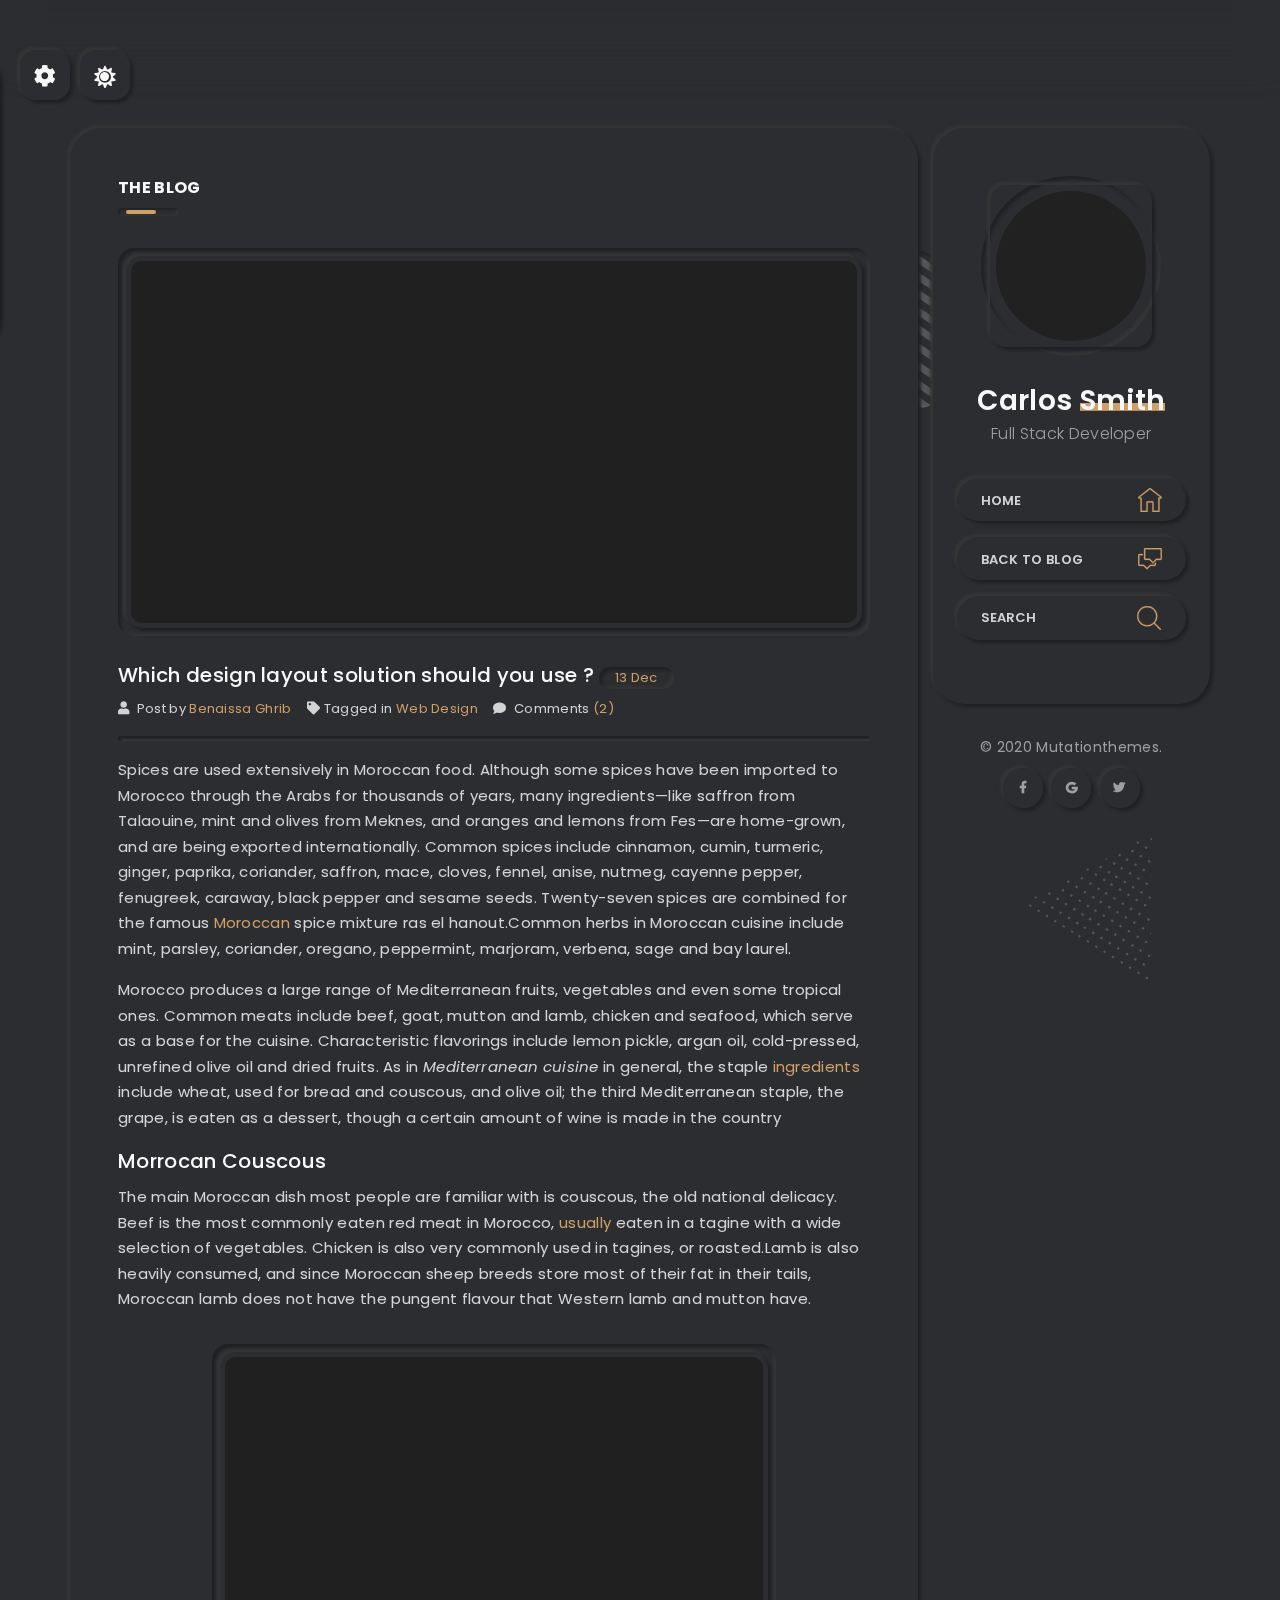
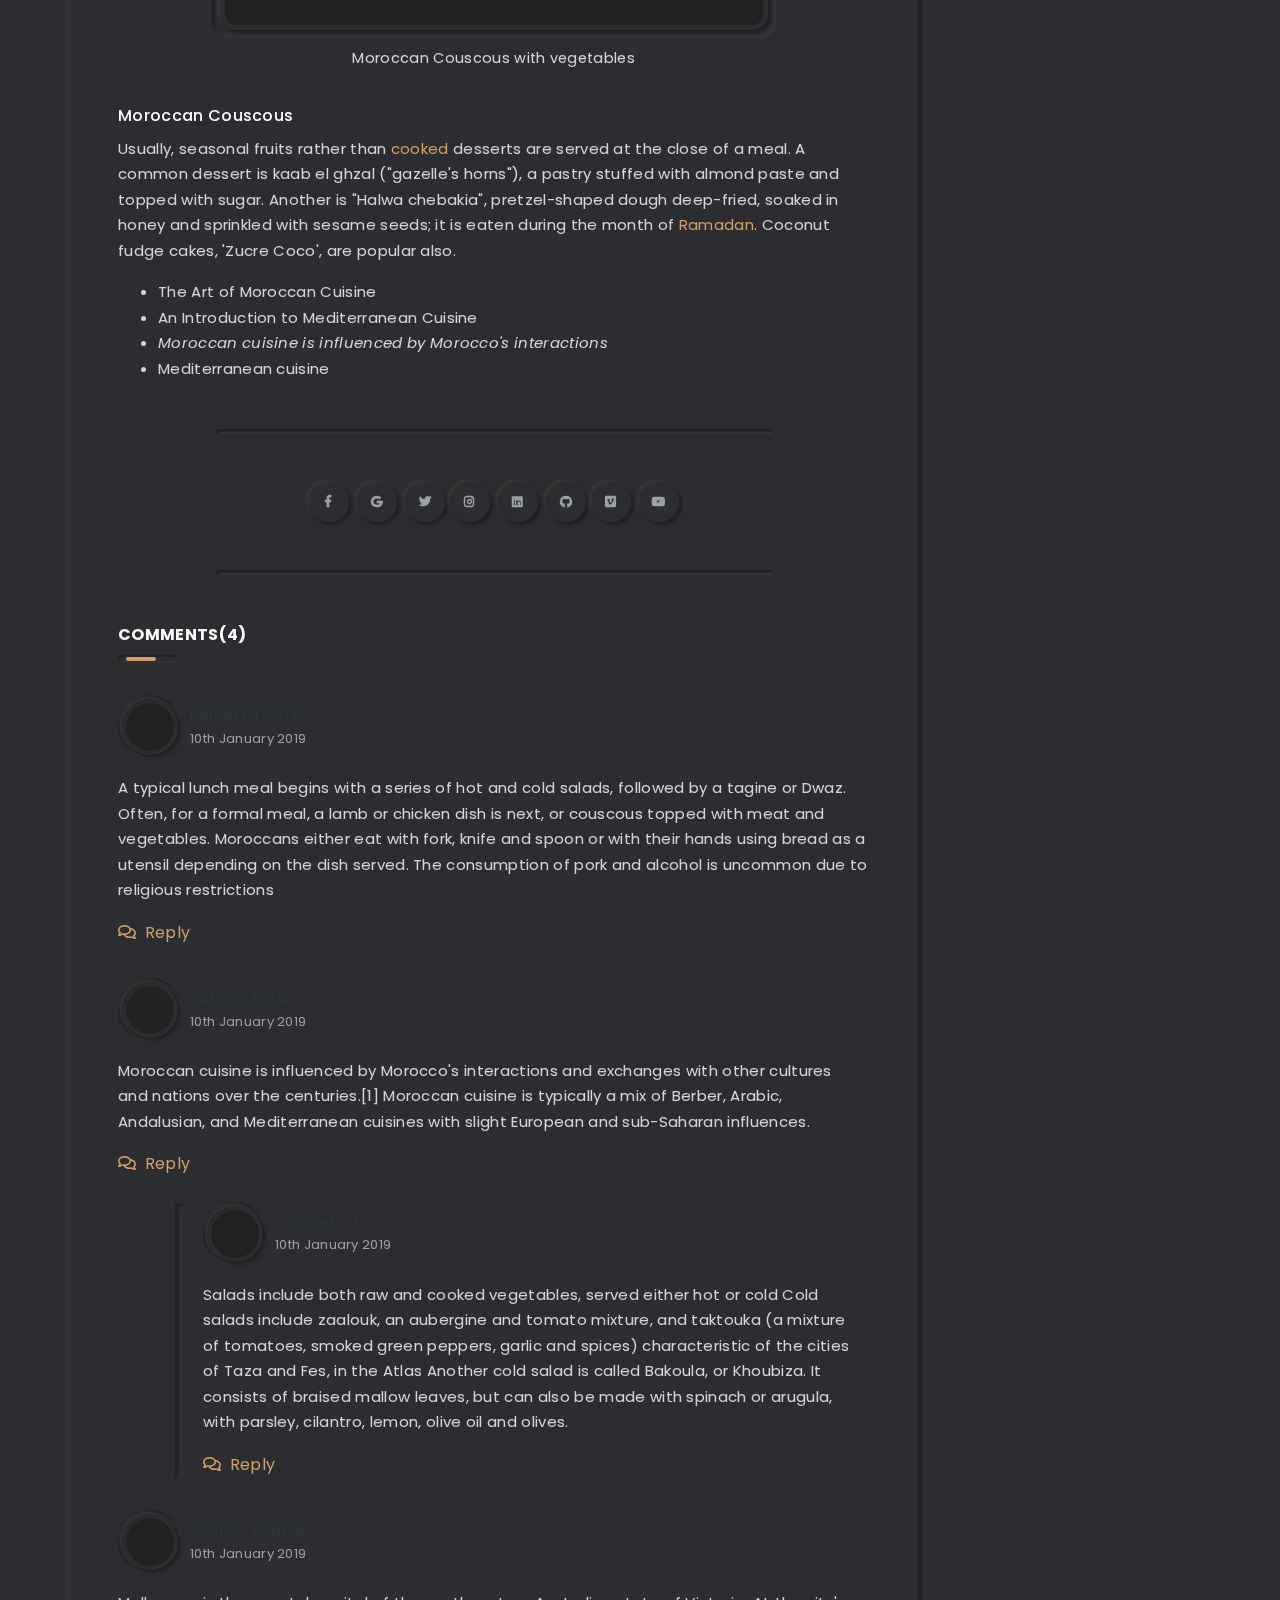
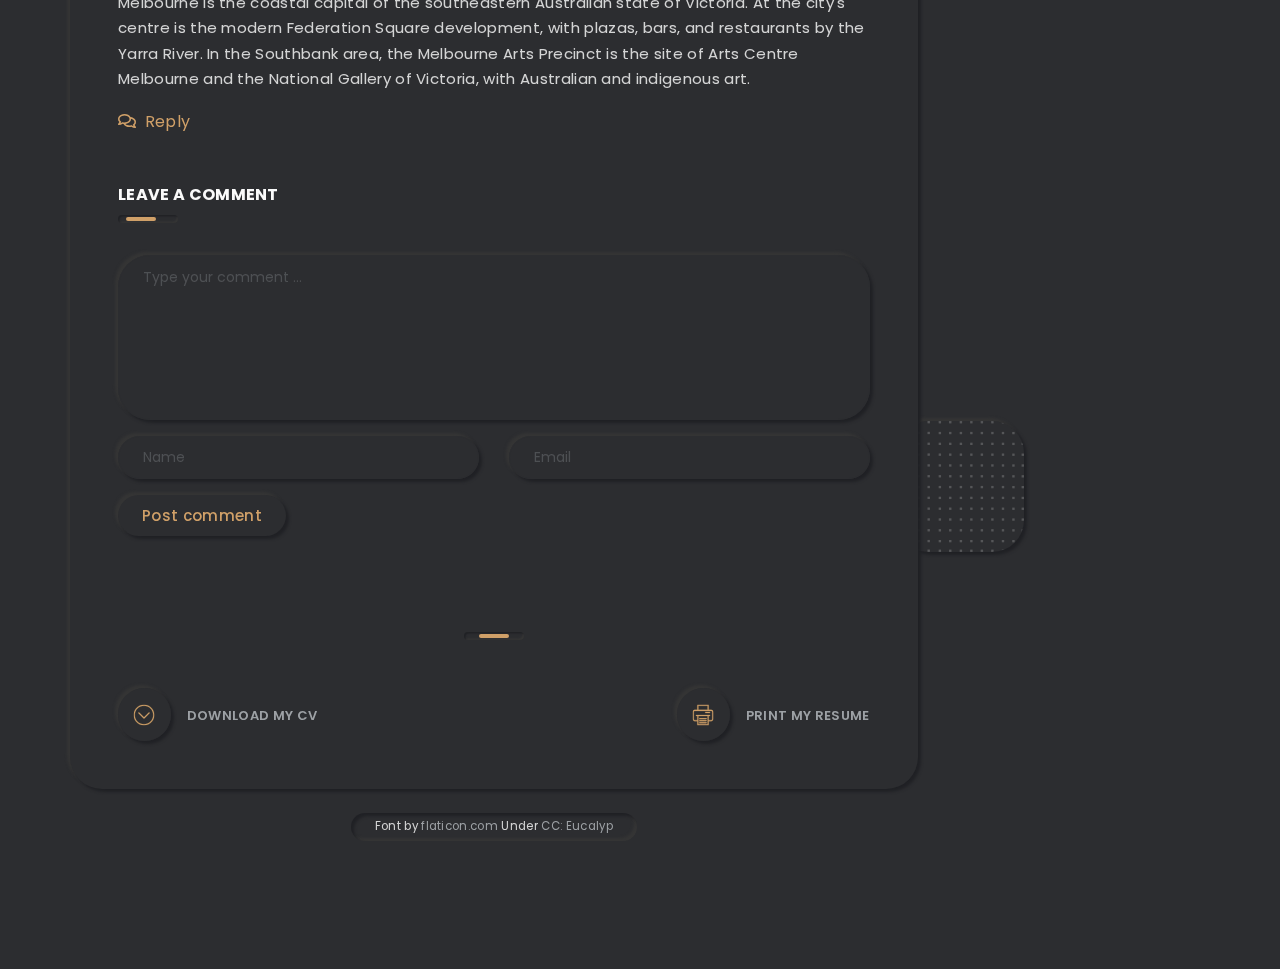
<file: blog-single.html>
<!DOCTYPE html>
<html lang="en">
   <head>
      <!-- Metas -->
      <meta charset="utf-8">
      <title>Foxevcard - Premium Resume/ CV/ Vcard Html Template</title>
      <meta name="description" content="">
      <meta name="viewport" content="width=device-width, initial-scale=1.0">
      <!-- Css -->
      <link href="css/bootstrap.css" rel="stylesheet" type="text/css" media="all" />
      <link href="css/main.css" rel="stylesheet" type="text/css" media="all" />
      <link href="css/venobox.css" rel="stylesheet" type="text/css" media="all" />
      <link href="css/animate.css" rel="stylesheet" type="text/css" media="all"/>
      <link href="css/fonts.css" rel="stylesheet" type="text/css" media="all" />
      <link href="css/owl-carousel/owl.carousel.css" rel="stylesheet"  media="all"/>
      <link href="css/owl-carousel/owl.theme.css" rel="stylesheet"  media="all" />
      <link href="css/owl-carousel/owl.transitions.css" rel="stylesheet"  media="all" />
      <link href="//fonts.googleapis.com/css?family=Poppins:300,400,500,600,700" rel="stylesheet">
      <!--Alternate styles for demo purposes only-->
      <link href="css/switcher.css"  rel="stylesheet" type="text/css"/>
      <link href="css/styles/clr-1.css" rel="stylesheet" type="text/css" title="clr-1" media="all"/>
      <link href="css/styles/clr-2.css" rel="alternate stylesheet" type="text/css" title="clr-2" media="all" />
      <link href="css/styles/clr-3.css" rel="alternate stylesheet" type="text/css" title="clr-3" media="all" />
      <link href="css/styles/clr-4.css" rel="alternate stylesheet" type="text/css" title="clr-4" media="all" />
      <link href="css/styles/clr-5.css" rel="alternate stylesheet" type="text/css" title="clr-5" media="all" />
      <link href="css/styles/clr-6.css" rel="alternate stylesheet" type="text/css" title="clr-6" media="all" />
      <link href="css/styles/clr-7.css" rel="alternate stylesheet" type="text/css" title="clr-7" media="all" />
      <link href="css/styles/clr-8.css" rel="alternate stylesheet" type="text/css" title="clr-8" media="all" />
      <link href="css/styles/clr-9.css" rel="alternate stylesheet" type="text/css" title="clr-9" media="all" />
      <link href="css/styles/clr-10.css" rel="alternate stylesheet" type="text/css" title="clr-10" media="all" />
      <link href="css/styles/clr-11.css" rel="alternate stylesheet" type="text/css" title="clr-11" media="all" />
      <link href="css/styles/clr-12.css" rel="alternate stylesheet" type="text/css" title="clr-12" media="all" />
      <link href="css/styles/clr-13.css" rel="alternate stylesheet" type="text/css" title="clr-13" media="all" />
      <link href="css/styles/clr-14.css" rel="alternate stylesheet" type="text/css" title="clr-14" media="all" />
      <link href="css/styles/clr-15.css" rel="alternate stylesheet" type="text/css" title="clr-15" media="all" />
      <link href="css/styles/clr-16.css" rel="alternate stylesheet" type="text/css" title="clr-16" media="all" />
      <link href="css/styles/clr-17.css" rel="alternate stylesheet" type="text/css" title="clr-17" media="all" />
      <link href="css/styles/clr-18.css" rel="alternate stylesheet" type="text/css" title="clr-18" media="all" />
      <link href="css/styles/clr-19.css" rel="alternate stylesheet" type="text/css" title="clr-19" media="all" />
      <link href="css/styles/clr-20.css" rel="alternate stylesheet" type="text/css" title="clr-20" media="all" />
      <link href="css/styles/clr-21.css" rel="alternate stylesheet" type="text/css" title="clr-21" media="all" />
      <link href="css/styles/clr-22.css" rel="alternate stylesheet" type="text/css" title="clr-22" media="all" />
      <link href="css/styles/clr-23.css" rel="alternate stylesheet" type="text/css" title="clr-23" media="all" />
      <link href="css/styles/clr-24.css" rel="alternate stylesheet" type="text/css" title="clr-24" media="all" />
      <link href="css/styles/clr-25.css" rel="alternate stylesheet" type="text/css" title="clr-25" media="all" />
      <link href="css/styles/clr-26.css" rel="alternate stylesheet" type="text/css" title="clr-26" media="all" />
      <link href="css/styles/clr-27.css" rel="alternate stylesheet" type="text/css" title="clr-27" media="all" />
      <link href="css/styles/clr-28.css" rel="alternate stylesheet" type="text/css" title="clr-28" media="all" />
      <link href="css/styles/clr-29.css" rel="alternate stylesheet" type="text/css" title="clr-29" media="all" />
      <link href="css/styles/clr-30.css" rel="alternate stylesheet" type="text/css" title="clr-30" media="all" />
      <link href="css/styles/clr-31.css" rel="alternate stylesheet" type="text/css" title="clr-31" media="all" />
      <link href="css/styles/clr-32.css" rel="alternate stylesheet" type="text/css" title="clr-32" media="all" />
      <link href="css/styles/clr-33.css" rel="alternate stylesheet" type="text/css" title="clr-33" media="all" />
   </head>
   <body>
      <div class="loader">
         <div class="loader-inner">
            <div class="bounce">
               <div class="bounce-circle"></div>
            </div>
         </div>
      </div>
      <div id="wrapper" class="wrapper">
         <!--Alternate styles for demo purposes only-->
         <div class="styler">
            <div class="mb-3">
               <h6 class="font-weight-600 font-size-17">Theme Colors</h6>
               <hr class="divider divider-md divider-center m-0">
            </div>
            <div class="toggle">
               <div class="outer radius-1 d-inline-block">
                  <a class=" inner radius-1 d-block" href="#"><span class="fa fa-cog"></span></a>
               </div>
            </div>
            <div class="day-night-mode">
               <div class="outer radius-1 d-inline-block">
                  <a class=" inner radius-1 d-block" href="../LIGHT/index.html"><span class="fa fa-sun"></span></a>
               </div>
            </div>
            <div>
               <h6 class="text-muted font-weight-400 mb-0">Pick a color</h6>
               <ul class="color-list pl-0 mb-0">
                  <li class="outer-sm"><a onclick="setActiveStyleSheet('clr-1'); return false;" class="clr-1 inner" href="#"><span></span></a></li>
                  <li class="outer-sm"><a onclick="setActiveStyleSheet('clr-2'); return false;" class="clr-2 inner-sm" href="#"><span></span></a></li>
                  <li class="outer-sm"><a onclick="setActiveStyleSheet('clr-3'); return false;" class="clr-3 inner-sm" href="#"><span></span></a></li>
                  <li class="outer-sm"><a onclick="setActiveStyleSheet('clr-4'); return false;" class="clr-4 inner-sm" href="#"><span></span></a></li>
                  <li class="outer-sm"><a onclick="setActiveStyleSheet('clr-5'); return false;" class="clr-5 inner-sm" href="#"><span></span></a></li>
                  <li class="outer-sm"><a onclick="setActiveStyleSheet('clr-6'); return false;" class="clr-6 inner-sm" href="#"><span></span></a></li>
                  <li class="outer-sm"><a onclick="setActiveStyleSheet('clr-7'); return false;" class="clr-7 inner-sm" href="#"><span></span></a></li>
                  <li class="outer-sm"><a onclick="setActiveStyleSheet('clr-8'); return false;" class="clr-8 inner-sm" href="#"><span></span></a></li>
                  <li class="outer-sm"><a onclick="setActiveStyleSheet('clr-9'); return false;" class="clr-9 inner-sm" href="#"><span></span></a></li>
                  <li class="outer-sm"><a onclick="setActiveStyleSheet('clr-10'); return false;" class="clr-10 inner-sm" href="#"><span></span></a></li>
                  <li class="outer-sm"><a onclick="setActiveStyleSheet('clr-11'); return false;" class="clr-11 inner-sm" href="#"><span></span></a></li>
                  <li class="outer-sm"><a onclick="setActiveStyleSheet('clr-12'); return false;" class="clr-12 inner-sm" href="#"><span></span></a></li>
                  <li class="outer-sm"><a onclick="setActiveStyleSheet('clr-13'); return false;" class="clr-13 inner-sm" href="#"><span></span></a></li>
                  <li class="outer-sm"><a onclick="setActiveStyleSheet('clr-14'); return false;" class="clr-14 inner-sm" href="#"><span></span></a></li>
                  <li class="outer-sm"><a onclick="setActiveStyleSheet('clr-15'); return false;" class="clr-15 inner-sm" href="#"><span></span></a></li>
                  <li class="outer-sm"><a onclick="setActiveStyleSheet('clr-16'); return false;" class="clr-16 inner-sm" href="#"><span></span></a></li>
                  <li class="outer-sm"><a onclick="setActiveStyleSheet('clr-17'); return false;" class="clr-17 inner-sm" href="#"><span></span></a></li>
                  <li class="outer-sm"><a onclick="setActiveStyleSheet('clr-18'); return false;" class="clr-18 inner-sm" href="#"><span></span></a></li>
                  <li class="outer-sm"><a onclick="setActiveStyleSheet('clr-19'); return false;" class="clr-19 inner-sm" href="#"><span></span></a></li>
                  <li class="outer-sm"><a onclick="setActiveStyleSheet('clr-20'); return false;" class="clr-20 inner-sm" href="#"><span></span></a></li>
                  <li class="outer"><a onclick="setActiveStyleSheet('clr-21'); return false;" class="clr-21 inner-sm" href="#"><span></span></a></li>
                  <li class="outer-sm"><a onclick="setActiveStyleSheet('clr-22'); return false;" class="clr-22 inner-sm" href="#"><span></span></a></li>
                  <li class="outer-sm"><a onclick="setActiveStyleSheet('clr-23'); return false;" class="clr-23 inner-sm" href="#"><span></span></a></li>
                  <li class="outer-sm"><a onclick="setActiveStyleSheet('clr-24'); return false;" class="clr-24 inner-sm" href="#"><span></span></a></li>
                  <li class="outer-sm"><a onclick="setActiveStyleSheet('clr-25'); return false;" class="clr-25 inner-sm" href="#"><span></span></a></li>
                  <li class="outer"><a onclick="setActiveStyleSheet('clr-26'); return false;" class="clr-26 inner" href="#"><span></span></a></li>
                  <li class="outer-sm"><a onclick="setActiveStyleSheet('clr-27'); return false;" class="clr-27 inner-sm" href="#"><span></span></a></li>
                  <li class="outer-sm"><a onclick="setActiveStyleSheet('clr-28'); return false;" class="clr-28 inner-sm" href="#"><span></span></a></li>
                  <li class="outer-sm"><a onclick="setActiveStyleSheet('clr-29'); return false;" class="clr-29 inner-sm" href="#"><span></span></a></li>
                  <li class="outer-sm"><a onclick="setActiveStyleSheet('clr-30'); return false;" class="clr-30 inner-sm" href="#"><span></span></a></li>
                  <li class="outer-sm"><a onclick="setActiveStyleSheet('clr-31'); return false;" class="clr-31 inner-sm" href="#"><span></span></a></li>
                  <li class="outer-sm"><a onclick="setActiveStyleSheet('clr-32'); return false;" class="clr-32 inner-sm" href="#"><span></span></a></li>
                  <li class="outer-sm"><a onclick="setActiveStyleSheet('clr-33'); return false;" class="clr-33 inner-sm" href="#"><span></span></a></li>
               </ul>
            </div>
             <div class="mt-3">
            <div class="reset outer radius-2 d-inline-block">
               <a class="inner radius-2 d-block px-4 py-1 font-size-13 text-alt font-weight-500" href="#" onclick="setActiveStyleSheet('clr-1'); return false;">
               Reset
               </a>
            </div>
            <div class="ml-1 close-styler outer radius-2 d-inline-block">
               <a class="inner radius-2 d-block px-4 py-1 font-size-13 text-alt font-weight-500" href="#">
               Close
               </a>
            </div>
            </div>
         </div>
         <div class="parallax position-absolute" data-relative-input="true">
            <svg class="max-width-8 layer p1 " version="1.1" xmlns="http://www.w3.org/2000/svg" xmlns:xlink="http://www.w3.org/1999/xlink" x="0px" y="0px"
               viewBox="0 0 35.9 38.6" enable-background="new 0 0 35.9 38.6;" xml:space="preserve" data-depth="0.3">
               <g>
                  <g>
                     <g>
                        <g>
                           <defs>
                              <path id="SVGID_1_" d="M0,4.6l2.7,30.1c0.3,3.3,4,5,6.7,3.1l24.7-17.3c2.7-1.9,2.3-6-0.6-7.4L6.1,0.4C3.1-1-0.3,1.4,0,4.6z"/>
                           </defs>
                           <clipPath id="SVGID_2_">
                              <use xlink:href="#SVGID_1_"/>
                           </clipPath>
                           <line class="st0" x1="-26.8" y1="10.7" x2="20.7" y2="-22.8"/>
                        </g>
                     </g>
                  </g>
               </g>
               <g>
                  <g>
                     <g>
                        <g>
                           <defs>
                              <path id="SVGID_3_" d="M0,4.6l2.7,30.1c0.3,3.3,4,5,6.7,3.1l24.7-17.3c2.7-1.9,2.3-6-0.6-7.4L6.1,0.4C3.1-1-0.3,1.4,0,4.6z"/>
                           </defs>
                           <clipPath id="SVGID_4_">
                              <use xlink:href="#SVGID_3_"/>
                           </clipPath>
                           <line class="st1" x1="-24.2" y1="14.5" x2="23.5" y2="-19"/>
                        </g>
                     </g>
                  </g>
               </g>
               <g>
                  <g>
                     <g>
                        <defs>
                           <path id="SVGID_5_" d="M0,4.6l2.7,30.1c0.3,3.3,4,5,6.7,3.1l24.7-17.3c2.7-1.9,2.3-6-0.6-7.4L6.1,0.4C3.1-1-0.3,1.4,0,4.6z"/>
                        </defs>
                        <clipPath id="SVGID_6_">
                           <use xlink:href="#SVGID_5_"/>
                        </clipPath>
                        <line class="st2" x1="-21.5" y1="18.4" x2="26.2" y2="-15.1"/>
                     </g>
                  </g>
               </g>
               <g>
                  <g>
                     <g>
                        <defs>
                           <path id="SVGID_7_" d="M0,4.6l2.7,30.1c0.3,3.3,4,5,6.7,3.1l24.7-17.3c2.7-1.9,2.3-6-0.6-7.4L6.1,0.4C3.1-1-0.3,1.4,0,4.6z"/>
                        </defs>
                        <clipPath id="SVGID_8_">
                           <use xlink:href="#SVGID_7_" />
                        </clipPath>
                        <line class="st3" x1="-18.7" y1="22.2" x2="28.9" y2="-11.3"/>
                     </g>
                  </g>
               </g>
               <g>
                  <g>
                     <g>
                        <g>
                           <defs>
                              <path id="SVGID_9_" d="M0,4.6l2.7,30.1c0.3,3.3,4,5,6.7,3.1l24.7-17.3c2.7-1.9,2.3-6-0.6-7.4L6.1,0.4C3.1-1-0.3,1.4,0,4.6z"/>
                           </defs>
                           <clipPath id="SVGID_10_">
                              <use xlink:href="#SVGID_9_"/>
                           </clipPath>
                           <line class="st4" x1="-16.1" y1="26.1" x2="31.6" y2="-7.4"/>
                        </g>
                     </g>
                  </g>
               </g>
               <g>
                  <g>
                     <g>
                        <g>
                           <defs>
                              <path id="SVGID_11_" d="M0,4.6l2.7,30.1c0.3,3.3,4,5,6.7,3.1l24.7-17.3c2.7-1.9,2.3-6-0.6-7.4L6.1,0.4C3.1-1-0.3,1.4,0,4.6z"/>
                           </defs>
                           <clipPath id="SVGID_12_">
                              <use xlink:href="#SVGID_11_"/>
                           </clipPath>
                           <line class="st5" x1="-13.3" y1="29.9" x2="34.4" y2="-3.5"/>
                        </g>
                     </g>
                  </g>
               </g>
               <g>
                  <g>
                     <g>
                        <g>
                           <defs>
                              <path id="SVGID_13_" d="M0,4.6l2.7,30.1c0.3,3.3,4,5,6.7,3.1l24.7-17.3c2.7-1.9,2.3-6-0.6-7.4L6.1,0.4C3.1-1-0.3,1.4,0,4.6z"/>
                           </defs>
                           <clipPath id="SVGID_14_">
                              <use xlink:href="#SVGID_13_"/>
                           </clipPath>
                           <line class="st6" x1="-10.6" y1="33.8" x2="37" y2="0.3"/>
                        </g>
                     </g>
                  </g>
               </g>
               <g>
                  <g>
                     <defs>
                        <path id="SVGID_15_" d="M0,4.6l2.7,30.1c0.3,3.3,4,5,6.7,3.1l24.7-17.3c2.7-1.9,2.3-6-0.6-7.4L6.1,0.4C3.1-1-0.3,1.4,0,4.6z"/>
                     </defs>
                     <clipPath id="SVGID_16_">
                        <use xlink:href="#SVGID_15_"/>
                     </clipPath>
                     <line class="st7" x1="-7.9" y1="37.7" x2="39.7" y2="4.2"/>
                  </g>
               </g>
               <g>
                  <g>
                     <g>
                        <g>
                           <defs>
                              <path id="SVGID_17_" d="M0,4.6l2.7,30.1c0.3,3.3,4,5,6.7,3.1l24.7-17.3c2.7-1.9,2.3-6-0.6-7.4L6.1,0.4C3.1-1-0.3,1.4,0,4.6z"/>
                           </defs>
                           <clipPath id="SVGID_18_">
                              <use xlink:href="#SVGID_17_"/>
                           </clipPath>
                           <line class="st8" x1="-5.2" y1="41.5" x2="42.5" y2="8"/>
                        </g>
                     </g>
                  </g>
               </g>
               <g>
                  <g>
                     <g>
                        <g>
                           <defs>
                              <path id="SVGID_19_" d="M0,4.6l2.7,30.1c0.3,3.3,4,5,6.7,3.1l24.7-17.3c2.7-1.9,2.3-6-0.6-7.4L6.1,0.4C3.1-1-0.3,1.4,0,4.6z"/>
                           </defs>
                           <clipPath id="SVGID_20_">
                              <use xlink:href="#SVGID_19_"/>
                           </clipPath>
                           <line class="st9" x1="-2.4" y1="45.4" x2="45.1" y2="11.9"/>
                        </g>
                     </g>
                  </g>
               </g>
               <g>
                  <g>
                     <g>
                        <g>
                           <defs>
                              <path id="SVGID_21_" d="M0,4.6l2.7,30.1c0.3,3.3,4,5,6.7,3.1l24.7-17.3c2.7-1.9,2.3-6-0.6-7.4L6.1,0.4C3.1-1-0.3,1.4,0,4.6z"/>
                           </defs>
                           <clipPath id="SVGID_22_">
                              <use xlink:href="#SVGID_21_"/>
                           </clipPath>
                           <line class="st10" x1="0.2" y1="49.2" x2="47.9" y2="15.8"/>
                        </g>
                     </g>
                  </g>
               </g>
            </svg>
            <img class="max-width-9 layer p2 " src="assets/svg/square-rl.svg" alt="" data-depth="0.7">
            <img class="max-width-9 shadow-inner radius-5 layer p3" src="assets/svg/circle.svg" alt="" data-depth="0.5">
            <img class="max-width-10 shadow-inner radius-5 layer p4 " src="assets/svg/dashed-circle.svg" alt="" data-depth="0.3">
            <img class="max-width-8 layer p5 " src="assets/svg/square-poly.svg" alt="" data-depth="0.7">
            <img class="max-width-8 layer shadow radius-2 p6" src="assets/svg/square.svg" alt="" data-depth="0.5">
         </div>
         <div class="blurred-content"></div>
         <div class="container spacer-xlg">
            <div class="row ">
               <div class="col-lg-9 my-order-switch-1">
                  <section id="blog" class="shadow bg-dark radius-2 padding-dy">
                     <div class="row mb-5">
                        <div class="col">
                           <h6 class="font-weight-700  mb-0 text-uppercase mb-2">The blog</h6>
                           <hr class="divider divider-left divider-lg float-left">
                        </div>
                     </div>
                     <div class="row align-items-center justify-content-center">
                        <div class="col-md-12">
                           <div class="mb-4 item">
                              <div class="radius-1 shadow-inner d-block ">
                                 <div class="  p-2  ">
                                    <div class="shadow radius-1">
                                       <img class="img-fluid radius-1" src="assets/img/blog/1.jpg" alt="">
                                    </div>
                                 </div>
                              </div>
                           </div>
                           <div>
                              <h1 class="h5 font-weight-500 d-inline-block">Which design layout solution should you use ?</h1>
                              <span class="d-inline-block shadow-inner text-secondary radius-1 font-size-13 mb-3 mb-lg-0  px-3">13 Dec</span>
                           </div>
                           <ul class="list-inline font-size-13">
                              <li class="list-inline-item">
                                 <span class=" fas fa-user mr-1 "></span>
                                 <span>Post by
                                 <a href="#">Benaissa Ghrib</a>
                                 </span>
                              </li>
                              <li class="list-inline-item">
                                 <span class=" fas fa-tag "></span>
                                 <span>Tagged in
                                 <a href="#">Web Design</a>
                                 </span>
                              </li>
                              <li class="list-inline-item">
                                 <span class=" fas fa-comment mr-1  "></span>
                                 <span>Comments
                                 <a href="#">(2)</a>
                                 </span>
                              </li>
                           </ul>
                           <hr class="mt-3 mb-3">
                           <p>Spices are used extensively in Moroccan food. Although some spices have been imported to Morocco through the Arabs for thousands of years, many ingredients—like saffron from Talaouine, mint and olives from Meknes, and oranges and lemons from Fes—are home-grown, and are being exported internationally. Common spices include cinnamon, cumin, turmeric, ginger, paprika, coriander, saffron, mace, cloves, fennel, anise, nutmeg, cayenne pepper, fenugreek, caraway, black pepper and sesame seeds. Twenty-seven spices are combined for the famous <a href="#">Moroccan</a> spice mixture ras el hanout.Common herbs in Moroccan cuisine include mint, parsley, coriander, oregano, peppermint, marjoram, verbena, sage and bay laurel.</p>
                           <p>Morocco produces a large range of Mediterranean fruits, vegetables and even some tropical ones. Common meats include beef, goat, mutton and lamb, chicken and seafood, which serve as a base for the cuisine. Characteristic flavorings include lemon pickle, argan oil, cold-pressed, unrefined olive oil and dried fruits. As in <em>Mediterranean cuisine</em> in general, the staple <a href="#">ingredients</a> include wheat, used for bread and couscous, and olive oil; the third Mediterranean staple, the grape, is eaten as a dessert, though a certain amount of wine is made in the country</p>
                           <h4 class="h5 font-weight-500">Morrocan Couscous</h4>
                           <p>The main Moroccan dish most people are familiar with is couscous, the old national delicacy. Beef is the most commonly eaten red meat in Morocco, <a href="#">usually</a> eaten in a tagine with a wide selection of vegetables. Chicken is also very commonly used in tagines, or roasted.Lamb is also heavily consumed, and since Moroccan sheep breeds store most of their fat in their tails, Moroccan lamb does not have the pungent flavour that Western lamb and mutton have.</p>
                           <figure class="text-center mt-5 mb-5 w-75 mx-auto item">
                              <div class="radius-1 shadow-inner d-block " >
                                 <div class="  p-2  ">
                                    <div class="shadow radius-1">
                                       <img class="img-fluid radius-1" src="assets/img/blog/2.jpg" alt="">
                                    </div>
                                 </div>
                              </div>
                              <figcaption class="small mt-2 text-muted">Moroccan Couscous with vegetables</figcaption>
                           </figure>
                           <h5 class="h6 font-weight-500">Moroccan Couscous</h5>
                           <p>Usually, seasonal fruits rather than <a href="#">cooked</a> desserts are served at the close of a meal. A common dessert is kaab el ghzal ("gazelle's horns"), a pastry stuffed with almond paste and topped with sugar. Another is "Halwa chebakia", pretzel-shaped dough deep-fried, soaked in honey and sprinkled with sesame seeds; it is eaten during the month of <a href="#">Ramadan</a>. Coconut fudge cakes, 'Zucre Coco', are popular also. </p>
                           <ul class="mb-0 font-size-15">
                              <li>The Art of Moroccan Cuisine</li>
                              <li>An Introduction to Mediterranean Cuisine</li>
                              <li><em>Moroccan cuisine is influenced by Morocco's interactions</em></li>
                              <li>Mediterranean cuisine</li>
                           </ul>
                        </div>
                        <div class="col-xl-9 col-lg-8 col-md-10">
                           <hr class="my-6">
                           <ul class="list-inline  mb-0  text-center">
                              <li class="list-inline-item outer radius-2 mr-1 mb-2 mb-lg-0">
                                 <a class="inner btn btn-round btn-icon" href="#">
                                 <span class="fab fa-facebook-f btn-icon-inner"></span>
                                 </a>
                              </li>
                              <li class="list-inline-item mr-1 outer radius-2 mb-2 mb-lg-0">
                                 <a class="inner btn btn-round btn-icon" href="#">
                                 <span class="fab fa-google btn-icon-inner"></span>
                                 </a>
                              </li>
                              <li class="list-inline-item mx-0 outer radius-2 mb-2 mb-lg-0">
                                 <a class="inner btn btn-round btn-icon" href="#">
                                 <span class="fab fa-twitter btn-icon-inner"></span>
                                 </a>
                              </li>
                              <li class="list-inline-item outer radius-2 mr-1 mb-2 mb-lg-0">
                                 <a class="inner btn btn-round btn-icon" href="#">
                                 <span class="fab fa-instagram btn-icon-inner"></span>
                                 </a>
                              </li>
                              <li class="list-inline-item mr-1 outer radius-2 mb-2 mb-lg-0">
                                 <a class="inner btn btn-round btn-icon" href="#">
                                 <span class="fab fa-linkedin btn-icon-inner"></span>
                                 </a>
                              </li>
                              <li class="list-inline-item mx-0 outer radius-2 mb-2 mb-lg-0">
                                 <a class="inner btn btn-round btn-icon" href="#">
                                 <span class="fab fa-github btn-icon-inner"></span>
                                 </a>
                              </li>
                              <li class="list-inline-item mr-1 outer radius-2 mb-2 mb-lg-0">
                                 <a class="inner btn btn-round btn-icon" href="#">
                                 <span class="fab fa-vimeo btn-icon-inner"></span>
                                 </a>
                              </li>
                              <li class="list-inline-item mx-0 outer radius-2 mb-2 mb-lg-0">
                                 <a class="inner btn btn-round btn-icon" href="#">
                                 <span class="fab fa-youtube btn-icon-inner"></span>
                                 </a>
                              </li>
                           </ul>
                           <hr class="my-6">
                        </div>
                     </div>
                     <div class="row mb-5">
                        <div class="col">
                           <h6 class="font-weight-700  mb-0 text-uppercase mb-2">Comments(4)</h6>
                           <hr class="divider divider-left divider-lg float-left">
                        </div>
                     </div>
                     <div class="row justify-content-center">
                        <div class="col-md-12">
                           <ul class="comments-list list-inline mb-0">
                              <li class="list-inline-item mr-0">
                                 <div class="comment">
                                    <div class="media align-items-center mb-3">
                                       <div class="radius-3 shadow-inner">
                                          <div class="  p-1  ">
                                             <div class="shadow radius-3 p-1">
                                                <img src="assets/img/avatar/4.jpg" alt="" class="avatar-sm  rounded-circle img-fluid ">
                                             </div>
                                          </div>
                                       </div>
                                       <div class="ml-2 media-body">
                                          <a class="d-block text-dark mb-0 font-weight-500 font-size-14" href="#">Benaissa Ghrib</a>
                                          <small class="d-block text-alt font-size-13">10th January 2019</small>
                                       </div>
                                    </div>
                                    <p>
                                       A typical lunch meal begins with a series of hot and cold salads, followed by a tagine or Dwaz. Often, for a formal meal, a lamb or chicken dish is next, or couscous topped with meat and vegetables. Moroccans either eat with fork, knife and spoon or with their hands using bread as a utensil depending on the dish served. The consumption of pork and alcohol is uncommon due to religious restrictions
                                    </p>
                                    <a href="#">
                                    <span class="far fa-comments mr-1"></span>
                                    Reply
                                    </a>
                                 </div>
                              </li>
                              <li class="list-inline-item">
                                 <div class="comment">
                                    <div class="media align-items-center mb-3">
                                       <div class="radius-3 shadow-inner">
                                          <div class="  p-1  ">
                                             <div class="shadow radius-3 p-1">
                                                <img src="assets/img/avatar/3.jpg" alt="" class="avatar-sm  rounded-circle img-fluid ">
                                             </div>
                                          </div>
                                       </div>
                                       <div class="ml-2 media-body">
                                          <a class="d-block text-dark mb-0 font-weight-500 font-size-14" href="#">Zakaria Kalal</a>
                                          <small class="d-block text-alt font-size-13">10th January 2019</small>
                                       </div>
                                    </div>
                                    <p>
                                       Moroccan cuisine is influenced by Morocco's interactions and exchanges with other cultures and nations over the centuries.[1] Moroccan cuisine is typically a mix of Berber, Arabic, Andalusian, and Mediterranean cuisines with slight European and sub-Saharan influences. 
                                    </p>
                                    <a href="#">
                                    <span class="far fa-comments mr-1"></span>
                                    Reply
                                    </a>
                                 </div>
                                 <div class="comment">
                                    <div class="media align-items-center mb-3">
                                       <div class="radius-3 shadow-inner">
                                          <div class="  p-1  ">
                                             <div class="shadow radius-3 p-1">
                                                <img src="assets/img/avatar/2.jpg" alt="" class="avatar-sm  rounded-circle img-fluid ">
                                             </div>
                                          </div>
                                       </div>
                                       <div class="ml-2 media-body">
                                          <a class="d-block text-dark mb-0 font-weight-500 font-size-14" href="#">Youssef Ait</a>
                                          <small class="d-block text-alt font-size-13">10th January 2019</small>
                                       </div>
                                    </div>
                                    <p>
                                       Salads include both raw and cooked vegetables, served either hot or cold Cold salads include zaalouk, an aubergine and tomato mixture, and taktouka (a mixture of tomatoes, smoked green peppers, garlic and spices) characteristic of the cities of Taza and Fes, in the Atlas Another cold salad is called Bakoula, or Khoubiza. It consists of braised mallow leaves, but can also be made with spinach or arugula, with parsley, cilantro, lemon, olive oil and olives. 
                                    </p>
                                    <a href="#">
                                    <span class="far fa-comments mr-1"></span>
                                    Reply
                                    </a>
                                 </div>
                              </li>
                              <li class="list-inline-item mr-0">
                                 <div class="comment">
                                    <div class="media align-items-center mb-3">
                                       <div class="radius-3 shadow-inner">
                                          <div class="  p-1  ">
                                             <div class="shadow radius-3 p-1">
                                                <img src="assets/img/avatar/1.jpg" alt="" class="avatar-sm  rounded-circle img-fluid ">
                                             </div>
                                          </div>
                                       </div>
                                       <div class="ml-2 media-body">
                                          <a class="d-block text-dark mb-0 font-weight-500 font-size-14" href="#">Soufian Kabbaj</a>
                                          <small class="d-block text-alt font-size-13">10th January 2019</small>
                                       </div>
                                    </div>
                                    <p>
                                       Melbourne is the coastal capital of the southeastern Australian state of Victoria. At the city's centre is the modern Federation Square development, with plazas, bars, and restaurants by the Yarra River. In the Southbank area, the Melbourne Arts Precinct is the site of Arts Centre Melbourne and the National Gallery of Victoria, with Australian and indigenous art.
                                    </p>
                                    <a href="#">
                                    <span class="far fa-comments mr-1"></span>
                                    Reply
                                    </a>
                                 </div>
                              </li>
                           </ul>
                        </div>
                     </div>
                     <div class="row mb-5 mt-6">
                        <div class="col">
                           <h6 class="font-weight-700  mb-0 text-uppercase mb-2">Leave a comment</h6>
                           <hr class="divider divider-left divider-lg float-left">
                        </div>
                     </div>
                     <div class="row justify-content-center">
                        <div class="col-md-12">
                           <form action="#">
                              <div class="row">
                                 <div class="col-12">
                                    <div class="outer radius-2 mb-3">
                                       <textarea class="radius-2 inner form-control  resize-n " rows="6" name="description" placeholder="Type your comment ..."></textarea>
                                    </div>
                                 </div>
                                 <div class="col-sm-6">
                                    <div class="outer radius-2 mb-3">
                                       <input class="inner form-control  h-100 " name="name" placeholder="Name" type="text">
                                    </div>
                                 </div>
                                 <div class="col-sm-6">
                                    <div class="outer radius-2 mb-3">
                                       <input class="inner form-control  h-100 " name="email" placeholder="Email" type="email">
                                    </div>
                                 </div>
                                 <div class="col-12">
                                    <div class="outer radius-2 d-inline-block text-center">
                                       <a class="inner radius-2 d-block py-2 px-4 font-size-15 font-weight-500" href="blog.html">
                                       Post comment
                                       </a>
                                    </div>
                                 </div>
                              </div>
                           </form>
                        </div>
                     </div>
                     <div class="row">
                        <div class="col-md-12 mt-6 pt-6 mb-6">
                           <hr class="divider divider-lg divider-center ">
                        </div>
                        <div class="col-md-6 text-left mb-2 mb-lg-0">
                           <a class="float-left" href="#">
                              <div class="media  align-items-center">
                                 <div class="outer radius-2 mr-3">
                                    <div class="ui-icon ui-icon-md inner ">
                                       <div class="ui-icon-inner">
                                          <svg version="1.1" class="max-width-1-3 svg-icon" xmlns="http://www.w3.org/2000/svg" xmlns:xlink="http://www.w3.org/1999/xlink" x="0px" y="0px" viewBox="0 0 517 517" enable-background="new 0 0 517 517;" xml:space="preserve">
                                             <g>
                                                <g>
                                                   <path  d="M514.5,258.5c0-141.4-114.6-256-256-256s-256,114.6-256,256s114.6,256,256,256S514.5,399.9,514.5,258.5z
                                                      M28.1,258.5c0-127,103.4-230.4,230.4-230.4s230.4,103.4,230.4,230.4S385.5,488.9,258.5,488.9S28.1,385.5,28.1,258.5z"></path>
                                                </g>
                                             </g>
                                             <g>
                                                <g>
                                                   <path  d="M267.5,344.4l128-128c5-5,5-13.1,0-18.1s-13.1-5-18.1,0l-119,118.9l-118.9-119c-5-5-13.1-5-18.1,0
                                                      c-2.5,2.5-3.8,5.8-3.8,9.1s1.2,6.6,3.7,9.1l128,128C254.4,349.4,262.5,349.4,267.5,344.4z"></path>
                                                </g>
                                             </g>
                                          </svg>
                                       </div>
                                    </div>
                                 </div>
                                 <div class="media-body">
                                    <span class="text-alt font-size-13 font-weight-600 text-uppercase">Download my CV</span>
                                 </div>
                              </div>
                           </a>
                        </div>
                        <div class="col-md-6 text-left mb-2 mb-lg-0">
                           <a class="float-md-right" href="#">
                              <div class="media  align-items-center">
                                 <div class="outer radius-2  mr-3">
                                    <div class="ui-icon ui-icon-md inner ">
                                       <div class="ui-icon-inner">
                                          <svg version="1.1" class="max-width-1-3 svg-icon" xmlns="http://www.w3.org/2000/svg" xmlns:xlink="http://www.w3.org/1999/xlink" x="0px" y="0px" viewBox="0 0 518 518" enable-background="new 0 0 518 518;" xml:space="preserve">
                                             <g>
                                                <g>
                                                   <rect x="169.4" y="438.2"  width="179.2" height="25.6"></rect>
                                                </g>
                                             </g>
                                             <g>
                                                <g>
                                                   <rect x="169.4" y="387"  width="179.2" height="25.6"></rect>
                                                </g>
                                             </g>
                                             <g>
                                                <g>
                                                   <rect x="169.4" y="335.8"  width="179.2" height="25.6"></rect>
                                                </g>
                                             </g>
                                             <g>
                                                <g>
                                                   <path  d="M463.8,131h-64V3H118.2v128h-64C26,131,3,154,3,182.2v179.2c0,28.2,23,51.2,51.2,51.2h64V515h281.6V412.6h64
                                                      c28.2,0,51.2-23,51.2-51.2V182.2C515,154,492,131,463.8,131z M143.8,28.6h230.4V131H143.8V28.6z M374.2,489.4H143.8V284.6h230.4
                                                      V489.4z M489.4,361.4c0,14.1-11.5,25.6-25.6,25.6h-64V284.6h25.6c7.1,0,12.8-5.7,12.8-12.8c0-7.1-5.7-12.8-12.8-12.8H92.6
                                                      c-7.1,0-12.8,5.7-12.8,12.8c0,7.1,5.7,12.8,12.8,12.8h25.6V387h-64c-14.1,0-25.6-11.5-25.6-25.6V182.2c0-14.1,11.5-25.6,25.6-25.6
                                                      h409.6c14.1,0,25.6,11.5,25.6,25.6V361.4z"></path>
                                                </g>
                                             </g>
                                             <g>
                                                <g>
                                                   <path  d="M425.4,182.2H323c-7.1,0-12.8,5.7-12.8,12.8s5.7,12.8,12.8,12.8h102.4c7.1,0,12.8-5.7,12.8-12.8
                                                      S432.5,182.2,425.4,182.2z"></path>
                                                </g>
                                             </g>
                                          </svg>
                                       </div>
                                    </div>
                                 </div>
                                 <div class="media-body">
                                    <span class="text-alt font-size-13 font-weight-600 text-uppercase">Print my Resume</span>
                                 </div>
                              </div>
                           </a>
                        </div>
                     </div>
                  </section>
                  <div class="row mt-4 justify-content-center ">
                     <div class="text-center shadow-inner radius-2  py-1 px-4">
                        <p class="font-size-11  mb-0 ">Font by <a class="text-alt"  href="https://www.flaticon.com">flaticon.com</a>
                           Under <a class="text-alt"  href="http://creativecommons.org/licenses/by/3.0/">CC: </a> <a class="text-alt"  href="https://www.flaticon.com/authors/eucalyp" title="Eucalyp">Eucalyp</a>
                        </p>
                     </div>
                  </div>
               </div>
               <div class="col-lg-3 pl-lg-0  my-order-switch-2 mb-lg-0 mb-5">
                  <div class="sticky-lg-top">
                     <header class="shadow bg-dark radius-2 px-4 py-6 text-center">
                        <div class="profile-image">
                           <div class="profile-image-border">
                              <img class="rounded-circle" src="assets/img/profile.jpg" alt="/">
                           </div>
                        </div>
                        <div class="mt-4 mb-5">
                           <h3 class="font-weight-600 mb-0">Carlos <mark>Smith
                              </mark>
                           </h3>
                           <h6 class="text-alt">Full Stack Developer</h6>
                        </div>
                        <nav id="main-nav" class="main-nav clearfix ">
                           <ul class="pl-0">
                              <li class="outer radius-2 mb-3">
                                 <a class="inner radius-2" href="index.html" >
                                    <div class="media align-items-center ">
                                       <div class="media-body text-left">
                                          <span class="font-weight-600 font-size-13 text-uppercase  text-muted">Home</span>
                                       </div>
                                       <svg version="1.1" class="max-width-1 svg-icon" xmlns="http://www.w3.org/2000/svg" xmlns:xlink="http://www.w3.org/1999/xlink" x="0px" y="0px" viewBox="0 0 517 517" enable-background="new 0 0 517 517;" xml:space="preserve">
                                          <g>
                                             <g>
                                                <path  d="M504.6,187.1L274.2,7.9c-4.6-3.6-10.2-5.4-15.7-5.4s-11.1,1.8-15.7,5.4L12.4,187.1c-8.6,6.7-12,18.2-8.5,28.5
                                                   c3.6,10.3,13.3,17.3,24.2,17.3h25.6v281.6h153.6V309.7h102.4v204.8h153.6V232.9h25.6c10.9,0,20.7-6.9,24.2-17.3
                                                   C516.7,205.3,513.2,193.8,504.6,187.1z M437.7,207.3v281.6H335.3V309.7c0-14.1-11.5-25.6-25.6-25.6H207.3
                                                   c-14.1,0-25.6,11.5-25.6,25.6v179.2H79.3V207.3H28.1L258.5,28.1l230.4,179.2H437.7L437.7,207.3z"></path>
                                             </g>
                                          </g>
                                       </svg>
                                    </div>
                                 </a>
                              </li>
                              <li class="outer radius-2 mb-3">
                                 <a class="inner radius-2" href="blog.html" >
                                    <div class="media align-items-center ">
                                       <div class="media-body text-left">
                                          <span class="font-weight-600 font-size-13 text-uppercase  text-muted">Back to blog</span>
                                       </div>
                                       <svg version="1.1" class="max-width-1 svg-icon" xmlns="http://www.w3.org/2000/svg" xmlns:xlink="http://www.w3.org/1999/xlink" x="0px" y="0px" viewBox="0 0 517 466.8" enable-background="new 0 0 517 466.8;" xml:space="preserve">
                                          <g>
                                             <g>
                                                <path  d="M488.9,2.5H156.1c-14.1,0-25.6,11.5-25.6,25.6v204.8c0,14.1,11.5,25.6,25.6,25.6h89.6l76.8,76.8l76.8-76.8
                                                   h89.6c14.1,0,25.6-11.5,25.6-25.6V28.1C514.5,14,503,2.5,488.9,2.5z M488.9,232.9H388.7l-66.2,66.2l-66.2-66.2H156.1V28.1h332.8
                                                   V232.9z"></path>
                                             </g>
                                          </g>
                                          <g>
                                             <g>
                                                <path  d="M360.9,333.1v27.8H260.7l-66.2,66.2l-66.2-66.2H28.1V156.1h76.8v-25.6H28.1C14,130.5,2.5,142,2.5,156.1v204.8
                                                   c0,14.1,11.5,25.6,25.6,25.6h89.6l76.8,76.8l76.8-76.8h89.6c14.1,0,25.6-11.5,25.6-25.6v-53.4L360.9,333.1z"></path>
                                             </g>
                                          </g>
                                       </svg>
                                    </div>
                                 </a>
                              </li>
                              <li class="outer radius-2">
                                 <div class="inner radius-2"  >
                                    <form class="header-search-form position-relative" action="#">
                                       <input type="text" value="Search" onblur="if(this.value == '') { this.value = 'Search'; }" onfocus="if(this.value == 'Search') { this.value = ''; }">
                                       <input type="submit" value="">
                                       <svg version="1.1" class="max-width-1 svg-icon search-form-icon" xmlns="http://www.w3.org/2000/svg" xmlns:xlink="http://www.w3.org/1999/xlink" x="0px" y="0px" viewBox="0 0 517 517" enable-background="new 0 0 517 517;" xml:space="preserve">
                                          <g>
                                             <g>
                                                <path  d="M510.8,492.6l-128-128c-0.1-0.1-0.1-0.1-0.2-0.1c34.2-38.4,55.1-88.9,55.1-144.4
                                                   c0-120.2-97.4-217.6-217.6-217.6S2.5,99.9,2.5,220.1s97.4,217.6,217.6,217.6c55.5,0,106-20.9,144.4-55.2c0.1,0.1,0.1,0.1,0.1,0.2
                                                   l128,128c2.5,2.5,5.8,3.8,9.1,3.8s6.6-1.2,9.1-3.7C515.7,505.8,515.7,497.6,510.8,492.6z M220.1,412.1c-105.9,0-192-86.1-192-192
                                                   s86.1-192,192-192s192,86.1,192,192S326,412.1,220.1,412.1z"></path>
                                             </g>
                                          </g>
                                       </svg>
                                    </form>
                                 </div>
                              </li>
                           </ul>
                        </nav>
                     </header>
                     <div class="text-center mt-5">
                        <p class="font-size-14 mb-2 text-alt">© 2020 Mutationthemes.</p>
                        <ul class="list-inline mt-auto mb-0">
                           <li class="list-inline-item outer radius-2 mr-1">
                              <a class="inner btn btn-round btn-icon" href="#" >
                              <span class="fab fa-facebook-f btn-icon-inner"></span>
                              </a>
                           </li>
                           <li class="list-inline-item mr-1 outer radius-2">
                              <a class="inner btn btn-round btn-icon" href="#">
                              <span class="fab fa-google btn-icon-inner"></span>
                              </a>
                           </li>
                           <li class="list-inline-item mx-0 outer radius-2 ">
                              <a class="inner btn btn-round btn-icon" href="#">
                              <span class="fab fa-twitter btn-icon-inner"></span>
                              </a>
                           </li>
                        </ul>
                     </div>
                  </div>
               </div>
            </div>
         </div>
         <a class="outer scroll-to-top  scroll" href="#wrapper">
            <div class="scroll-to-top-inner inner radius-2"><span class=" fas fa-arrow-up top-icon "></span></div>
         </a>
         <!-- End to the top -->
      </div>
      <!-- End wrapper-->
      <!--Javascript-->
      <script src="js/jquery-1.12.4.min.js"></script>
      <script src="js/bootstrap.min.js"></script>
      <script src="js/jquery.easytabs.min.js"></script>
      <script src="js/jquery.easing.1.3.js"></script>
      <script src="js/smooth-scroll.js"></script>
      <script src="js/venobox.js"></script>
      <script src="js/owl.carousel.js"></script>
      <script src="js/placeholders.min.js"></script>
      <script src="js/parallax.js"></script>
      <script src="js/morphext.min.js"></script>
      <script src="js/switcher.js"></script>
      <script src="js/script.js"></script>
      <!-- Google analytics -->
      <!-- End google analytics -->
   </body>
</html>
</file>
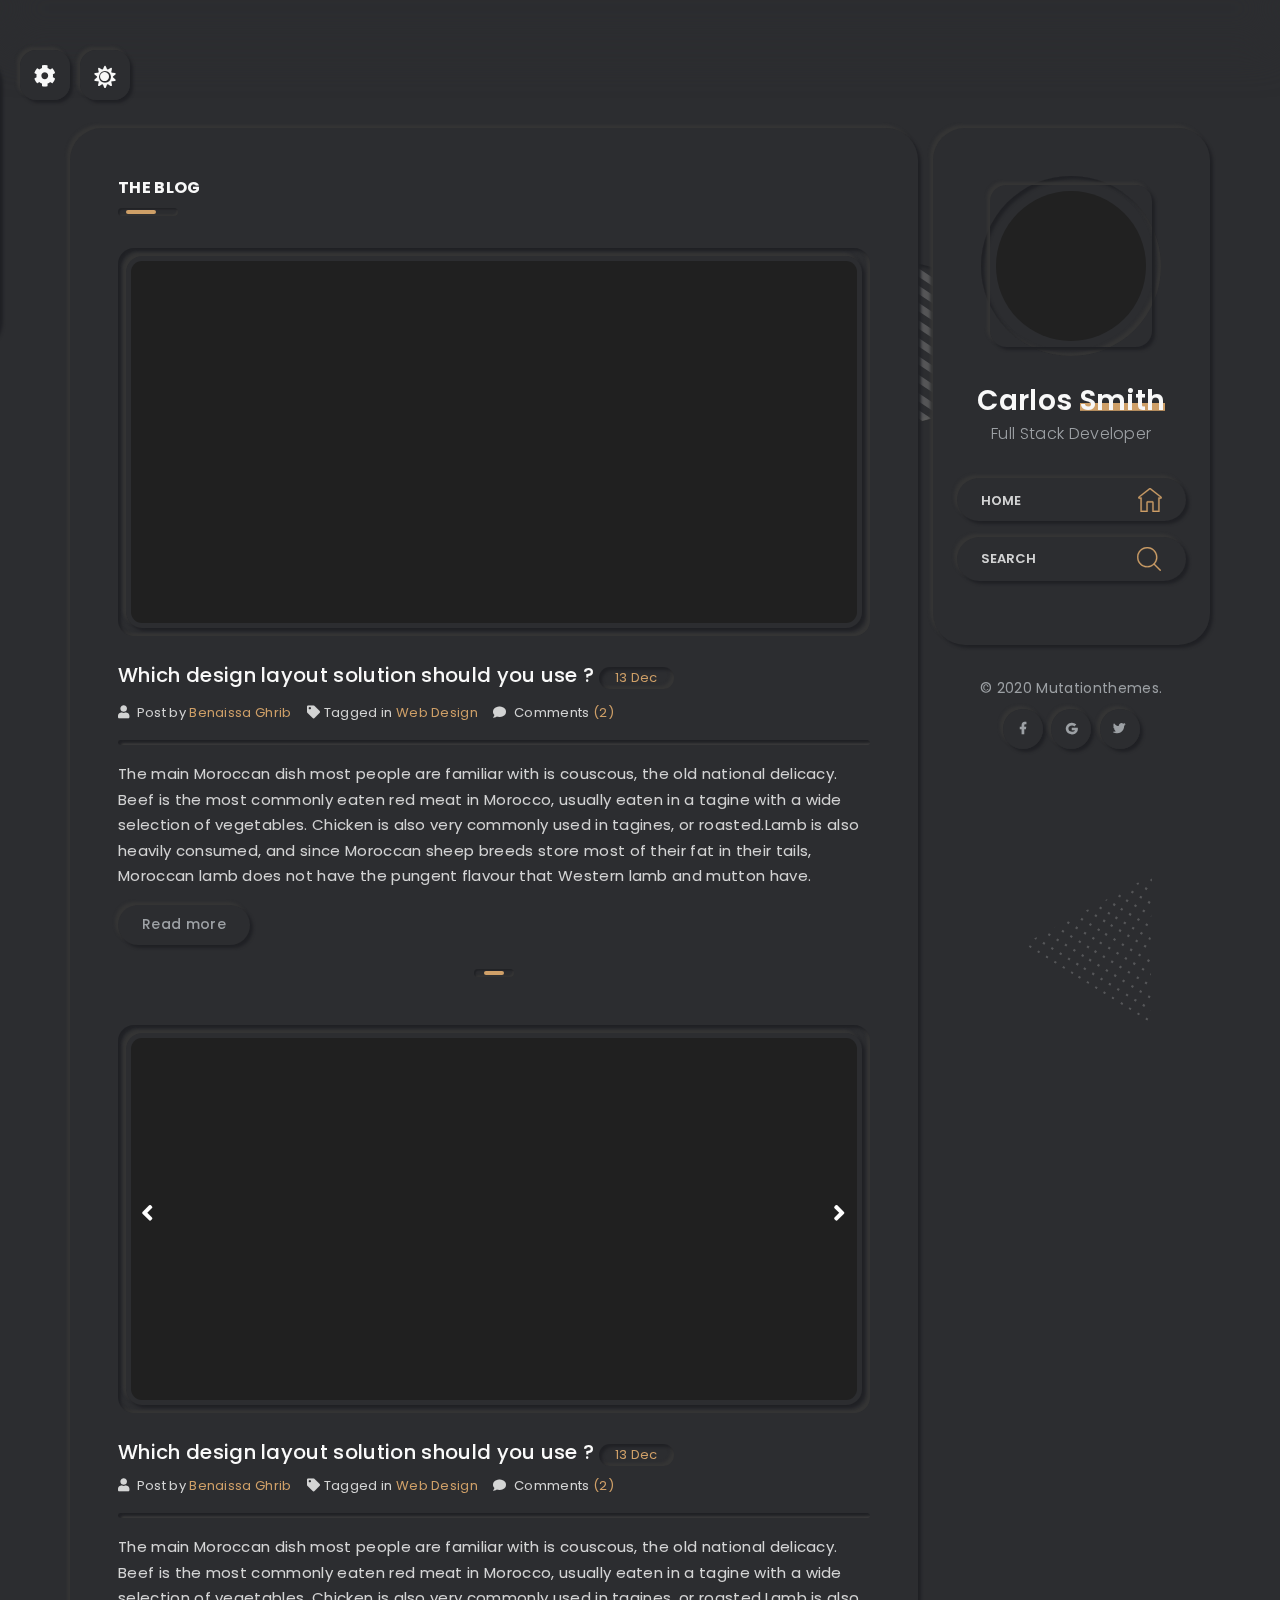
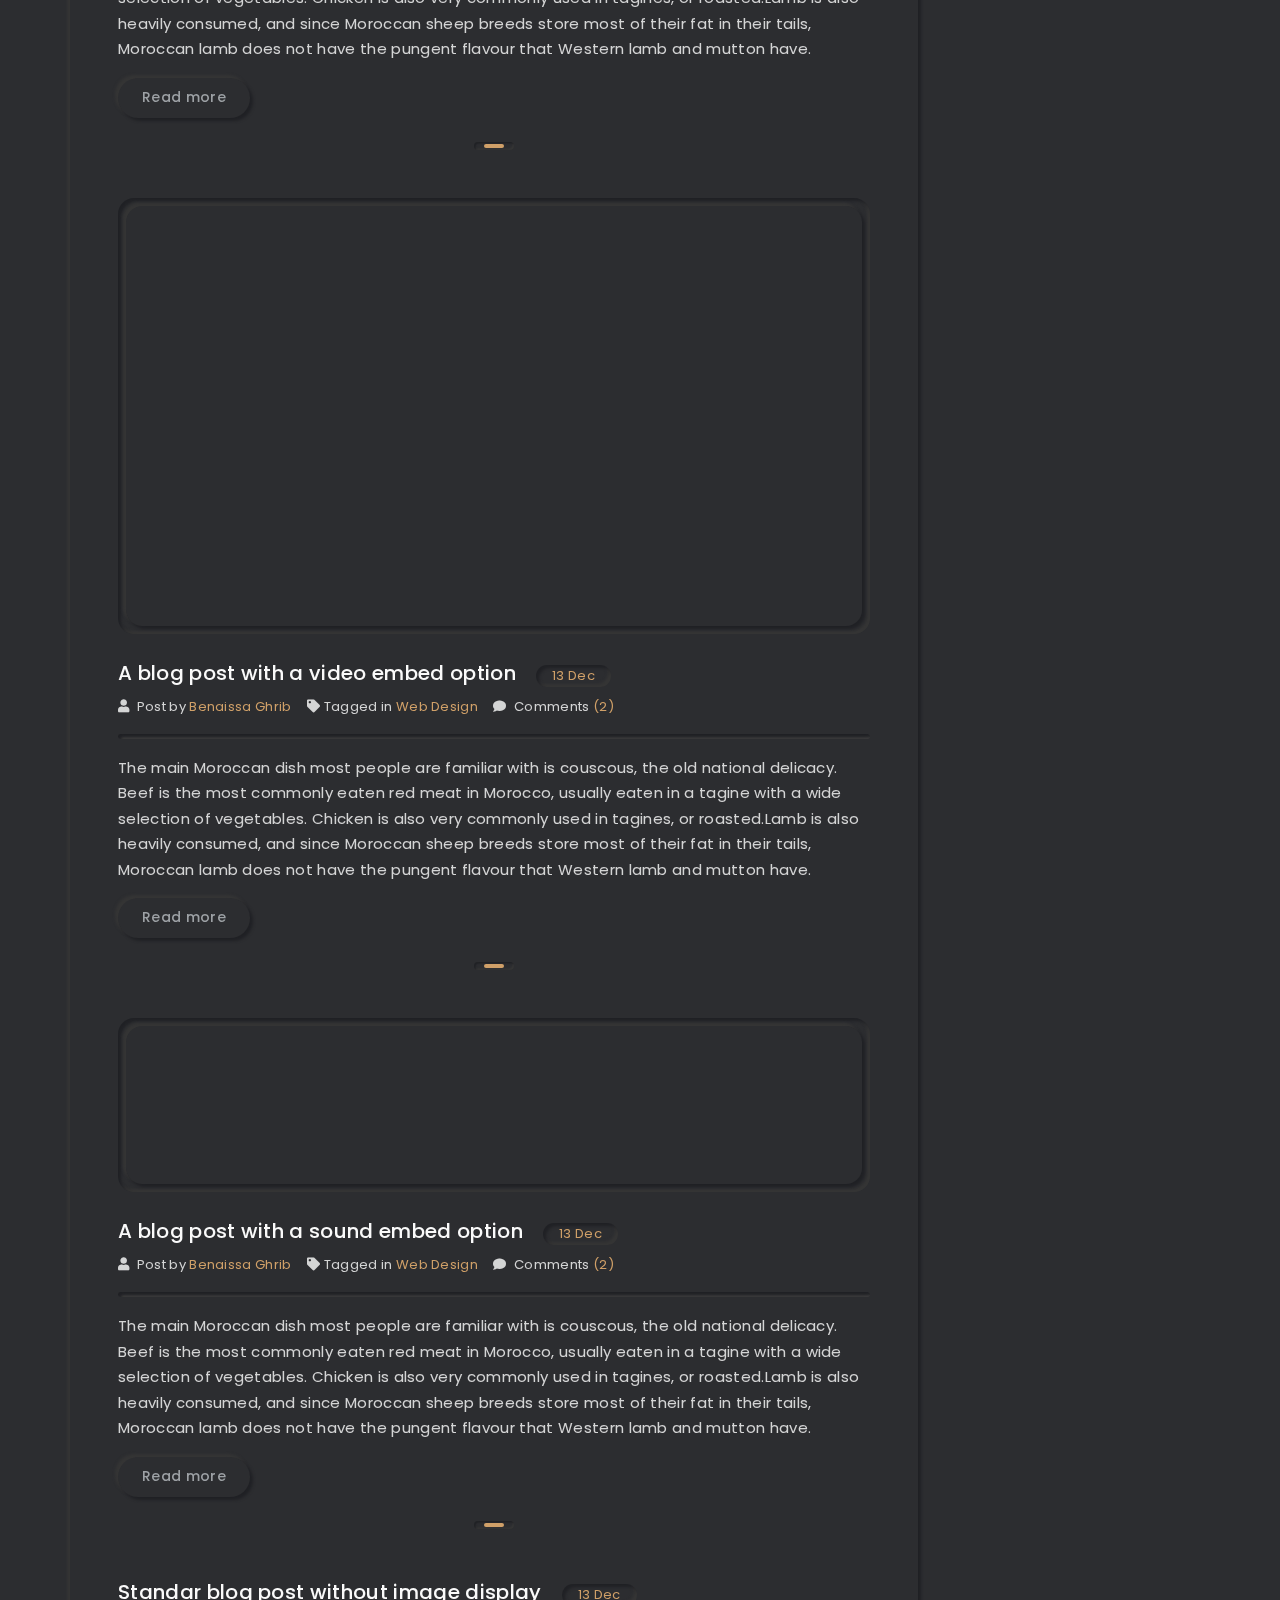
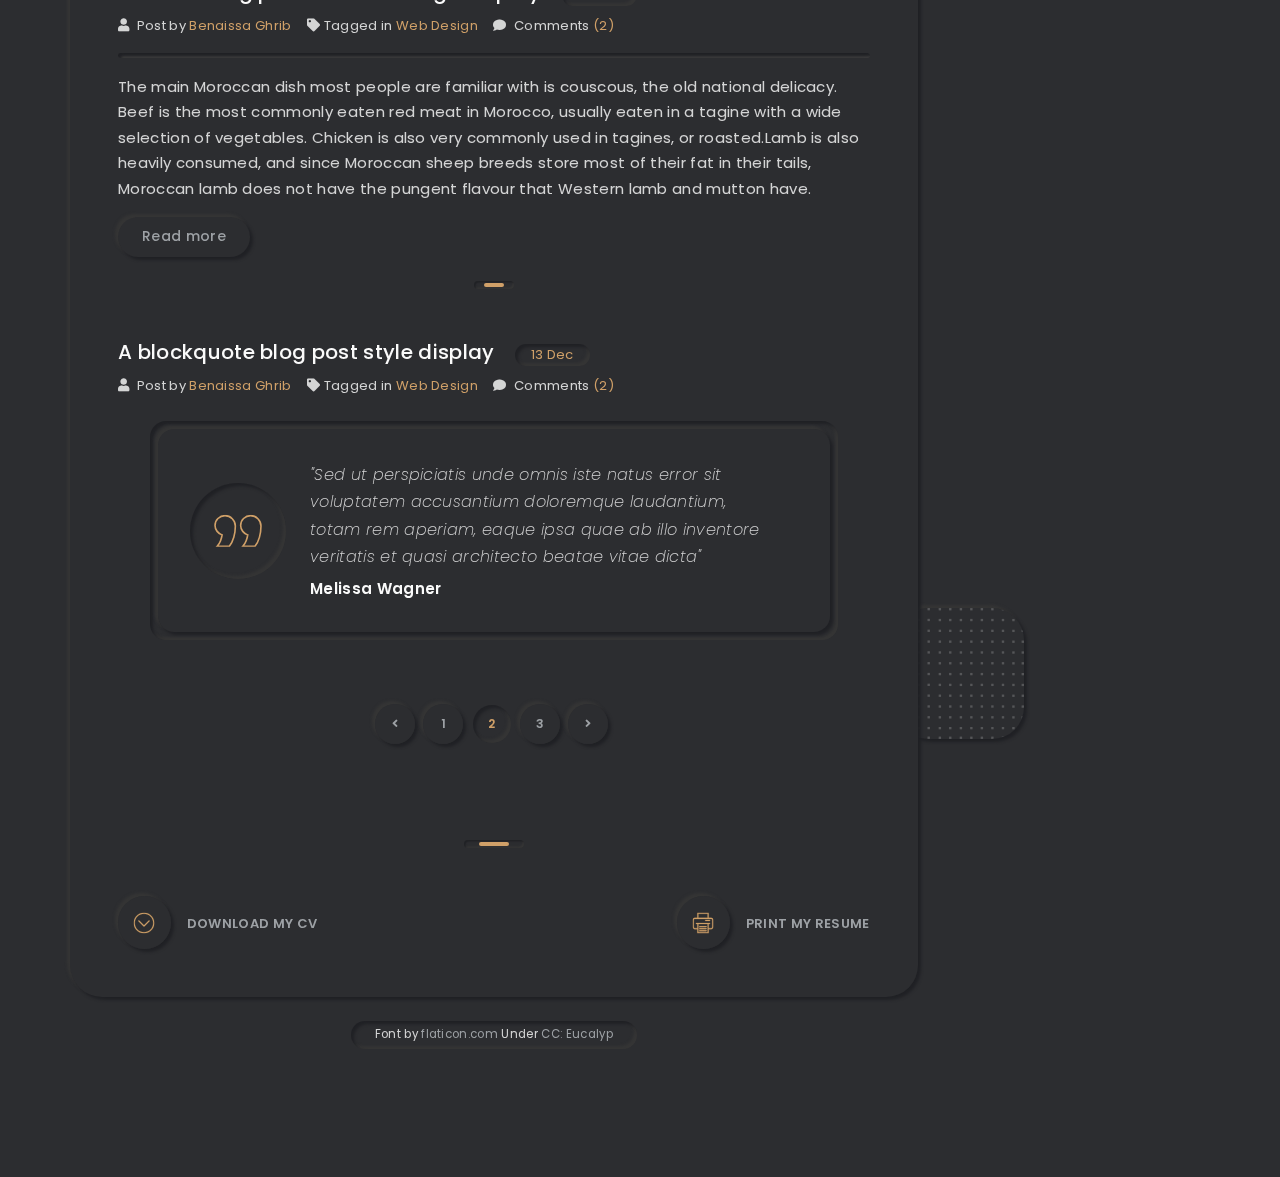
<file: blog.html>
<!DOCTYPE html>
<html lang="en">
   <head>
      <!-- Metas -->
      <meta charset="utf-8">
      <title>Foxevcard - Premium Resume/ CV/ Vcard Html Template</title>
      <meta name="description" content="">
      <meta name="viewport" content="width=device-width, initial-scale=1.0">
      <!-- Css -->
      <link href="css/bootstrap.css" rel="stylesheet" type="text/css" media="all" />
      <link href="css/main.css" rel="stylesheet" type="text/css" media="all" />
      <link href="css/venobox.css" rel="stylesheet" type="text/css" media="all" />
      <link href="css/animate.css" rel="stylesheet" type="text/css" media="all"/>
      <link href="css/fonts.css" rel="stylesheet" type="text/css" media="all" />
      <link href="css/owl-carousel/owl.carousel.css" rel="stylesheet"  media="all"/>
      <link href="css/owl-carousel/owl.theme.css" rel="stylesheet"  media="all" />
      <link href="css/owl-carousel/owl.transitions.css" rel="stylesheet"  media="all" />
      <link href="//fonts.googleapis.com/css?family=Poppins:300,400,500,600,700" rel="stylesheet">
      <!--Alternate styles for demo purposes only-->
      <link href="css/switcher.css"  rel="stylesheet" type="text/css"/>
      <link href="css/styles/clr-1.css" rel="stylesheet" type="text/css" title="clr-1" media="all"/>
      <link href="css/styles/clr-2.css" rel="alternate stylesheet" type="text/css" title="clr-2" media="all" />
      <link href="css/styles/clr-3.css" rel="alternate stylesheet" type="text/css" title="clr-3" media="all" />
      <link href="css/styles/clr-4.css" rel="alternate stylesheet" type="text/css" title="clr-4" media="all" />
      <link href="css/styles/clr-5.css" rel="alternate stylesheet" type="text/css" title="clr-5" media="all" />
      <link href="css/styles/clr-6.css" rel="alternate stylesheet" type="text/css" title="clr-6" media="all" />
      <link href="css/styles/clr-7.css" rel="alternate stylesheet" type="text/css" title="clr-7" media="all" />
      <link href="css/styles/clr-8.css" rel="alternate stylesheet" type="text/css" title="clr-8" media="all" />
      <link href="css/styles/clr-9.css" rel="alternate stylesheet" type="text/css" title="clr-9" media="all" />
      <link href="css/styles/clr-10.css" rel="alternate stylesheet" type="text/css" title="clr-10" media="all" />
      <link href="css/styles/clr-11.css" rel="alternate stylesheet" type="text/css" title="clr-11" media="all" />
      <link href="css/styles/clr-12.css" rel="alternate stylesheet" type="text/css" title="clr-12" media="all" />
      <link href="css/styles/clr-13.css" rel="alternate stylesheet" type="text/css" title="clr-13" media="all" />
      <link href="css/styles/clr-14.css" rel="alternate stylesheet" type="text/css" title="clr-14" media="all" />
      <link href="css/styles/clr-15.css" rel="alternate stylesheet" type="text/css" title="clr-15" media="all" />
      <link href="css/styles/clr-16.css" rel="alternate stylesheet" type="text/css" title="clr-16" media="all" />
      <link href="css/styles/clr-17.css" rel="alternate stylesheet" type="text/css" title="clr-17" media="all" />
      <link href="css/styles/clr-18.css" rel="alternate stylesheet" type="text/css" title="clr-18" media="all" />
      <link href="css/styles/clr-19.css" rel="alternate stylesheet" type="text/css" title="clr-19" media="all" />
      <link href="css/styles/clr-20.css" rel="alternate stylesheet" type="text/css" title="clr-20" media="all" />
      <link href="css/styles/clr-21.css" rel="alternate stylesheet" type="text/css" title="clr-21" media="all" />
      <link href="css/styles/clr-22.css" rel="alternate stylesheet" type="text/css" title="clr-22" media="all" />
      <link href="css/styles/clr-23.css" rel="alternate stylesheet" type="text/css" title="clr-23" media="all" />
      <link href="css/styles/clr-24.css" rel="alternate stylesheet" type="text/css" title="clr-24" media="all" />
      <link href="css/styles/clr-25.css" rel="alternate stylesheet" type="text/css" title="clr-25" media="all" />
      <link href="css/styles/clr-26.css" rel="alternate stylesheet" type="text/css" title="clr-26" media="all" />
      <link href="css/styles/clr-27.css" rel="alternate stylesheet" type="text/css" title="clr-27" media="all" />
      <link href="css/styles/clr-28.css" rel="alternate stylesheet" type="text/css" title="clr-28" media="all" />
      <link href="css/styles/clr-29.css" rel="alternate stylesheet" type="text/css" title="clr-29" media="all" />
      <link href="css/styles/clr-30.css" rel="alternate stylesheet" type="text/css" title="clr-30" media="all" />
      <link href="css/styles/clr-31.css" rel="alternate stylesheet" type="text/css" title="clr-31" media="all" />
      <link href="css/styles/clr-32.css" rel="alternate stylesheet" type="text/css" title="clr-32" media="all" />
      <link href="css/styles/clr-33.css" rel="alternate stylesheet" type="text/css" title="clr-33" media="all" />
   </head>
   <body>
      <div class="loader">
         <div class="loader-inner">
            <div class="bounce">
               <div class="bounce-circle"></div>
            </div>
         </div>
      </div>
      <div id="wrapper" class="wrapper">
         <!--Alternate styles for demo purposes only-->
         <div class="styler">
            <div class="mb-3">
               <h6 class="font-weight-600 font-size-17">Theme Colors</h6>
               <hr class="divider divider-md divider-center m-0">
            </div>
            <div class="toggle">
               <div class="outer radius-1 d-inline-block">
                  <a class=" inner radius-1 d-block" href="#"><span class="fa fa-cog"></span></a>
               </div>
            </div>
            <div class="day-night-mode">
               <div class="outer radius-1 d-inline-block">
                  <a class=" inner radius-1 d-block" href="../LIGHT/index.html"><span class="fa fa-sun"></span></a>
               </div>
            </div>
            <div>
               <h6 class="text-muted font-weight-400 mb-0">Pick a color</h6>
               <ul class="color-list pl-0 mb-0">
                  <li class="outer-sm"><a onclick="setActiveStyleSheet('clr-1'); return false;" class="clr-1 inner" href="#"><span></span></a></li>
                  <li class="outer-sm"><a onclick="setActiveStyleSheet('clr-2'); return false;" class="clr-2 inner-sm" href="#"><span></span></a></li>
                  <li class="outer-sm"><a onclick="setActiveStyleSheet('clr-3'); return false;" class="clr-3 inner-sm" href="#"><span></span></a></li>
                  <li class="outer-sm"><a onclick="setActiveStyleSheet('clr-4'); return false;" class="clr-4 inner-sm" href="#"><span></span></a></li>
                  <li class="outer-sm"><a onclick="setActiveStyleSheet('clr-5'); return false;" class="clr-5 inner-sm" href="#"><span></span></a></li>
                  <li class="outer-sm"><a onclick="setActiveStyleSheet('clr-6'); return false;" class="clr-6 inner-sm" href="#"><span></span></a></li>
                  <li class="outer-sm"><a onclick="setActiveStyleSheet('clr-7'); return false;" class="clr-7 inner-sm" href="#"><span></span></a></li>
                  <li class="outer-sm"><a onclick="setActiveStyleSheet('clr-8'); return false;" class="clr-8 inner-sm" href="#"><span></span></a></li>
                  <li class="outer-sm"><a onclick="setActiveStyleSheet('clr-9'); return false;" class="clr-9 inner-sm" href="#"><span></span></a></li>
                  <li class="outer-sm"><a onclick="setActiveStyleSheet('clr-10'); return false;" class="clr-10 inner-sm" href="#"><span></span></a></li>
                  <li class="outer-sm"><a onclick="setActiveStyleSheet('clr-11'); return false;" class="clr-11 inner-sm" href="#"><span></span></a></li>
                  <li class="outer-sm"><a onclick="setActiveStyleSheet('clr-12'); return false;" class="clr-12 inner-sm" href="#"><span></span></a></li>
                  <li class="outer-sm"><a onclick="setActiveStyleSheet('clr-13'); return false;" class="clr-13 inner-sm" href="#"><span></span></a></li>
                  <li class="outer-sm"><a onclick="setActiveStyleSheet('clr-14'); return false;" class="clr-14 inner-sm" href="#"><span></span></a></li>
                  <li class="outer-sm"><a onclick="setActiveStyleSheet('clr-15'); return false;" class="clr-15 inner-sm" href="#"><span></span></a></li>
                  <li class="outer-sm"><a onclick="setActiveStyleSheet('clr-16'); return false;" class="clr-16 inner-sm" href="#"><span></span></a></li>
                  <li class="outer-sm"><a onclick="setActiveStyleSheet('clr-17'); return false;" class="clr-17 inner-sm" href="#"><span></span></a></li>
                  <li class="outer-sm"><a onclick="setActiveStyleSheet('clr-18'); return false;" class="clr-18 inner-sm" href="#"><span></span></a></li>
                  <li class="outer-sm"><a onclick="setActiveStyleSheet('clr-19'); return false;" class="clr-19 inner-sm" href="#"><span></span></a></li>
                  <li class="outer-sm"><a onclick="setActiveStyleSheet('clr-20'); return false;" class="clr-20 inner-sm" href="#"><span></span></a></li>
                  <li class="outer"><a onclick="setActiveStyleSheet('clr-21'); return false;" class="clr-21 inner-sm" href="#"><span></span></a></li>
                  <li class="outer-sm"><a onclick="setActiveStyleSheet('clr-22'); return false;" class="clr-22 inner-sm" href="#"><span></span></a></li>
                  <li class="outer-sm"><a onclick="setActiveStyleSheet('clr-23'); return false;" class="clr-23 inner-sm" href="#"><span></span></a></li>
                  <li class="outer-sm"><a onclick="setActiveStyleSheet('clr-24'); return false;" class="clr-24 inner-sm" href="#"><span></span></a></li>
                  <li class="outer-sm"><a onclick="setActiveStyleSheet('clr-25'); return false;" class="clr-25 inner-sm" href="#"><span></span></a></li>
                  <li class="outer"><a onclick="setActiveStyleSheet('clr-26'); return false;" class="clr-26 inner" href="#"><span></span></a></li>
                  <li class="outer-sm"><a onclick="setActiveStyleSheet('clr-27'); return false;" class="clr-27 inner-sm" href="#"><span></span></a></li>
                  <li class="outer-sm"><a onclick="setActiveStyleSheet('clr-28'); return false;" class="clr-28 inner-sm" href="#"><span></span></a></li>
                  <li class="outer-sm"><a onclick="setActiveStyleSheet('clr-29'); return false;" class="clr-29 inner-sm" href="#"><span></span></a></li>
                  <li class="outer-sm"><a onclick="setActiveStyleSheet('clr-30'); return false;" class="clr-30 inner-sm" href="#"><span></span></a></li>
                  <li class="outer-sm"><a onclick="setActiveStyleSheet('clr-31'); return false;" class="clr-31 inner-sm" href="#"><span></span></a></li>
                  <li class="outer-sm"><a onclick="setActiveStyleSheet('clr-32'); return false;" class="clr-32 inner-sm" href="#"><span></span></a></li>
                  <li class="outer-sm"><a onclick="setActiveStyleSheet('clr-33'); return false;" class="clr-33 inner-sm" href="#"><span></span></a></li>
               </ul>
            </div>
            <div class="mt-3">
            <div class="reset outer radius-2 d-inline-block">
               <a class="inner radius-2 d-block px-4 py-1 font-size-13 text-alt font-weight-500" href="#" onclick="setActiveStyleSheet('clr-1'); return false;">
               Reset
               </a>
            </div>
            <div class="ml-1 close-styler outer radius-2 d-inline-block">
               <a class="inner radius-2 d-block px-4 py-1 font-size-13 text-alt font-weight-500" href="#">
               Close
               </a>
            </div>
            </div>
         </div>
         <div class="parallax position-absolute" data-relative-input="true">
            <svg class="max-width-8 layer p1 " version="1.1" xmlns="http://www.w3.org/2000/svg" xmlns:xlink="http://www.w3.org/1999/xlink" x="0px" y="0px"
               viewBox="0 0 35.9 38.6" enable-background="new 0 0 35.9 38.6;" xml:space="preserve" data-depth="0.3">
               <g>
                  <g>
                     <g>
                        <g>
                           <defs>
                              <path id="SVGID_1_" d="M0,4.6l2.7,30.1c0.3,3.3,4,5,6.7,3.1l24.7-17.3c2.7-1.9,2.3-6-0.6-7.4L6.1,0.4C3.1-1-0.3,1.4,0,4.6z"/>
                           </defs>
                           <clipPath id="SVGID_2_">
                              <use xlink:href="#SVGID_1_"/>
                           </clipPath>
                           <line class="st0" x1="-26.8" y1="10.7" x2="20.7" y2="-22.8"/>
                        </g>
                     </g>
                  </g>
               </g>
               <g>
                  <g>
                     <g>
                        <g>
                           <defs>
                              <path id="SVGID_3_" d="M0,4.6l2.7,30.1c0.3,3.3,4,5,6.7,3.1l24.7-17.3c2.7-1.9,2.3-6-0.6-7.4L6.1,0.4C3.1-1-0.3,1.4,0,4.6z"/>
                           </defs>
                           <clipPath id="SVGID_4_">
                              <use xlink:href="#SVGID_3_"/>
                           </clipPath>
                           <line class="st1" x1="-24.2" y1="14.5" x2="23.5" y2="-19"/>
                        </g>
                     </g>
                  </g>
               </g>
               <g>
                  <g>
                     <g>
                        <defs>
                           <path id="SVGID_5_" d="M0,4.6l2.7,30.1c0.3,3.3,4,5,6.7,3.1l24.7-17.3c2.7-1.9,2.3-6-0.6-7.4L6.1,0.4C3.1-1-0.3,1.4,0,4.6z"/>
                        </defs>
                        <clipPath id="SVGID_6_">
                           <use xlink:href="#SVGID_5_"/>
                        </clipPath>
                        <line class="st2" x1="-21.5" y1="18.4" x2="26.2" y2="-15.1"/>
                     </g>
                  </g>
               </g>
               <g>
                  <g>
                     <g>
                        <defs>
                           <path id="SVGID_7_" d="M0,4.6l2.7,30.1c0.3,3.3,4,5,6.7,3.1l24.7-17.3c2.7-1.9,2.3-6-0.6-7.4L6.1,0.4C3.1-1-0.3,1.4,0,4.6z"/>
                        </defs>
                        <clipPath id="SVGID_8_">
                           <use xlink:href="#SVGID_7_" />
                        </clipPath>
                        <line class="st3" x1="-18.7" y1="22.2" x2="28.9" y2="-11.3"/>
                     </g>
                  </g>
               </g>
               <g>
                  <g>
                     <g>
                        <g>
                           <defs>
                              <path id="SVGID_9_" d="M0,4.6l2.7,30.1c0.3,3.3,4,5,6.7,3.1l24.7-17.3c2.7-1.9,2.3-6-0.6-7.4L6.1,0.4C3.1-1-0.3,1.4,0,4.6z"/>
                           </defs>
                           <clipPath id="SVGID_10_">
                              <use xlink:href="#SVGID_9_"/>
                           </clipPath>
                           <line class="st4" x1="-16.1" y1="26.1" x2="31.6" y2="-7.4"/>
                        </g>
                     </g>
                  </g>
               </g>
               <g>
                  <g>
                     <g>
                        <g>
                           <defs>
                              <path id="SVGID_11_" d="M0,4.6l2.7,30.1c0.3,3.3,4,5,6.7,3.1l24.7-17.3c2.7-1.9,2.3-6-0.6-7.4L6.1,0.4C3.1-1-0.3,1.4,0,4.6z"/>
                           </defs>
                           <clipPath id="SVGID_12_">
                              <use xlink:href="#SVGID_11_"/>
                           </clipPath>
                           <line class="st5" x1="-13.3" y1="29.9" x2="34.4" y2="-3.5"/>
                        </g>
                     </g>
                  </g>
               </g>
               <g>
                  <g>
                     <g>
                        <g>
                           <defs>
                              <path id="SVGID_13_" d="M0,4.6l2.7,30.1c0.3,3.3,4,5,6.7,3.1l24.7-17.3c2.7-1.9,2.3-6-0.6-7.4L6.1,0.4C3.1-1-0.3,1.4,0,4.6z"/>
                           </defs>
                           <clipPath id="SVGID_14_">
                              <use xlink:href="#SVGID_13_"/>
                           </clipPath>
                           <line class="st6" x1="-10.6" y1="33.8" x2="37" y2="0.3"/>
                        </g>
                     </g>
                  </g>
               </g>
               <g>
                  <g>
                     <defs>
                        <path id="SVGID_15_" d="M0,4.6l2.7,30.1c0.3,3.3,4,5,6.7,3.1l24.7-17.3c2.7-1.9,2.3-6-0.6-7.4L6.1,0.4C3.1-1-0.3,1.4,0,4.6z"/>
                     </defs>
                     <clipPath id="SVGID_16_">
                        <use xlink:href="#SVGID_15_"/>
                     </clipPath>
                     <line class="st7" x1="-7.9" y1="37.7" x2="39.7" y2="4.2"/>
                  </g>
               </g>
               <g>
                  <g>
                     <g>
                        <g>
                           <defs>
                              <path id="SVGID_17_" d="M0,4.6l2.7,30.1c0.3,3.3,4,5,6.7,3.1l24.7-17.3c2.7-1.9,2.3-6-0.6-7.4L6.1,0.4C3.1-1-0.3,1.4,0,4.6z"/>
                           </defs>
                           <clipPath id="SVGID_18_">
                              <use xlink:href="#SVGID_17_"/>
                           </clipPath>
                           <line class="st8" x1="-5.2" y1="41.5" x2="42.5" y2="8"/>
                        </g>
                     </g>
                  </g>
               </g>
               <g>
                  <g>
                     <g>
                        <g>
                           <defs>
                              <path id="SVGID_19_" d="M0,4.6l2.7,30.1c0.3,3.3,4,5,6.7,3.1l24.7-17.3c2.7-1.9,2.3-6-0.6-7.4L6.1,0.4C3.1-1-0.3,1.4,0,4.6z"/>
                           </defs>
                           <clipPath id="SVGID_20_">
                              <use xlink:href="#SVGID_19_"/>
                           </clipPath>
                           <line class="st9" x1="-2.4" y1="45.4" x2="45.1" y2="11.9"/>
                        </g>
                     </g>
                  </g>
               </g>
               <g>
                  <g>
                     <g>
                        <g>
                           <defs>
                              <path id="SVGID_21_" d="M0,4.6l2.7,30.1c0.3,3.3,4,5,6.7,3.1l24.7-17.3c2.7-1.9,2.3-6-0.6-7.4L6.1,0.4C3.1-1-0.3,1.4,0,4.6z"/>
                           </defs>
                           <clipPath id="SVGID_22_">
                              <use xlink:href="#SVGID_21_"/>
                           </clipPath>
                           <line class="st10" x1="0.2" y1="49.2" x2="47.9" y2="15.8"/>
                        </g>
                     </g>
                  </g>
               </g>
            </svg>
            <img class="max-width-9 layer p2 " src="assets/svg/square-rl.svg" alt="" data-depth="0.7">
            <img class="max-width-9 shadow-inner radius-5 layer p3" src="assets/svg/circle.svg" alt="" data-depth="0.5">
            <img class="max-width-10 shadow-inner radius-5 layer p4 " src="assets/svg/dashed-circle.svg" alt="" data-depth="0.3">
            <img class="max-width-8 layer p5 " src="assets/svg/square-poly.svg" alt="" data-depth="0.7">
            <img class="max-width-8 layer shadow radius-2 p6" src="assets/svg/square.svg" alt="" data-depth="0.5">
         </div>
         <div class="blurred-content"></div>
         <div class="container spacer-xlg">
            <div class="row ">
               <div class="col-lg-9 my-order-switch-1">
                  <section id="blog" class="shadow bg-dark radius-2 padding-dy">
                     <div class="row mb-5">
                        <div class="col">
                           <h6 class="font-weight-700  mb-0 text-uppercase mb-2">The blog</h6>
                           <hr class="divider divider-left divider-lg float-left">
                        </div>
                     </div>
                     <div class="row">
                        <div class="col-md-12">
                           <div class="mb-4 item">
                              <a class="radius-1 shadow-inner d-block " href="blog-single.html">
                                 <div class="  p-2  ">
                                    <div class="shadow radius-1">
                                       <img class="img-fluid radius-1" src="assets/img/blog/1.jpg" alt="">
                                    </div>
                                 </div>
                              </a>
                           </div>
                           <div class="mb-1">
                              <h1 class="h5 font-weight-500 d-inline-block"><a href="blog-single.html">Which design layout solution should you use ?</a></h1>
                              <span class="d-inline-block shadow-inner text-secondary radius-1 font-size-13 mb-3 mb-lg-0  px-3">13 Dec</span>
                           </div>
                           <ul class="list-inline font-size-13">
                              <li class="list-inline-item">
                                 <span class=" fas fa-user mr-1 "></span>
                                 <span>Post by
                                 <a href="#">Benaissa Ghrib</a>
                                 </span>
                              </li>
                              <li class="list-inline-item">
                                 <span class=" fas fa-tag "></span>
                                 <span>Tagged in
                                 <a href="#">Web Design</a>
                                 </span>
                              </li>
                              <li class="list-inline-item">
                                 <span class=" fas fa-comment mr-1  "></span>
                                 <span>Comments
                                 <a href="#">(2)</a>
                                 </span>
                              </li>
                           </ul>
                           <hr class="mt-3 mb-3">
                           <p>The main Moroccan dish most people are familiar with is couscous, the old national delicacy. Beef is the most commonly eaten red meat in Morocco, usually eaten in a tagine with a wide selection of vegetables. Chicken is also very commonly used in tagines, or roasted.Lamb is also heavily consumed, and since Moroccan sheep breeds store most of their fat in their tails, Moroccan lamb does not have the pungent flavour that Western lamb and mutton have.
                           </p>
                           <div class="outer radius-2 d-inline-block">
                              <a href="blog-single.html" class="inner radius-2 d-block px-4 py-2 font-size-14 text-alt font-weight-500">
                              Read more
                              </a>
                           </div>
                        </div>
                        <div class="col-md-12 mt-4 mb-6">
                           <hr class="divider divider-md divider-center ">
                        </div>
                        <div class="col-md-12">
                           <div class="mb-4 item">
                              <div class="radius-1 shadow-inner d-block ">
                                 <div class="  p-2  ">
                                    <div class="shadow radius-1">
                                       <ul class="block-slider pl-0 mb-0">
                                          <li class="radius-1"><img class="img-fluid radius-1" src="assets/img/blog/2.jpg" alt=""/></li>
                                          <li class="radius-1"><img class="img-fluid radius-1" src="assets/img/blog/1.jpg" alt=""/></li>
                                       </ul>
                                    </div>
                                 </div>
                              </div>
                           </div>
                           <div>
                              <h1 class="h5 font-weight-500 d-inline-block"><a href="blog-single.html">Which design layout solution should you use ?</a></h1>
                              <span class="d-inline-block shadow-inner text-secondary radius-1 font-size-13 mb-3 mb-lg-0  px-3">13 Dec</span>
                           </div>
                           <ul class="list-inline font-size-13">
                              <li class="list-inline-item">
                                 <span class=" fas fa-user mr-1 "></span>
                                 <span>Post by
                                 <a href="#">Benaissa Ghrib</a>
                                 </span>
                              </li>
                              <li class="list-inline-item">
                                 <span class=" fas fa-tag "></span>
                                 <span>Tagged in
                                 <a href="#">Web Design</a>
                                 </span>
                              </li>
                              <li class="list-inline-item">
                                 <span class=" fas fa-comment mr-1  "></span>
                                 <span>Comments
                                 <a href="#">(2)</a>
                                 </span>
                              </li>
                           </ul>
                           <hr class="mt-3 mb-3">
                           <p>The main Moroccan dish most people are familiar with is couscous, the old national delicacy. Beef is the most commonly eaten red meat in Morocco, usually eaten in a tagine with a wide selection of vegetables. Chicken is also very commonly used in tagines, or roasted.Lamb is also heavily consumed, and since Moroccan sheep breeds store most of their fat in their tails, Moroccan lamb does not have the pungent flavour that Western lamb and mutton have. 
                           </p>
                           <div class="outer radius-2 d-inline-block">
                              <a href="blog-single.html" class="inner radius-2 d-block px-4 py-2 font-size-14 text-alt font-weight-500">
                              Read more
                              </a>
                           </div>
                        </div>
                        <div class="col-md-12 mt-4 mb-6">
                           <hr class="divider divider-md divider-center ">
                        </div>
                        <div class="col-md-12">
                           <div class="mb-4 item">
                              <div class="radius-1 shadow-inner d-block ">
                                 <div class="  p-2  ">
                                    <div class="shadow radius-1">
                                       <div class="post-media  embed-video  margBSmall ">
                                          <iframe width="560" height="315" src="https://www.youtube.com/embed/_3o2s94wNXk"  allow="accelerometer; autoplay; encrypted-media; gyroscope; picture-in-picture" allowfullscreen></iframe>
                                       </div>
                                    </div>
                                 </div>
                              </div>
                           </div>
                           <div>
                              <h1 class="h5 font-weight-500 d-inline-block"><a href="blog-single.html">A blog post with a video embed option</a></h1>
                              <span class="d-inline-block shadow-inner text-secondary radius-1 font-size-13 mb-3 mb-lg-0 ml-lg-3 px-3">13 Dec</span>
                           </div>
                           <ul class="list-inline font-size-13">
                              <li class="list-inline-item">
                                 <span class=" fas fa-user mr-1 "></span>
                                 <span>Post by
                                 <a href="#">Benaissa Ghrib</a>
                                 </span>
                              </li>
                              <li class="list-inline-item">
                                 <span class=" fas fa-tag "></span>
                                 <span>Tagged in
                                 <a href="#">Web Design</a>
                                 </span>
                              </li>
                              <li class="list-inline-item">
                                 <span class=" fas fa-comment mr-1  "></span>
                                 <span>Comments
                                 <a href="#">(2)</a>
                                 </span>
                              </li>
                           </ul>
                           <hr class="mt-3 mb-3">
                           <p>The main Moroccan dish most people are familiar with is couscous, the old national delicacy. Beef is the most commonly eaten red meat in Morocco, usually eaten in a tagine with a wide selection of vegetables. Chicken is also very commonly used in tagines, or roasted.Lamb is also heavily consumed, and since Moroccan sheep breeds store most of their fat in their tails, Moroccan lamb does not have the pungent flavour that Western lamb and mutton have. 
                           </p>
                           <div class="outer radius-2 d-inline-block">
                              <a href="blog-single.html" class="inner radius-2 d-block px-4 py-2 font-size-14 text-alt font-weight-500">
                              Read more
                              </a>
                           </div>
                        </div>
                        <div class="col-md-12 mt-4 mb-6">
                           <hr class="divider divider-md divider-center ">
                        </div>
                        <div class="col-md-12">
                           <div class="mb-4 item">
                              <div class="radius-1 shadow-inner d-block ">
                                 <div class="  p-2  ">
                                    <div class="shadow radius-1">
                                       <iframe class="sound-frame"   src="https://w.soundcloud.com/player/?url=https%3A//api.soundcloud.com/playlists/155046275&amp;auto_play=false&amp;hide_related=false&amp;show_comments=true&amp;show_user=true&amp;show_reposts=false&amp;visual=true"></iframe>  
                                    </div>
                                 </div>
                              </div>
                           </div>
                           <div>
                              <h1 class="h5 font-weight-500 d-inline-block"><a href="blog-single.html">A blog post with a sound embed option</a></h1>
                              <span class="d-inline-block shadow-inner text-secondary radius-1 font-size-13 mb-3 mb-lg-0 ml-lg-3 px-3">13 Dec</span>
                           </div>
                           <ul class="list-inline font-size-13">
                              <li class="list-inline-item">
                                 <span class=" fas fa-user mr-1 "></span>
                                 <span>Post by
                                 <a href="#">Benaissa Ghrib</a>
                                 </span>
                              </li>
                              <li class="list-inline-item">
                                 <span class=" fas fa-tag "></span>
                                 <span>Tagged in
                                 <a href="#">Web Design</a>
                                 </span>
                              </li>
                              <li class="list-inline-item">
                                 <span class=" fas fa-comment mr-1  "></span>
                                 <span>Comments
                                 <a href="#">(2)</a>
                                 </span>
                              </li>
                           </ul>
                           <hr class="mt-3 mb-3">
                           <p>The main Moroccan dish most people are familiar with is couscous, the old national delicacy. Beef is the most commonly eaten red meat in Morocco, usually eaten in a tagine with a wide selection of vegetables. Chicken is also very commonly used in tagines, or roasted.Lamb is also heavily consumed, and since Moroccan sheep breeds store most of their fat in their tails, Moroccan lamb does not have the pungent flavour that Western lamb and mutton have. 
                           </p>
                           <div class="outer radius-2 d-inline-block">
                              <a href="blog-single.html" class="inner radius-2 d-block px-4 py-2 font-size-14 text-alt font-weight-500">
                              Read more
                              </a>
                           </div>
                        </div>
                        <div class="col-md-12 mt-4 mb-6">
                           <hr class="divider divider-md divider-center ">
                        </div>
                        <div class="col-md-12">
                           <div >
                              <h1 class="h5 font-weight-500 d-inline-block"><a href="blog-single.html"> Standar blog post without image display </a></h1>
                              <span class="d-inline-block shadow-inner text-secondary radius-1 font-size-13 mb-3 mb-lg-0 ml-lg-3 px-3">13 Dec</span>
                           </div>
                           <ul class="list-inline font-size-13">
                              <li class="list-inline-item">
                                 <span class=" fas fa-user mr-1 "></span>
                                 <span>Post by
                                 <a href="#">Benaissa Ghrib</a>
                                 </span>
                              </li>
                              <li class="list-inline-item">
                                 <span class=" fas fa-tag "></span>
                                 <span>Tagged in
                                 <a href="#">Web Design</a>
                                 </span>
                              </li>
                              <li class="list-inline-item">
                                 <span class=" fas fa-comment mr-1  "></span>
                                 <span>Comments
                                 <a href="#">(2)</a>
                                 </span>
                              </li>
                           </ul>
                           <hr class="mt-3 mb-3">
                           <p>The main Moroccan dish most people are familiar with is couscous, the old national delicacy. Beef is the most commonly eaten red meat in Morocco, usually eaten in a tagine with a wide selection of vegetables. Chicken is also very commonly used in tagines, or roasted.Lamb is also heavily consumed, and since Moroccan sheep breeds store most of their fat in their tails, Moroccan lamb does not have the pungent flavour that Western lamb and mutton have. 
                           </p>
                           <div class="outer radius-2 d-inline-block">
                              <a href="blog-single.html" class="inner radius-2 d-block px-4 py-2 font-size-14 text-alt font-weight-500">
                              Read more
                              </a>
                           </div>
                        </div>
                        <div class="col-md-12 mt-4 mb-6">
                           <hr class="divider divider-md divider-center ">
                        </div>
                        <div class="col-md-12">
                           <div>
                              <h1 class="h5 font-weight-500 d-inline-block"><a href="blog-single.html">  A blockquote blog post style display  </a></h1>
                              <span class="d-inline-block shadow-inner text-secondary radius-1 font-size-13 mb-3 mb-lg-0 ml-lg-3 px-3">13 Dec</span>
                           </div>
                           <ul class="list-inline font-size-13">
                              <li class="list-inline-item">
                                 <span class=" fas fa-user mr-1 "></span>
                                 <span>Post by
                                 <a href="#">Benaissa Ghrib</a>
                                 </span>
                              </li>
                              <li class="list-inline-item">
                                 <span class=" fas fa-tag "></span>
                                 <span>Tagged in
                                 <a href="#">Web Design</a>
                                 </span>
                              </li>
                              <li class="list-inline-item">
                                 <span class=" fas fa-comment mr-1  "></span>
                                 <span>Comments
                                 <a href="#">(2)</a>
                                 </span>
                              </li>
                           </ul>
                           <div class="px-5 mt-4">
                              <div class="p-2  radius-1 shadow-inner ">
                                 <div class="shadow radius-1 p-5">
                                    <div class="media  align-items-center">
                                       <div class="radius-5 mr-4 d-none d-lg-block">
                                          <div class="shadow-inner  ui-icon ui-icon-xl ui-icon-xxl">
                                             <div class="ui-icon-inner">
                                                <svg version="1.1" class="max-width-3 stroke-12 svg-icon" xmlns="http://www.w3.org/2000/svg" xmlns:xlink="http://www.w3.org/1999/xlink" x="0px" y="0px" viewBox="0 0 353.3 240.7" enable-background="new 0 0 353.3 240.7;" xml:space="preserve">
                                                   <g>
                                                      <path d="M23.5,233.2c10.7-12.5,18.9-26.3,24.7-41.4s9.6-29.4,11.4-42.7c-14.2-4.5-26.5-13.1-36.7-26
                                                         c-10.3-13-15.4-27.4-15.4-43.5c0-20.5,7.1-37.6,21.4-51.4S60.5,7.5,81,7.5s38.3,7.6,53.4,22.7c15.1,15.1,22.7,32.9,22.7,53.4
                                                         c0,29.4-3.8,57.2-11.4,83.5s-18.5,48.3-32.7,66.1L23.5,233.2L23.5,233.2z M212.2,233.2c10.7-12.5,18.9-26.3,24.7-41.4
                                                         s9.6-29.4,11.4-42.7c-14.2-4.5-26.5-13.1-36.7-26s-15.4-27.4-15.4-43.4c0-20.5,7.1-37.6,21.4-51.4c14.2-13.8,31.6-20.7,52.1-20.7
                                                         s38.3,7.6,53.4,22.7s22.7,32.9,22.7,53.4c0,29.4-3.8,57.2-11.4,83.5s-18.5,48.3-32.7,66.1L212.2,233.2L212.2,233.2z"></path>
                                                   </g>
                                                </svg>
                                             </div>
                                          </div>
                                       </div>
                                       <div class="media-body">
                                          <blockquote class="mb-2 font-size-16 mr-0 mr-lg-4">"Sed ut perspiciatis unde omnis iste natus error sit voluptatem accusantium doloremque laudantium,
                                             totam rem aperiam, eaque ipsa quae ab illo
                                             inventore veritatis et quasi architecto beatae vitae dicta"
                                          </blockquote>
                                          <h6 class="font-size-15 font-weight-600 mb-0">Melissa Wagner</h6>
                                       </div>
                                    </div>
                                 </div>
                              </div>
                           </div>
                        </div>
                     </div>
                     <div class="row mt-7">
                        <div class="col text-center">
                           <ul class="list-inline blog-nav mb-0">
                              <li class="outer radius-2 list-inline-item mr-1"><a class="inner btn btn-round btn-icon" href="#">
                                 <span class="fa fa-angle-left btn-icon-inner"></span></a>
                              </li>
                              <li class="outer radius-2 list-inline-item mr-1"><a class="inner btn btn-round btn-icon" href="index.html#portfolio">
                                 <span class="btn-icon-inner">1</span></a>
                              </li>
                              <li class="outer active radius-2 list-inline-item mr-1"><a class="inner active btn btn-round btn-icon" href="index.html#portfolio">
                                 <span class="btn-icon-inner text-secondary">2</span></a>
                              </li>
                              <li class="outer radius-2 list-inline-item mr-1"><a class="inner btn btn-round btn-icon" href="index.html#portfolio">
                                 <span class="btn-icon-inner">3</span></a>
                              </li>
                              <li class="outer radius-2 list-inline-item mr-1"><a class="inner btn btn-round btn-icon" href="#">
                                 <span class="fa fa-angle-right btn-icon-inner"></span></a>
                              </li>
                           </ul>
                        </div>
                     </div>
                     <div class="row">
                        <div class="col-md-12 mt-6 pt-6 mb-6">
                           <hr class="divider divider-lg divider-center ">
                        </div>
                        <div class="col-md-6 text-left mb-2 mb-lg-0">
                           <a class="float-left" href="#">
                              <div class="media  align-items-center">
                                 <div class="outer radius-2 mr-3">
                                    <div class="ui-icon ui-icon-md inner ">
                                       <div class="ui-icon-inner">
                                          <svg version="1.1" class="max-width-1-3 svg-icon" xmlns="http://www.w3.org/2000/svg" xmlns:xlink="http://www.w3.org/1999/xlink" x="0px" y="0px" viewBox="0 0 517 517" enable-background="new 0 0 517 517;" xml:space="preserve">
                                             <g>
                                                <g>
                                                   <path d="M514.5,258.5c0-141.4-114.6-256-256-256s-256,114.6-256,256s114.6,256,256,256S514.5,399.9,514.5,258.5z
                                                      M28.1,258.5c0-127,103.4-230.4,230.4-230.4s230.4,103.4,230.4,230.4S385.5,488.9,258.5,488.9S28.1,385.5,28.1,258.5z"></path>
                                                </g>
                                             </g>
                                             <g>
                                                <g>
                                                   <path  d="M267.5,344.4l128-128c5-5,5-13.1,0-18.1s-13.1-5-18.1,0l-119,118.9l-118.9-119c-5-5-13.1-5-18.1,0
                                                      c-2.5,2.5-3.8,5.8-3.8,9.1s1.2,6.6,3.7,9.1l128,128C254.4,349.4,262.5,349.4,267.5,344.4z"></path>
                                                </g>
                                             </g>
                                          </svg>
                                       </div>
                                    </div>
                                 </div>
                                 <div class="media-body">
                                    <span class="text-alt font-size-13 font-weight-600 text-uppercase">Download my CV</span>
                                 </div>
                              </div>
                           </a>
                        </div>
                        <div class="col-md-6 text-left mb-2 mb-lg-0">
                           <a class="float-md-right" href="#">
                              <div class="media  align-items-center">
                                 <div class="outer radius-2  mr-3">
                                    <div class="ui-icon ui-icon-md inner ">
                                       <div class="ui-icon-inner">
                                          <svg version="1.1" class="max-width-1-3 svg-icon" xmlns="http://www.w3.org/2000/svg" xmlns:xlink="http://www.w3.org/1999/xlink" x="0px" y="0px" viewBox="0 0 518 518" enable-background="new 0 0 518 518;" xml:space="preserve">
                                             <g>
                                                <g>
                                                   <rect x="169.4" y="438.2"   width="179.2" height="25.6"></rect>
                                                </g>
                                             </g>
                                             <g>
                                                <g>
                                                   <rect x="169.4" y="387"   width="179.2" height="25.6"></rect>
                                                </g>
                                             </g>
                                             <g>
                                                <g>
                                                   <rect x="169.4" y="335.8"   width="179.2" height="25.6"></rect>
                                                </g>
                                             </g>
                                             <g>
                                                <g>
                                                   <path  d="M463.8,131h-64V3H118.2v128h-64C26,131,3,154,3,182.2v179.2c0,28.2,23,51.2,51.2,51.2h64V515h281.6V412.6h64
                                                      c28.2,0,51.2-23,51.2-51.2V182.2C515,154,492,131,463.8,131z M143.8,28.6h230.4V131H143.8V28.6z M374.2,489.4H143.8V284.6h230.4
                                                      V489.4z M489.4,361.4c0,14.1-11.5,25.6-25.6,25.6h-64V284.6h25.6c7.1,0,12.8-5.7,12.8-12.8c0-7.1-5.7-12.8-12.8-12.8H92.6
                                                      c-7.1,0-12.8,5.7-12.8,12.8c0,7.1,5.7,12.8,12.8,12.8h25.6V387h-64c-14.1,0-25.6-11.5-25.6-25.6V182.2c0-14.1,11.5-25.6,25.6-25.6
                                                      h409.6c14.1,0,25.6,11.5,25.6,25.6V361.4z"></path>
                                                </g>
                                             </g>
                                             <g>
                                                <g>
                                                   <path  d="M425.4,182.2H323c-7.1,0-12.8,5.7-12.8,12.8s5.7,12.8,12.8,12.8h102.4c7.1,0,12.8-5.7,12.8-12.8
                                                      S432.5,182.2,425.4,182.2z"></path>
                                                </g>
                                             </g>
                                          </svg>
                                       </div>
                                    </div>
                                 </div>
                                 <div class="media-body">
                                    <span class="text-alt font-size-13 font-weight-600 text-uppercase">Print my Resume</span>
                                 </div>
                              </div>
                           </a>
                        </div>
                     </div>
                  </section>
                  <div class="row mt-4 justify-content-center ">
                     <div class="text-center shadow-inner radius-2  py-1 px-4">
                        <p class="font-size-11  mb-0 ">Font by <a class="text-alt"  href="https://www.flaticon.com">flaticon.com</a>
                           Under <a class="text-alt"  href="http://creativecommons.org/licenses/by/3.0/">CC: </a> <a class="text-alt"  href="https://www.flaticon.com/authors/eucalyp" title="Eucalyp">Eucalyp</a>
                        </p>
                     </div>
                  </div>
               </div>
               <div class="col-lg-3 pl-0 pl-lg-0  my-order-switch-2 mb-lg-0 mb-5">
                  <div class="sticky-lg-top">
                     <header class="shadow bg-dark radius-2 px-4 py-6 text-center">
                        <div class="profile-image">
                           <div class="profile-image-border">
                              <img class="rounded-circle" src="assets/img/profile.jpg" alt="/">
                           </div>
                        </div>
                        <div class="mt-4 mb-5">
                           <h3 class="font-weight-600 mb-0">Carlos <mark>Smith
                              </mark>
                           </h3>
                           <h6 class="text-alt">Full Stack Developer</h6>
                        </div>
                        <nav id="main-nav" class="main-nav clearfix ">
                           <ul class="pl-0">
                              <li class="outer radius-2 mb-3">
                                 <a class="inner radius-2" href="index.html" >
                                    <div class="media align-items-center ">
                                       <div class="media-body text-left">
                                          <span class="font-weight-600 font-size-13 text-uppercase  text-muted">Home</span>
                                       </div>
                                       <svg version="1.1" class="max-width-1 svg-icon" xmlns="http://www.w3.org/2000/svg" xmlns:xlink="http://www.w3.org/1999/xlink" x="0px" y="0px" viewBox="0 0 517 517" enable-background="new 0 0 517 517;" xml:space="preserve">
                                          <g>
                                             <g>
                                                <path  d="M504.6,187.1L274.2,7.9c-4.6-3.6-10.2-5.4-15.7-5.4s-11.1,1.8-15.7,5.4L12.4,187.1c-8.6,6.7-12,18.2-8.5,28.5
                                                   c3.6,10.3,13.3,17.3,24.2,17.3h25.6v281.6h153.6V309.7h102.4v204.8h153.6V232.9h25.6c10.9,0,20.7-6.9,24.2-17.3
                                                   C516.7,205.3,513.2,193.8,504.6,187.1z M437.7,207.3v281.6H335.3V309.7c0-14.1-11.5-25.6-25.6-25.6H207.3
                                                   c-14.1,0-25.6,11.5-25.6,25.6v179.2H79.3V207.3H28.1L258.5,28.1l230.4,179.2H437.7L437.7,207.3z"></path>
                                             </g>
                                          </g>
                                       </svg>
                                    </div>
                                 </a>
                              </li>
                              <li class="outer radius-2">
                                 <div class="inner radius-2"  >
                                    <form class="header-search-form position-relative" action="#">
                                       <input type="text" value="Search" onblur="if(this.value == '') { this.value = 'Search'; }" onfocus="if(this.value == 'Search') { this.value = ''; }">
                                       <input type="submit" value="">
                                       <svg version="1.1" class="max-width-1 svg-icon search-form-icon" xmlns="http://www.w3.org/2000/svg" xmlns:xlink="http://www.w3.org/1999/xlink" x="0px" y="0px"
                                          viewBox="0 0 517 517" enable-background="new 0 0 517 517;" xml:space="preserve">
                                          <g>
                                             <g>
                                                <path  d="M510.8,492.6l-128-128c-0.1-0.1-0.1-0.1-0.2-0.1c34.2-38.4,55.1-88.9,55.1-144.4
                                                   c0-120.2-97.4-217.6-217.6-217.6S2.5,99.9,2.5,220.1s97.4,217.6,217.6,217.6c55.5,0,106-20.9,144.4-55.2c0.1,0.1,0.1,0.1,0.1,0.2
                                                   l128,128c2.5,2.5,5.8,3.8,9.1,3.8s6.6-1.2,9.1-3.7C515.7,505.8,515.7,497.6,510.8,492.6z M220.1,412.1c-105.9,0-192-86.1-192-192
                                                   s86.1-192,192-192s192,86.1,192,192S326,412.1,220.1,412.1z"/>
                                             </g>
                                          </g>
                                       </svg>
                                    </form>
                                 </div>
                              </li>
                           </ul>
                        </nav>
                     </header>
                     <div class="text-center mt-5">
                        <p class="font-size-14 mb-2 text-alt">© 2020 Mutationthemes.</p>
                        <ul class="list-inline mt-auto mb-0">
                           <li class="list-inline-item outer radius-2 mr-1">
                              <a class="inner btn btn-round btn-icon" href="#" >
                              <span class="fab fa-facebook-f btn-icon-inner"></span>
                              </a>
                           </li>
                           <li class="list-inline-item mr-1 outer radius-2">
                              <a class="inner btn btn-round btn-icon" href="#">
                              <span class="fab fa-google btn-icon-inner"></span>
                              </a>
                           </li>
                           <li class="list-inline-item mx-0 outer radius-2 ">
                              <a class="inner btn btn-round btn-icon" href="#">
                              <span class="fab fa-twitter btn-icon-inner"></span>
                              </a>
                           </li>
                        </ul>
                     </div>
                  </div>
               </div>
            </div>
         </div>
         <a class="outer scroll-to-top  scroll" href="#wrapper">
            <div class="scroll-to-top-inner inner radius-2"><span class=" fas fa-arrow-up top-icon "></span></div>
         </a>
         <!-- End to the top -->
      </div>
      <!-- End wrapper-->
      <!--Javascript-->
      <script src="js/jquery-1.12.4.min.js"></script>
      <script src="js/bootstrap.min.js"></script>
      <script src="js/jquery.easytabs.min.js"></script>
      <script src="js/jquery.easing.1.3.js"></script>
      <script src="js/smooth-scroll.js"></script>
      <script src="js/venobox.js"></script>
      <script src="js/owl.carousel.js"></script>
      <script src="js/placeholders.min.js"></script>
      <script src="js/parallax.js"></script>
      <script src="js/morphext.min.js"></script>
      <script src="js/switcher.js"></script>
      <script src="js/script.js"></script>
      <!-- Google analytics -->
      <!-- End google analytics -->
   </body>
</html>
</file>
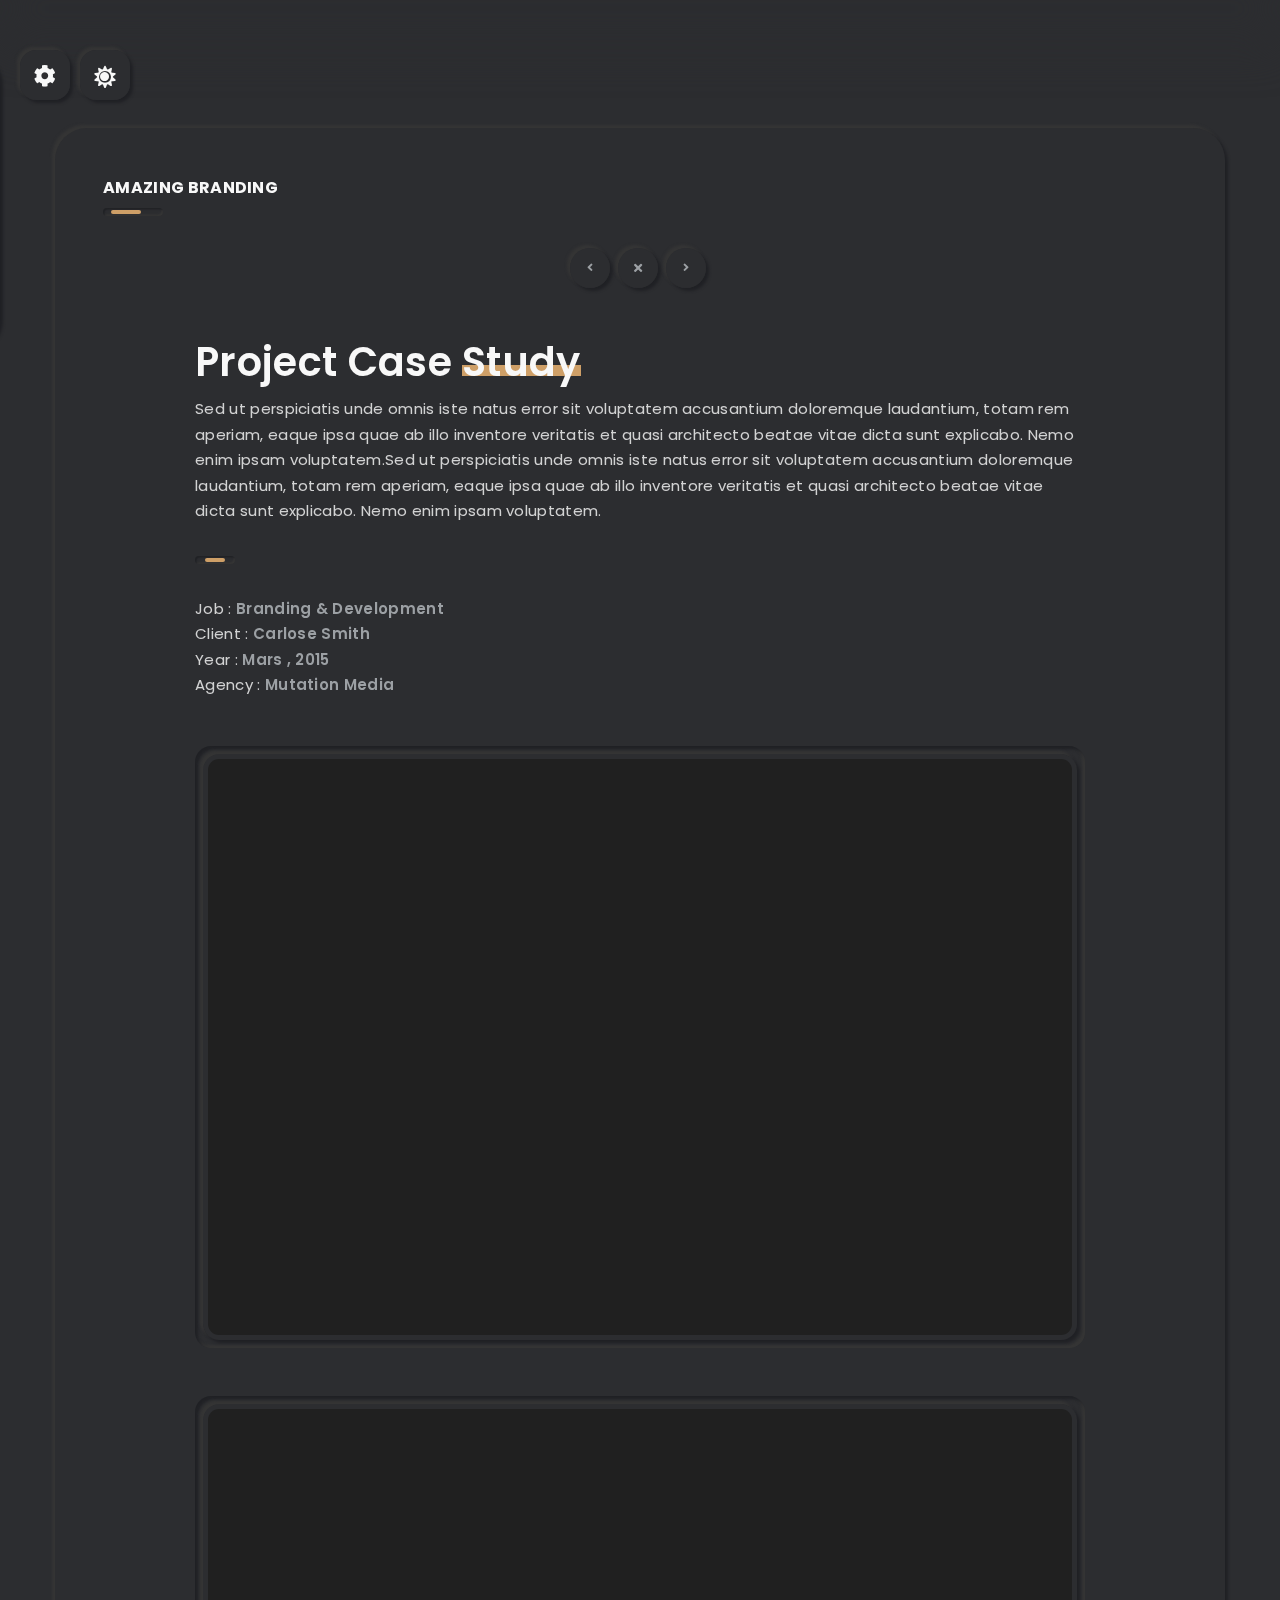
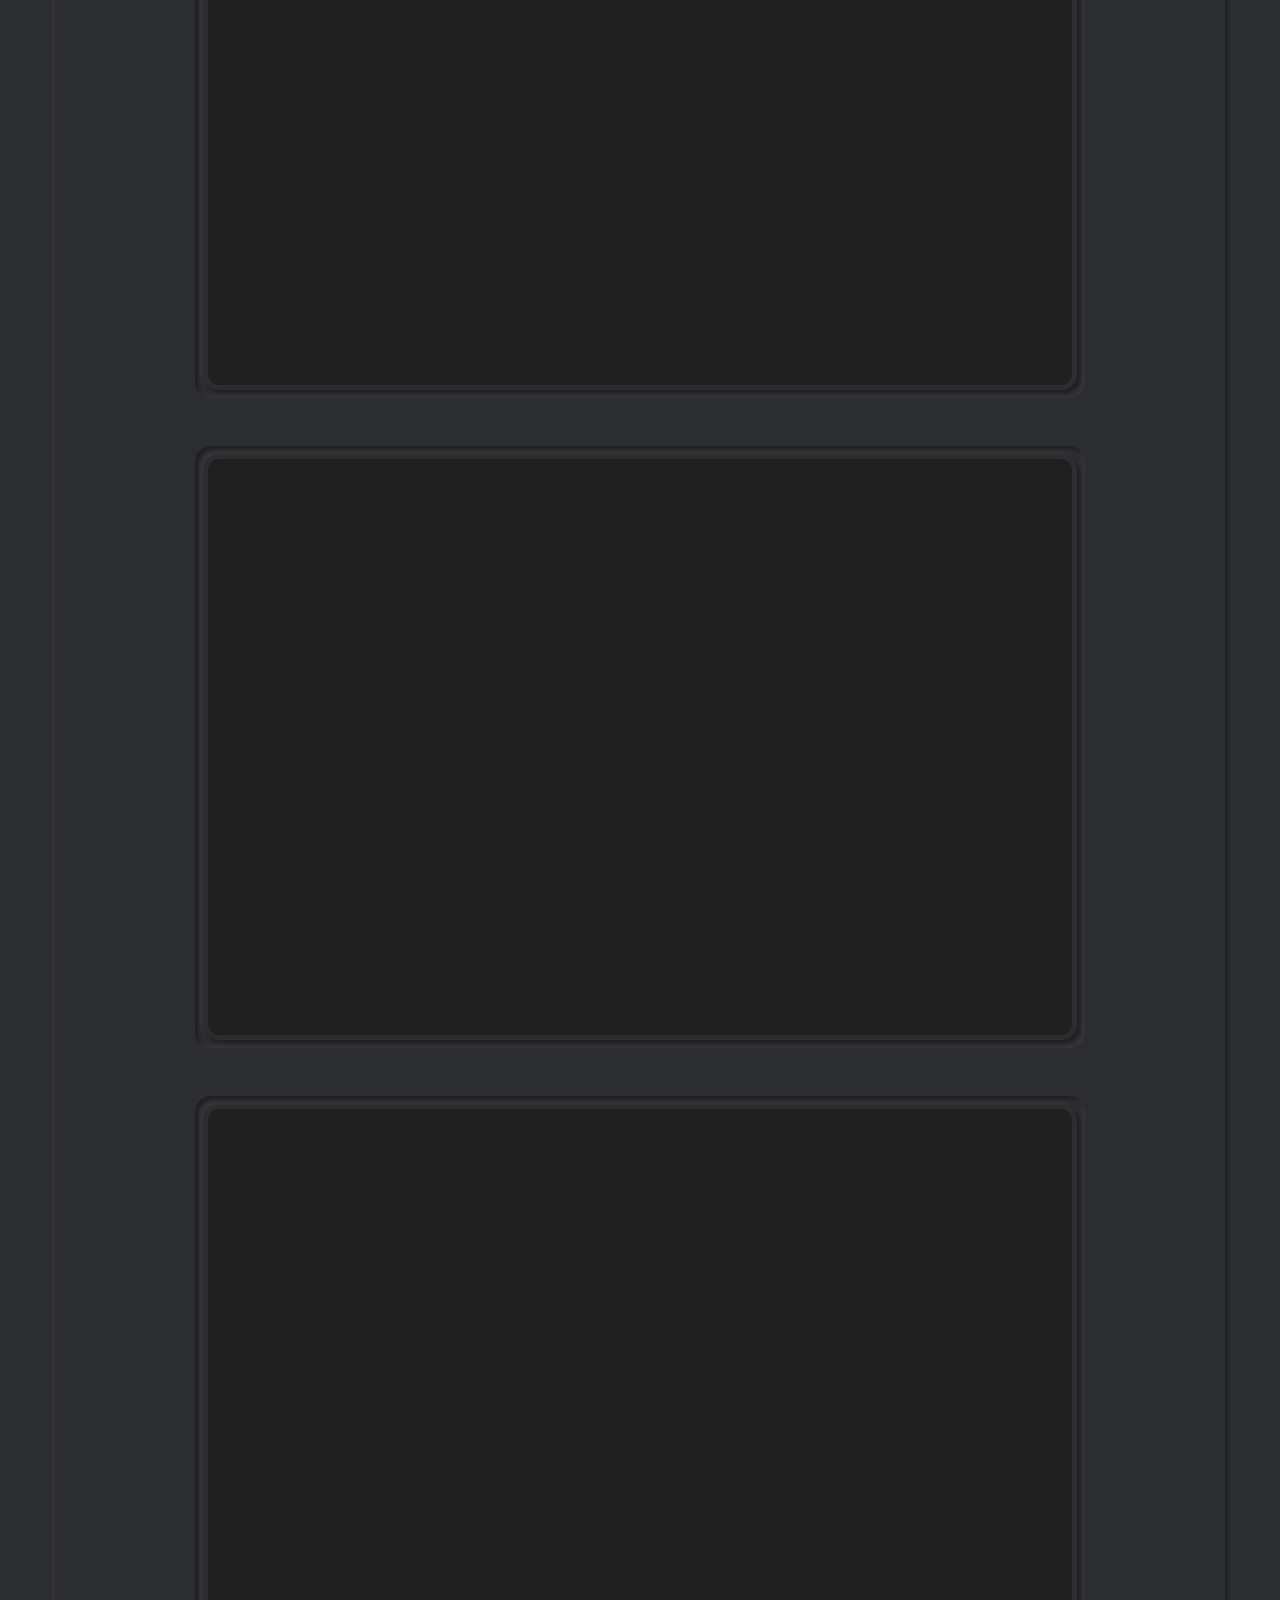
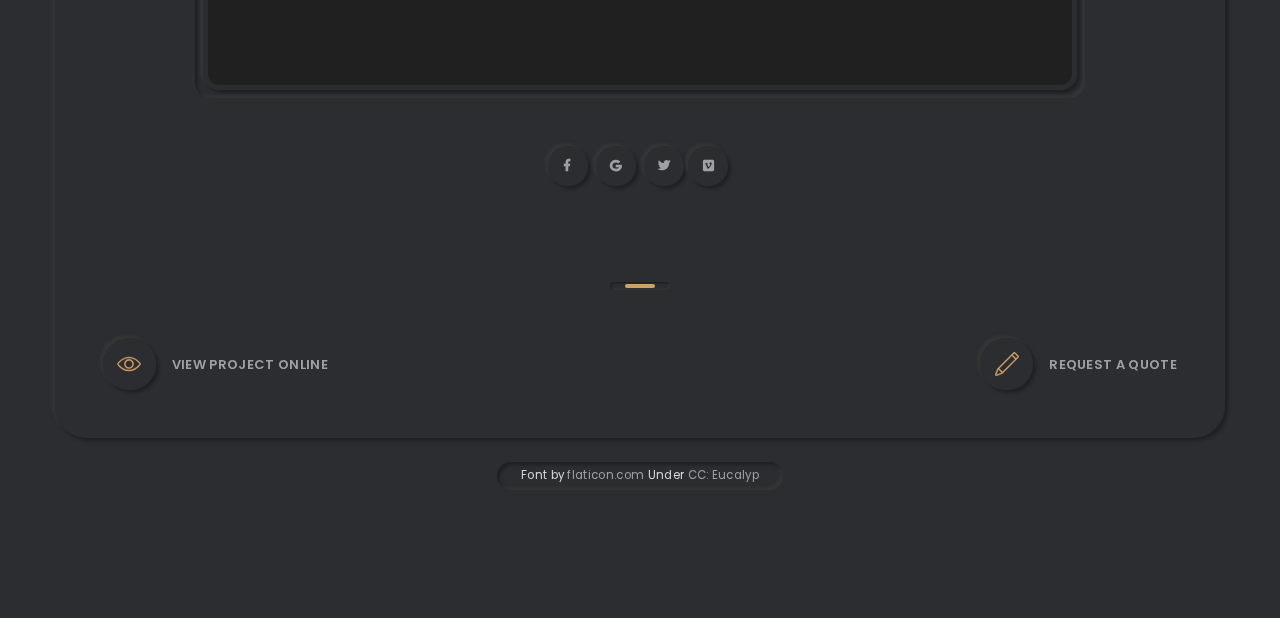
<file: project-single.html>
<!DOCTYPE html>
<html lang="en">
   <head>
      <!-- Metas -->
      <meta charset="utf-8">
      <title>9inedev</title>
      <meta name="description" content="">
      <meta name="viewport" content="width=device-width, initial-scale=1.0">
      <!-- Css -->
      <link href="css/bootstrap.css" rel="stylesheet" type="text/css" media="all" />
      <link href="css/main.css" rel="stylesheet" type="text/css" media="all" />
      <link href="css/venobox.css" rel="stylesheet" type="text/css" media="all" />
      <link href="css/animate.css" rel="stylesheet" type="text/css" media="all"/>
      <link href="css/fonts.css" rel="stylesheet" type="text/css" media="all" />
      <link href="css/owl-carousel/owl.carousel.css" rel="stylesheet"  media="all"/>
      <link href="css/owl-carousel/owl.theme.css" rel="stylesheet"  media="all" />
      <link href="css/owl-carousel/owl.transitions.css" rel="stylesheet"  media="all" />
      <link href="//fonts.googleapis.com/css?family=Poppins:300,400,500,600,700" rel="stylesheet">
      <!--Alternate styles for demo purposes only-->
      <link href="css/switcher.css"  rel="stylesheet" type="text/css"/>
      <link href="css/styles/clr-1.css" rel="stylesheet" type="text/css" title="clr-1" media="all"/>
      <link href="css/styles/clr-2.css" rel="alternate stylesheet" type="text/css" title="clr-2" media="all" />
      <link href="css/styles/clr-3.css" rel="alternate stylesheet" type="text/css" title="clr-3" media="all" />
      <link href="css/styles/clr-4.css" rel="alternate stylesheet" type="text/css" title="clr-4" media="all" />
      <link href="css/styles/clr-5.css" rel="alternate stylesheet" type="text/css" title="clr-5" media="all" />
      <link href="css/styles/clr-6.css" rel="alternate stylesheet" type="text/css" title="clr-6" media="all" />
      <link href="css/styles/clr-7.css" rel="alternate stylesheet" type="text/css" title="clr-7" media="all" />
      <link href="css/styles/clr-8.css" rel="alternate stylesheet" type="text/css" title="clr-8" media="all" />
      <link href="css/styles/clr-9.css" rel="alternate stylesheet" type="text/css" title="clr-9" media="all" />
      <link href="css/styles/clr-10.css" rel="alternate stylesheet" type="text/css" title="clr-10" media="all" />
      <link href="css/styles/clr-11.css" rel="alternate stylesheet" type="text/css" title="clr-11" media="all" />
      <link href="css/styles/clr-12.css" rel="alternate stylesheet" type="text/css" title="clr-12" media="all" />
      <link href="css/styles/clr-13.css" rel="alternate stylesheet" type="text/css" title="clr-13" media="all" />
      <link href="css/styles/clr-14.css" rel="alternate stylesheet" type="text/css" title="clr-14" media="all" />
      <link href="css/styles/clr-15.css" rel="alternate stylesheet" type="text/css" title="clr-15" media="all" />
      <link href="css/styles/clr-16.css" rel="alternate stylesheet" type="text/css" title="clr-16" media="all" />
      <link href="css/styles/clr-17.css" rel="alternate stylesheet" type="text/css" title="clr-17" media="all" />
      <link href="css/styles/clr-18.css" rel="alternate stylesheet" type="text/css" title="clr-18" media="all" />
      <link href="css/styles/clr-19.css" rel="alternate stylesheet" type="text/css" title="clr-19" media="all" />
      <link href="css/styles/clr-20.css" rel="alternate stylesheet" type="text/css" title="clr-20" media="all" />
      <link href="css/styles/clr-21.css" rel="alternate stylesheet" type="text/css" title="clr-21" media="all" />
      <link href="css/styles/clr-22.css" rel="alternate stylesheet" type="text/css" title="clr-22" media="all" />
      <link href="css/styles/clr-23.css" rel="alternate stylesheet" type="text/css" title="clr-23" media="all" />
      <link href="css/styles/clr-24.css" rel="alternate stylesheet" type="text/css" title="clr-24" media="all" />
      <link href="css/styles/clr-25.css" rel="alternate stylesheet" type="text/css" title="clr-25" media="all" />
      <link href="css/styles/clr-26.css" rel="alternate stylesheet" type="text/css" title="clr-26" media="all" />
      <link href="css/styles/clr-27.css" rel="alternate stylesheet" type="text/css" title="clr-27" media="all" />
      <link href="css/styles/clr-28.css" rel="alternate stylesheet" type="text/css" title="clr-28" media="all" />
      <link href="css/styles/clr-29.css" rel="alternate stylesheet" type="text/css" title="clr-29" media="all" />
      <link href="css/styles/clr-30.css" rel="alternate stylesheet" type="text/css" title="clr-30" media="all" />
      <link href="css/styles/clr-31.css" rel="alternate stylesheet" type="text/css" title="clr-31" media="all" />
      <link href="css/styles/clr-32.css" rel="alternate stylesheet" type="text/css" title="clr-32" media="all" />
      <link href="css/styles/clr-33.css" rel="alternate stylesheet" type="text/css" title="clr-33" media="all" />
   </head>
   <body>
      <div class="loader">
         <div class="loader-inner">
            <div class="bounce">
               <div class="bounce-circle"></div>
            </div>
         </div>
      </div>
      <div id="wrapper" class="wrapper">
         <!--Alternate styles for demo purposes only-->
         <div class="styler">
            <div class="mb-3">
               <h6 class="font-weight-600 font-size-17">Theme Colors</h6>
               <hr class="divider divider-md divider-center m-0">
            </div>
            <div class="toggle">
               <div class="outer radius-1 d-inline-block">
                  <a class=" inner radius-1 d-block" href="#"><span class="fa fa-cog"></span></a>
               </div>
            </div>
            <div class="day-night-mode">
               <div class="outer radius-1 d-inline-block">
                  <a class=" inner radius-1 d-block" href="../LIGHT/index.html"><span class="fa fa-sun"></span></a>
               </div>
            </div>
            <div>
               <h6 class="text-muted font-weight-400 mb-0">Pick a color</h6>
               <ul class="color-list pl-0 mb-0">
                  <li class="outer-sm"><a onclick="setActiveStyleSheet('clr-1'); return false;" class="clr-1 inner" href="#"><span></span></a></li>
                  <li class="outer-sm"><a onclick="setActiveStyleSheet('clr-2'); return false;" class="clr-2 inner-sm" href="#"><span></span></a></li>
                  <li class="outer-sm"><a onclick="setActiveStyleSheet('clr-3'); return false;" class="clr-3 inner-sm" href="#"><span></span></a></li>
                  <li class="outer-sm"><a onclick="setActiveStyleSheet('clr-4'); return false;" class="clr-4 inner-sm" href="#"><span></span></a></li>
                  <li class="outer-sm"><a onclick="setActiveStyleSheet('clr-5'); return false;" class="clr-5 inner-sm" href="#"><span></span></a></li>
                  <li class="outer-sm"><a onclick="setActiveStyleSheet('clr-6'); return false;" class="clr-6 inner-sm" href="#"><span></span></a></li>
                  <li class="outer-sm"><a onclick="setActiveStyleSheet('clr-7'); return false;" class="clr-7 inner-sm" href="#"><span></span></a></li>
                  <li class="outer-sm"><a onclick="setActiveStyleSheet('clr-8'); return false;" class="clr-8 inner-sm" href="#"><span></span></a></li>
                  <li class="outer-sm"><a onclick="setActiveStyleSheet('clr-9'); return false;" class="clr-9 inner-sm" href="#"><span></span></a></li>
                  <li class="outer-sm"><a onclick="setActiveStyleSheet('clr-10'); return false;" class="clr-10 inner-sm" href="#"><span></span></a></li>
                  <li class="outer-sm"><a onclick="setActiveStyleSheet('clr-11'); return false;" class="clr-11 inner-sm" href="#"><span></span></a></li>
                  <li class="outer-sm"><a onclick="setActiveStyleSheet('clr-12'); return false;" class="clr-12 inner-sm" href="#"><span></span></a></li>
                  <li class="outer-sm"><a onclick="setActiveStyleSheet('clr-13'); return false;" class="clr-13 inner-sm" href="#"><span></span></a></li>
                  <li class="outer-sm"><a onclick="setActiveStyleSheet('clr-14'); return false;" class="clr-14 inner-sm" href="#"><span></span></a></li>
                  <li class="outer-sm"><a onclick="setActiveStyleSheet('clr-15'); return false;" class="clr-15 inner-sm" href="#"><span></span></a></li>
                  <li class="outer-sm"><a onclick="setActiveStyleSheet('clr-16'); return false;" class="clr-16 inner-sm" href="#"><span></span></a></li>
                  <li class="outer-sm"><a onclick="setActiveStyleSheet('clr-17'); return false;" class="clr-17 inner-sm" href="#"><span></span></a></li>
                  <li class="outer-sm"><a onclick="setActiveStyleSheet('clr-18'); return false;" class="clr-18 inner-sm" href="#"><span></span></a></li>
                  <li class="outer-sm"><a onclick="setActiveStyleSheet('clr-19'); return false;" class="clr-19 inner-sm" href="#"><span></span></a></li>
                  <li class="outer-sm"><a onclick="setActiveStyleSheet('clr-20'); return false;" class="clr-20 inner-sm" href="#"><span></span></a></li>
                  <li class="outer"><a onclick="setActiveStyleSheet('clr-21'); return false;" class="clr-21 inner-sm" href="#"><span></span></a></li>
                  <li class="outer-sm"><a onclick="setActiveStyleSheet('clr-22'); return false;" class="clr-22 inner-sm" href="#"><span></span></a></li>
                  <li class="outer-sm"><a onclick="setActiveStyleSheet('clr-23'); return false;" class="clr-23 inner-sm" href="#"><span></span></a></li>
                  <li class="outer-sm"><a onclick="setActiveStyleSheet('clr-24'); return false;" class="clr-24 inner-sm" href="#"><span></span></a></li>
                  <li class="outer-sm"><a onclick="setActiveStyleSheet('clr-25'); return false;" class="clr-25 inner-sm" href="#"><span></span></a></li>
                  <li class="outer"><a onclick="setActiveStyleSheet('clr-26'); return false;" class="clr-26 inner" href="#"><span></span></a></li>
                  <li class="outer-sm"><a onclick="setActiveStyleSheet('clr-27'); return false;" class="clr-27 inner-sm" href="#"><span></span></a></li>
                  <li class="outer-sm"><a onclick="setActiveStyleSheet('clr-28'); return false;" class="clr-28 inner-sm" href="#"><span></span></a></li>
                  <li class="outer-sm"><a onclick="setActiveStyleSheet('clr-29'); return false;" class="clr-29 inner-sm" href="#"><span></span></a></li>
                  <li class="outer-sm"><a onclick="setActiveStyleSheet('clr-30'); return false;" class="clr-30 inner-sm" href="#"><span></span></a></li>
                  <li class="outer-sm"><a onclick="setActiveStyleSheet('clr-31'); return false;" class="clr-31 inner-sm" href="#"><span></span></a></li>
                  <li class="outer-sm"><a onclick="setActiveStyleSheet('clr-32'); return false;" class="clr-32 inner-sm" href="#"><span></span></a></li>
                  <li class="outer-sm"><a onclick="setActiveStyleSheet('clr-33'); return false;" class="clr-33 inner-sm" href="#"><span></span></a></li>
               </ul>
            </div>
            <div class="mt-3">
            <div class="reset outer radius-2 d-inline-block">
               <a class="inner radius-2 d-block px-4 py-1 font-size-13 text-alt font-weight-500" href="#" onclick="setActiveStyleSheet('clr-1'); return false;">
               Reset
               </a>
            </div>
            <div class="ml-1 close-styler outer radius-2 d-inline-block">
               <a class="inner radius-2 d-block px-4 py-1 font-size-13 text-alt font-weight-500" href="#">
               Close
               </a>
            </div>
            </div>
         </div>
         <div class="parallax position-absolute" data-relative-input="true">
            <svg class="max-width-8 layer p1 " version="1.1" xmlns="http://www.w3.org/2000/svg" xmlns:xlink="http://www.w3.org/1999/xlink" x="0px" y="0px"
               viewBox="0 0 35.9 38.6" enable-background="new 0 0 35.9 38.6;" xml:space="preserve" data-depth="0.3">
               <g>
                  <g>
                     <g>
                        <g>
                           <defs>
                              <path id="SVGID_1_" d="M0,4.6l2.7,30.1c0.3,3.3,4,5,6.7,3.1l24.7-17.3c2.7-1.9,2.3-6-0.6-7.4L6.1,0.4C3.1-1-0.3,1.4,0,4.6z"/>
                           </defs>
                           <clipPath id="SVGID_2_">
                              <use xlink:href="#SVGID_1_"/>
                           </clipPath>
                           <line class="st0" x1="-26.8" y1="10.7" x2="20.7" y2="-22.8"/>
                        </g>
                     </g>
                  </g>
               </g>
               <g>
                  <g>
                     <g>
                        <g>
                           <defs>
                              <path id="SVGID_3_" d="M0,4.6l2.7,30.1c0.3,3.3,4,5,6.7,3.1l24.7-17.3c2.7-1.9,2.3-6-0.6-7.4L6.1,0.4C3.1-1-0.3,1.4,0,4.6z"/>
                           </defs>
                           <clipPath id="SVGID_4_">
                              <use xlink:href="#SVGID_3_"/>
                           </clipPath>
                           <line class="st1" x1="-24.2" y1="14.5" x2="23.5" y2="-19"/>
                        </g>
                     </g>
                  </g>
               </g>
               <g>
                  <g>
                     <g>
                        <defs>
                           <path id="SVGID_5_" d="M0,4.6l2.7,30.1c0.3,3.3,4,5,6.7,3.1l24.7-17.3c2.7-1.9,2.3-6-0.6-7.4L6.1,0.4C3.1-1-0.3,1.4,0,4.6z"/>
                        </defs>
                        <clipPath id="SVGID_6_">
                           <use xlink:href="#SVGID_5_"/>
                        </clipPath>
                        <line class="st2" x1="-21.5" y1="18.4" x2="26.2" y2="-15.1"/>
                     </g>
                  </g>
               </g>
               <g>
                  <g>
                     <g>
                        <defs>
                           <path id="SVGID_7_" d="M0,4.6l2.7,30.1c0.3,3.3,4,5,6.7,3.1l24.7-17.3c2.7-1.9,2.3-6-0.6-7.4L6.1,0.4C3.1-1-0.3,1.4,0,4.6z"/>
                        </defs>
                        <clipPath id="SVGID_8_">
                           <use xlink:href="#SVGID_7_" />
                        </clipPath>
                        <line class="st3" x1="-18.7" y1="22.2" x2="28.9" y2="-11.3"/>
                     </g>
                  </g>
               </g>
               <g>
                  <g>
                     <g>
                        <g>
                           <defs>
                              <path id="SVGID_9_" d="M0,4.6l2.7,30.1c0.3,3.3,4,5,6.7,3.1l24.7-17.3c2.7-1.9,2.3-6-0.6-7.4L6.1,0.4C3.1-1-0.3,1.4,0,4.6z"/>
                           </defs>
                           <clipPath id="SVGID_10_">
                              <use xlink:href="#SVGID_9_"/>
                           </clipPath>
                           <line class="st4" x1="-16.1" y1="26.1" x2="31.6" y2="-7.4"/>
                        </g>
                     </g>
                  </g>
               </g>
               <g>
                  <g>
                     <g>
                        <g>
                           <defs>
                              <path id="SVGID_11_" d="M0,4.6l2.7,30.1c0.3,3.3,4,5,6.7,3.1l24.7-17.3c2.7-1.9,2.3-6-0.6-7.4L6.1,0.4C3.1-1-0.3,1.4,0,4.6z"/>
                           </defs>
                           <clipPath id="SVGID_12_">
                              <use xlink:href="#SVGID_11_"/>
                           </clipPath>
                           <line class="st5" x1="-13.3" y1="29.9" x2="34.4" y2="-3.5"/>
                        </g>
                     </g>
                  </g>
               </g>
               <g>
                  <g>
                     <g>
                        <g>
                           <defs>
                              <path id="SVGID_13_" d="M0,4.6l2.7,30.1c0.3,3.3,4,5,6.7,3.1l24.7-17.3c2.7-1.9,2.3-6-0.6-7.4L6.1,0.4C3.1-1-0.3,1.4,0,4.6z"/>
                           </defs>
                           <clipPath id="SVGID_14_">
                              <use xlink:href="#SVGID_13_"/>
                           </clipPath>
                           <line class="st6" x1="-10.6" y1="33.8" x2="37" y2="0.3"/>
                        </g>
                     </g>
                  </g>
               </g>
               <g>
                  <g>
                     <defs>
                        <path id="SVGID_15_" d="M0,4.6l2.7,30.1c0.3,3.3,4,5,6.7,3.1l24.7-17.3c2.7-1.9,2.3-6-0.6-7.4L6.1,0.4C3.1-1-0.3,1.4,0,4.6z"/>
                     </defs>
                     <clipPath id="SVGID_16_">
                        <use xlink:href="#SVGID_15_"/>
                     </clipPath>
                     <line class="st7" x1="-7.9" y1="37.7" x2="39.7" y2="4.2"/>
                  </g>
               </g>
               <g>
                  <g>
                     <g>
                        <g>
                           <defs>
                              <path id="SVGID_17_" d="M0,4.6l2.7,30.1c0.3,3.3,4,5,6.7,3.1l24.7-17.3c2.7-1.9,2.3-6-0.6-7.4L6.1,0.4C3.1-1-0.3,1.4,0,4.6z"/>
                           </defs>
                           <clipPath id="SVGID_18_">
                              <use xlink:href="#SVGID_17_"/>
                           </clipPath>
                           <line class="st8" x1="-5.2" y1="41.5" x2="42.5" y2="8"/>
                        </g>
                     </g>
                  </g>
               </g>
               <g>
                  <g>
                     <g>
                        <g>
                           <defs>
                              <path id="SVGID_19_" d="M0,4.6l2.7,30.1c0.3,3.3,4,5,6.7,3.1l24.7-17.3c2.7-1.9,2.3-6-0.6-7.4L6.1,0.4C3.1-1-0.3,1.4,0,4.6z"/>
                           </defs>
                           <clipPath id="SVGID_20_">
                              <use xlink:href="#SVGID_19_"/>
                           </clipPath>
                           <line class="st9" x1="-2.4" y1="45.4" x2="45.1" y2="11.9"/>
                        </g>
                     </g>
                  </g>
               </g>
               <g>
                  <g>
                     <g>
                        <g>
                           <defs>
                              <path id="SVGID_21_" d="M0,4.6l2.7,30.1c0.3,3.3,4,5,6.7,3.1l24.7-17.3c2.7-1.9,2.3-6-0.6-7.4L6.1,0.4C3.1-1-0.3,1.4,0,4.6z"/>
                           </defs>
                           <clipPath id="SVGID_22_">
                              <use xlink:href="#SVGID_21_"/>
                           </clipPath>
                           <line class="st10" x1="0.2" y1="49.2" x2="47.9" y2="15.8"/>
                        </g>
                     </g>
                  </g>
               </g>
            </svg>
            <img class="max-width-9 layer p2 " src="assets/svg/square-rl.svg" alt="" data-depth="0.7">
            <img class="max-width-9 shadow-inner radius-5 layer p3" src="assets/svg/circle.svg" alt="" data-depth="0.5">
            <img class="max-width-10 shadow-inner radius-5 layer p4 " src="assets/svg/dashed-circle.svg" alt="" data-depth="0.3">
            <img class="max-width-8 layer p5 " src="assets/svg/square-poly.svg" alt="" data-depth="0.7">
            <img class="max-width-8 layer shadow radius-2 p6" src="assets/svg/square.svg" alt="" data-depth="0.5">
         </div>
         <div class="blurred-content"></div>
         <section class="project spacer-xlg">
            <div class="container  shadow bg-dark radius-2  padding-dy">
               <div class="row mb-5">
                  <div class="col">
                     <h6 class="font-weight-700  mb-0 text-uppercase mb-2">Amazing Branding</h6>
                     <hr class="divider divider-left divider-lg float-left">
                  </div>
               </div>
               <div class="row">
                  <div class="col text-center">
                     <ul class="list-inline project-nav mb-0">
                        <li class="outer radius-2 list-inline-item mr-1"><a class="inner btn btn-round btn-icon" href="#">
                           <span class="fa fa-angle-left btn-icon-inner"></span></a>
                        </li>
                        <li class="outer radius-2 list-inline-item mr-1"><a class="inner btn btn-round btn-icon" href="index.html#portfolio">
                           <span class="fa fa-times btn-icon-inner"></span></a>
                        </li>
                        <li class="outer radius-2 list-inline-item mr-1"><a class="inner btn btn-round btn-icon" href="#">
                           <span class="fa fa-angle-right btn-icon-inner"></span></a>
                        </li>
                     </ul>
                  </div>
               </div>
               <div class="row align-items-center justify-content-center mt-6">
                  <div class="col-md-10">
                     <h1 class="font-weight-600">Project Case <mark>Study
                        </mark>
                     </h1>
                     <p class="mb-0">Sed ut perspiciatis unde omnis iste natus error
                        sit voluptatem accusantium doloremque laudantium, totam rem aperiam,
                        eaque ipsa quae ab illo inventore veritatis et quasi architecto beatae
                        vitae dicta sunt explicabo. Nemo enim ipsam voluptatem.Sed ut perspiciatis unde omnis iste natus error
                        sit voluptatem accusantium doloremque laudantium, totam rem aperiam,
                        eaque ipsa quae ab illo inventore veritatis et quasi architecto beatae
                        vitae dicta sunt explicabo. Nemo enim ipsam voluptatem. 
                     </p>
                     <div class="w-100">
                        <hr class="divider divider-md divider-center mt-5 mb-5 float-left ">
                     </div>
                     <ul class="list-inline font-size-15 w-100 float-left">
                        <li>Job :
                           <strong class="font-weight-600 text-alt">Branding &amp; Development</strong>
                        </li>
                        <li>Client :
                           <strong class="font-weight-600 text-alt">Carlose Smith</strong>
                        </li>
                        <li>Year :
                           <strong class="font-weight-600 text-alt">Mars , 2015</strong>
                        </li>
                        <li>Agency :
                           <strong class="font-weight-600 text-alt">Mutation Media</strong>
                        </li>
                     </ul>
                  </div>
               </div>
               <div class="row align-items-center justify-content-center mt-5">
                  <div class="col-md-10">
                     <div class="mb-6 item">
                        <a class="radius-1 shadow-inner hover-effect d-block venobox vbox-item" data-overlay="rgba(52,58,64,.6)" href="assets/img/portfolio/large-1.jpg">
                           <span class="hover-effect-container">
                           <span class="hover-effect-icon ">
                           <span class=" fas fa-eye top-icon "></span>
                           </span>
                           </span>
                           <div class="  p-2  ">
                              <div class="shadow radius-1">
                                 <img class="img-fluid radius-1" src="assets/img/portfolio/large-1.jpg" alt="">
                              </div>
                           </div>
                        </a>
                     </div>
                     <div class="mb-6 item">
                        <a class="radius-1 shadow-inner hover-effect d-block venobox vbox-item" data-overlay="rgba(52,58,64,.6)" href="assets/img/portfolio/large-2.jpg">
                           <span class="hover-effect-container">
                           <span class="hover-effect-icon ">
                           <span class=" fas fa-eye top-icon "></span>
                           </span>
                           </span>
                           <div class="  p-2  ">
                              <div class="shadow radius-1">
                                 <img class="img-fluid radius-1" src="assets/img/portfolio/large-2.jpg" alt="">
                              </div>
                           </div>
                        </a>
                     </div>
                     <div class="mb-6 item">
                        <a class="radius-1 shadow-inner hover-effect d-block venobox vbox-item" data-overlay="rgba(52,58,64,.6)" href="assets/img/portfolio/large-3.jpg">
                           <span class="hover-effect-container">
                           <span class="hover-effect-icon ">
                           <span class=" fas fa-eye top-icon "></span>
                           </span>
                           </span>
                           <div class="  p-2  ">
                              <div class="shadow radius-1">
                                 <img class="img-fluid radius-1" src="assets/img/portfolio/large-3.jpg" alt="">
                              </div>
                           </div>
                        </a>
                     </div>
                     <div class="mb-6 item">
                        <a class="radius-1 shadow-inner hover-effect d-block venobox vbox-item" data-overlay="rgba(52,58,64,.6)" href="assets/img/portfolio/large-4.jpg">
                           <span class="hover-effect-container">
                           <span class="hover-effect-icon ">
                           <span class=" fas fa-eye top-icon "></span>
                           </span>
                           </span>
                           <div class="  p-2  ">
                              <div class="shadow radius-1">
                                 <img class="img-fluid radius-1" src="assets/img/portfolio/large-4.jpg" alt="">
                              </div>
                           </div>
                        </a>
                     </div>
                  </div>
               </div>
               <div class="row align-items-center justify-content-center">
                  <div class="col-md-10 text-center">
                     <ul class="list-inline  mb-0">
                        <li class="list-inline-item outer radius-2 mr-1">
                           <a class="inner btn btn-round btn-icon" href="#">
                           <span class="fab fa-facebook-f btn-icon-inner"></span>
                           </a>
                        </li>
                        <li class="list-inline-item mr-1 outer radius-2">
                           <a class="inner btn btn-round btn-icon" href="#">
                           <span class="fab fa-google btn-icon-inner"></span>
                           </a>
                        </li>
                        <li class="list-inline-item mx-0 outer radius-2 ">
                           <a class="inner btn btn-round btn-icon" href="#">
                           <span class="fab fa-twitter btn-icon-inner"></span>
                           </a>
                        </li>
                        <li class="list-inline-item mr-1 outer radius-2">
                           <a class="inner btn btn-round btn-icon" href="#">
                           <span class="fab fa-vimeo btn-icon-inner"></span>
                           </a>
                        </li>
                     </ul>
                  </div>
               </div>
               <div class="row">
                  <div class="col-md-12 mt-6 pt-6 mb-6">
                     <hr class="divider divider-lg divider-center ">
                  </div>
                  <div class="col-md-6 text-left mb-2 mb-lg-0">
                     <a class="float-left" href="#">
                        <div class="media  align-items-center">
                           <div class="outer radius-2 mr-3">
                              <div class="ui-icon ui-icon-md inner ">
                                 <div class="ui-icon-inner">
                                    <svg class="max-width-1 svg-icon" version="1.1" xmlns="http://www.w3.org/2000/svg" xmlns:xlink="http://www.w3.org/1999/xlink" x="0px" y="0px"
                                       viewBox="0 0 522 512" enable-background="new 0 0 522 512;" xml:space="preserve">
                                       <g>
                                          <g>
                                             <path d="M512.4,241.4c-4-5.7-98.4-139-251.4-139S13.5,235.7,9.6,241.4c-6.1,8.8-6.1,20.4,0,29.2
                                                c4,5.7,98.4,139,251.4,139s247.5-133.3,251.4-139C518.5,261.8,518.5,250.2,512.4,241.4z M261,384C119.6,384,30.6,256,30.6,256
                                                s89-128,230.4-128s230.4,128,230.4,128S402.4,384,261,384z"/>
                                          </g>
                                       </g>
                                       <g>
                                          <g>
                                             <path  d="M261,153.6c-56.6,0-102.4,45.8-102.4,102.4S204.4,358.4,261,358.4S363.4,312.6,363.4,256
                                                S317.5,153.6,261,153.6z M261,332.8c-42.4,0-76.8-34.4-76.8-76.8s34.4-76.8,76.8-76.8s76.8,34.4,76.8,76.8S303.4,332.8,261,332.8z
                                                "/>
                                          </g>
                                       </g>
                                    </svg>
                                 </div>
                              </div>
                           </div>
                           <div class="media-body">
                              <span class="text-alt font-size-13 font-weight-600 text-uppercase">View project online</span>
                           </div>
                        </div>
                     </a>
                  </div>
                  <div class="col-md-6 text-left  mb-2 mb-lg-0">
                     <a class="float-md-right" href="#">
                        <div class="media  align-items-center">
                           <div class="outer radius-2  mr-3">
                              <div class="ui-icon ui-icon-md inner ">
                                 <div class="ui-icon-inner">
                                    <svg version="1.1" class="max-width-1 svg-icon" xmlns="http://www.w3.org/2000/svg" xmlns:xlink="http://www.w3.org/1999/xlink" x="0px" y="0px"
                                       viewBox="0 0 517 517" enable-background="new 0 0 517 517;" xml:space="preserve">
                                       <g>
                                          <g>
                                             <path  d="M507,82.4L434.6,10c-10-10-26.2-10-36.2,0L54.5,353.9c-2.8,2.8-4.9,6.2-6.2,10L3.8,480.8
                                                c-3,9.2-0.7,19.3,6.2,26.2s17,9.2,26.2,6.2l116.9-44.5c3.8-1.3,7.2-3.4,10-6.2L507,118.6C517,108.6,517,92.4,507,82.4z
                                                M28.1,488.9L72.6,372l72.4,72.4L28.1,488.9z M163.1,426.3l-72.4-72.4L362.2,82.4l72.4,72.4L163.1,426.3z M452.7,136.7l-72.4-72.4
                                                l36.2-36.2l72.4,72.4L452.7,136.7z"/>
                                          </g>
                                       </g>
                                    </svg>
                                 </div>
                              </div>
                           </div>
                           <div class="media-body">
                              <span class="text-alt font-size-13 font-weight-600 text-uppercase">Request a quote</span>
                           </div>
                        </div>
                     </a>
                  </div>
               </div>
            </div>
            <div class="row mt-4 justify-content-center ">
               <div class="text-center shadow-inner radius-2 py-1 px-4">
                  <p class="font-size-11  mb-0 ">Font by <a class="text-alt" href="https://www.flaticon.com">flaticon.com</a>
                     Under <a class="text-alt" href="http://creativecommons.org/licenses/by/3.0/">CC: </a> <a class="text-alt" href="https://www.flaticon.com/authors/eucalyp" title="Eucalyp">Eucalyp</a>
                  </p>
               </div>
            </div>
         </section>
         <a class="outer scroll-to-top  scroll" href="#wrapper">
            <div class="scroll-to-top-inner inner radius-2"><span class=" fas fa-arrow-up top-icon "></span></div>
         </a>
         <!-- End to the top -->
      </div>
      <!-- End wrapper-->
      <!--Javascript-->
      <script src="js/jquery-1.12.4.min.js"></script>
      <script src="js/bootstrap.min.js"></script>
      <script src="js/jquery.easytabs.min.js"></script>
      <script src="js/jquery.easing.1.3.js"></script>
      <script src="js/smooth-scroll.js"></script>
      <script src="js/venobox.js"></script>
      <script src="js/owl.carousel.js"></script>
      <script src="js/placeholders.min.js"></script>
      <script src="js/parallax.js"></script>
      <script src="js/morphext.min.js"></script>
      <script src="js/switcher.js"></script>
      <script src="js/script.js"></script>
      <!-- Google analytics -->
      <!-- End google analytics -->
   </body>
</html>
</file>
<file: css/main.css>
/* 

Foxevcard - Foxevcard - Premium Resume/ CV/ Vcard Html Template
Copyright 2020  www.mutationmedia.net 
Created by : mutationthemes  

*/

/* Table of Content ================================================== 

1.Preloader
2.Site wrapper
3.Profile
4.Home tab
5.About tab
6.Portfolio tab
7.Blog tab
8.Contact
9.Miscellaneous
10.Mediaqueries


/*Preloader*/

.loader {
   background: #2c2d30;
   bottom: 0;
   height: 100%;
   left: 0;
   position: fixed;
   right: 0;
   top: 0;
   width: 100%;
   z-index: 10000;
}
 .loader-inner {
   left: 0;
   position: absolute;
   top: 50%;
   width: 100%;
   text-align: center;
   transform: translateY(-50%);
   -webkit-transform: translateY(-50%);
   -moz-transform: translateY(-50%);
   -ms-transform: translateY(-50%);
   -o-transform: translateY(-50%);
}
.bounce{
  position: relative;
  box-shadow: inset 3px 3px 3px #202125, inset -3px -3px 3px #353535;
  width: 50px;
  height: 50px;
  margin: 100px auto;
  border-radius: 3em;

}
.bounce-circle {
  width: 30px;
  height: 30px;
  background-color:burlywood;
  border-radius: 100%;
  -webkit-animation: sk-scaleout 1.0s infinite ease-in-out;
  animation: sk-scaleout 1.0s infinite ease-in-out;
  position: absolute;
  top: 11px;
  left: 11px;

}
@-webkit-keyframes sk-scaleout {
  0% { -webkit-transform: scale(0) }
  100% {
    -webkit-transform: scale(1.1);
    opacity: 0;
  }
}
@keyframes sk-scaleout {
  0% { 
    -webkit-transform: scale(0);
    transform: scale(0);
  } 100% {
    -webkit-transform: scale(1.1);
    transform: scale(1.1);
    opacity: 0;
  }
}

/*End preloader*/

/*Site wrapper*/

.wrapper {
    position: relative;
}
.blurred-content {
  content: "";
  position: fixed;
  z-index: 999;
  top: -30px;
  left: 0;
  width: 100%;
  height: 5rem;
  background:linear-gradient(to bottom, rgba(44, 45, 48,1) 0%,rgba(44, 45, 48,.9)100%);
  -webkit-filter: blur(10px);
  -moz-filter: blur(10px);
  -o-filter: blur(10px);
  -ms-filter: blur(10px);
  filter: blur(20px);
  display: none;
}
.st0{clip-path:url(#SVGID_2_);fill:none;stroke:#E7EAF3;stroke-width:2.0675;stroke-miterlimit:10;}
.st1{clip-path:url(#SVGID_4_);fill:none;stroke:#E7EAF3;stroke-width:2.0675;stroke-miterlimit:10;}
.st2{clip-path:url(#SVGID_6_);fill:none;stroke:burlywood;stroke-width:2.0675;stroke-miterlimit:10;}
.st3{clip-path:url(#SVGID_8_);fill:none;stroke:burlywood;stroke-width:2.0675;stroke-miterlimit:10;}
.st4{clip-path:url(#SVGID_10_);fill:none;stroke:burlywood;stroke-width:2.0675;stroke-miterlimit:10;}
.st5{clip-path:url(#SVGID_12_);fill:none;stroke:burlywood;stroke-width:2.0675;stroke-miterlimit:10;}
.st6{clip-path:url(#SVGID_14_);fill:none;stroke:burlywood;stroke-width:2.0675;stroke-miterlimit:10;}
.st7{clip-path:url(#SVGID_16_);fill:none;stroke:burlywood;stroke-width:2.0675;stroke-miterlimit:10;}
.st8{clip-path:url(#SVGID_18_);fill:none;stroke:burlywood;stroke-width:2.0675;stroke-miterlimit:10;}
.st9{clip-path:url(#SVGID_20_);fill:none;stroke:burlywood;stroke-width:2.0675;stroke-miterlimit:10;}
#SVGID_1_,#SVGID_3_,#SVGID_5_,#SVGID_7_,#SVGID_9_,#SVGID_11_,#SVGID_13_,#SVGID_15_,#SVGID_17_,#SVGID_19_,#SVGID_21_{overflow: visible;}

/*End site wrapper*/

/*Profile*/

.profile-image {
  position: relative;
  display: inline-block;
  border-radius: 50%;
  padding: 0.5625rem;
  background-color: #2c2d30;
  width: 11.25rem;
  height: 11.25rem;
}
.profile-image:after {
  content: "";
  position: absolute;
  top: 0;
  left: 0;
  right: 0;
  bottom: 0;
  box-shadow: inset 3px 3px 3px #202125, inset -3px -3px 3px #353535;
  border-radius: 50%;
  z-index: 0;
  left: 0;
}
.profile-image-border {
  box-shadow: 3px 3px 3px #202125, -3px -3px 3px #353535;;
  border-radius: 10%;
  padding: 0.375rem;
  position: relative;
  z-index: 2;
}
.profile-image img {
  width: 9.375rem;
  height: 9.375rem;
  display: inline-block;
}
mark {
  color: inherit;
  padding: 0;
  background: 0 0;
  background-position-x: 0px;
  background-position-y: 0px;
  background-repeat: repeat;
  background-size: auto;
  background-image: linear-gradient(120deg,#c1997b(245, 108, 109,1) 0,#c1997b(245, 108, 109,1) 100%);
  background-repeat: no-repeat;
  background-size: 100% .28em;
  background-position: 0 70%;
  position: relative;
}
.main-nav ul{
  list-style: none;
}
.main-nav li a{
  display: block;
  padding: 0.5rem 1.5rem;
}
.main-nav li.active a.active .inner{
  box-shadow: inset 3px 3px 3px #202125, inset -3px -3px 3px #353535;;
  color:#c1997b;
}
.header-search-form input[type="text"] {
  background: transparent;
  color: #ffffff;
  font-size: 0.8125rem;
  border: none;
  width: 100%;
  text-transform: uppercase;
  padding: 0.6875rem 1.5rem;
  font-weight: 600;
  color: rgba(255,255,255,.8);
  outline: none;
}
.header-search-form input[type="text"]:focus {
  outline: none;
}
.header-search-form input[type="submit"] {
  height: 0;
  opacity: 0;
  overflow: hidden;
  padding: 0;
  width: 0;
  display: none;
}
.header-search-form .search-form-icon {
  color: #ffffff;
  font-size: 1.375rem;
  position: absolute;
  right: 1.5625rem;
  top: 0.625rem;
  cursor: pointer;
}

/*End profile*/

/*Home tab*/

.v-centred{
  vertical-align: middle;
  align-items: center;
  display: flex;
  display: -ms-flexbox;
  -ms-flex-pack: center;
  justify-content: center;
  flex-direction: column;
  height: 100%;
  display: -webkit-box;
  display: -moz-box;
  display: -ms-flexbox;
  display: -webkit-flex;
  display: flex;
  -webkit-box-direction: normal;
  -moz-box-direction: normal;
  -webkit-box-orient: horizontal;
  -moz-box-orient: horizontal;
  -webkit-flex-direction: row;
  -ms-flex-direction: row;
  flex-direction: row;
  -webkit-flex-wrap: wrap;
  -ms-flex-wrap: wrap;
  flex-wrap: wrap;
  -webkit-box-pack: center;
  -moz-box-pack: center;
  -webkit-justify-content: center;
  -ms-flex-pack: center;
  justify-content: center;
  -webkit-align-content: stretch;
  -ms-flex-line-pack: stretch;
  align-content: stretch;
  -webkit-box-align: center;
  -moz-box-align: center;
  -webkit-align-items: center;
  -ms-flex-align: center;
  align-items: center;
text-align: center;
}

/*End home tab*/

/*About tab*/

.title {
  transform: rotate(0deg);
  -webkit-transform: rotate(0);
  position: static;
  margin-top: 1rem;
  box-shadow: 3px 3px 3px #202125, -3px -3px 3px #353535;;
  border-radius: 1rem;
  background-color: #2c2d30;
  text-align: center;
  text-transform: uppercase;
}
.vc {
  display: inline ;
}
.testimonial-image {
  position: relative;
  display: inline-block;
  border-radius: 50%;
  padding: 0.625rem;
  margin-top: -2.375rem;
  background-color: #2c2d30;
  width: 7.1857rem;
  height: 7.1857rem;
}
.testimonial-image img {
  width: 5.3125rem;
  height: 5.3125rem;
  display: inline-block;
  border-radius: 50%;
}
 .testimonial-image-border {
  box-shadow: 3px 3px 3px #202125, -3px -3px 3px #353535;
  border-radius: 50%;
  padding: 0.3125rem;
  position: relative;
  z-index: 2;
}
.testimonial-image:after {
  content: "";
  position: absolute;
  top: 0;
  left: 0;
  right: 0;
  bottom: 0;
  box-shadow: inset 3px 3px 3px #202125, inset -3px -3px 3px #353535;
  border-radius: 50%;
  z-index: 0;
  left: 2px;
}
.testimonial-image:before {
  content: "";
  position: absolute;
  top: 0;
  left: 0.125rem;
  width: 92%;
  height: 40%;
  background-color: #2c2d30;
  z-index: 1;
  right: 6px;
}
ul.info-list li,ul.info-list li .inf,ul.info-list li .value{
   width:auto;border: none;width: 100%;
}
 ul.info-list li:last-child {
  border-bottom: 0;
}
ul.info-list li .inf {
  position: relative;
  color: #fafafa;
  font-weight: 600;
}
 ul.info-list li .inf,  ul.info-list li .value {
  display: inline-block;
  padding: 0.5rem 0;
}
.progress {
  display: block;
  height: 1rem;
  position: relative;
  width: 100%;
  overflow: visible;
  border-radius: 3rem;
  background: #2c2d30;
  box-shadow: inset 3px 3px 3px #202125, inset -3px -3px 3px #353535;
}
.skill.des .progress .percentage {
  background-color: rgba(255,255,255,.8);
}
.skill.dev .progress .percentage {
  background-color: #f56c6d;
}
.skill.prs .progress .percentage {
  background-color: #202125;
}
.progress .percentage {
  border-radius: 2em;
  left: 0.4375rem;
  position: absolute;
  top: 50%;
  height: 0.375rem;
  transform: translateY(-50%);
}
.title.des {
  color:  #fafafa;
}
.title.dev {
  color: #c1997b;
}
.title.prs {
  color:  #9da1a5;
}
.title {
  padding: 0.3125rem 1.5625rem;
  position: relative;
  text-align: center;
  text-transform: uppercase;
  box-shadow: 3px 3px 3px #202125, -3px -3px 3px #353535;
  border-radius: 1rem;
  background-color: #2c2d30;
}
.timeline {
    position: relative;
}
.timeline:before {
  background: #2c2d30;
  box-shadow: inset 3px 3px 3px #202125, inset -3px -3px 3px #353535;
  bottom: 0;
  content: "";
  left: 1.375rem;
  position: absolute;
  top: 0.0625rem;
  width: 0.5rem;
  height: 100%;
  border-radius: 3em;
}
.timeline-content {
  padding-left: 3.375rem;
  padding-top: 1.25rem;
  position: relative;
  margin-bottom: 0.625rem;
}
.timeline-content:after {
  background: #c1997b;
  content: "";
  height: 0.625rem;
  left: 1.5625rem;
  position: absolute;
  text-align: center;
  top: 1.5rem;
  width: 0.25rem;
  border-radius: 2em;
}
.timeline-content span.current {
  color: #c1997b;
  background: #2c2d30;
  border-radius: 2em;
  padding: 0 0.75rem;
  box-shadow: inset 3px 3px 3px #202125, inset -3px -3px 3px #353535;
  font-size: 0.75rem;
  font-weight: 500;
}
.v-height-50{
  height: 70vh;
}
.services-steps {
  position: relative;
  display: -ms-flexbox;
  display: flex;
  -ms-flex-pack: justify;
  justify-content: space-between;
}
.service-step-item.active .service-step-title {
  color:#212529 !important;
}
.service-step-item {
  text-align: center;
  z-index: 2;
}
.cursor-pointer {
  cursor: pointer;
}
.service-step-icon-container{
  display: inline-block;
  padding-bottom: 1.5rem;
  padding-left: 1.5rem;
  padding-right: 1.5rem;
}
.service-step-icon img{
  width: 3rem;
}
.service-step-icon {
  position: relative;
  width: 7rem;
  height: 7rem;
  border-radius: 50%;
  margin-left: auto;
  margin-right: auto;
  margin-bottom: -1rem;
  line-height: .7;
  background-color: #2c2d30;
  -webkit-transition: all 0.3s ease;
  transition: all 0.3s ease;
  box-shadow: 3px 3px 3px #202125, -3px -3px 3px #353535;
    
}
.service-step-icon-inner{
  position: absolute;
  top: 50%;
  left: 50%;
  -webkit-transform: translate(-50%, -50%);
  transform: translate(-50%, -50%);
}
.service{
  cursor: default;
}

/*End about tab*/

/*Portfolio tab*/

.filter li  {
  display: inline-block;
  font-size: 0.8125rem;
  text-transform: uppercase;
  font-weight: 500;
}
.filter li:last-child  {
  margin-right: 0;
}
.filter li a {
  padding: 0.5rem 1.125rem;
  display: block;
  color: #9da1a5;
}
.filter li a.active {
    color: #c1997b;
}
.item{
  position: relative;
  overflow: hidden;
}
.disable:before {
  background-color: #2c2d30;
  content: "";
  display: block;
  height: 100%;
  left: 0;
  opacity: 0.7;
  position: absolute;
  top: 0;
  width: 100%;
  z-index: 12;
  border-radius: 1rem;
}
.item img{
  height: auto;
  width: 100%;
  padding: 0.3125rem;
}

/*End portfolio tab*/

/*Blog tab*/

.embed-video {
  display: inline-block;
  position: relative;
  width: 100%;
  padding-bottom: 56%;
}
.embed-video iframe {
  bottom: 0;
  height: 99.6%;
  left: 0.375rem;
  position: absolute;
  top: 0.3125rem;
  width: 98.6%;
  border-radius: 1rem;
}
iframe {
  width: 100%;
  border: 0 none;
  display: inline-block;
}
.sound-frame {
  border-radius: 1rem;
  position: relative;
  top: 0.3125rem;
  width: 98.7%;
  left: 0.3125rem;
}
.comments-list li:not(:last-child) .comment {
  margin-bottom: 1.5rem;
  overflow: hidden;
}
.avatar-sm {
  width: 3rem;
  height: 3rem;
}
.comment + .comment:before {
  background: #2c2d30;
  box-shadow: inset 3px 3px 3px #202125, inset -3px -3px 3px #353535;
  bottom: 0;
  content: "";
  left: 20px;
  position: absolute;
  top: 0.0625rem;
  width: 0.5rem;
  height: 100%;
  border-radius: 3em;
}
.comment + .comment {
  padding-left: 3rem;
  margin-left: 5%;
  position: relative;
}

/*End blog tab*/

/*Contact tab*/

.info-before::after, .info-before:before{
  content: none;
}
.bounce-circle.map-marker{
  position: absolute;
  z-index: 4;
  top: 45%;
  left: 45%;
  width: 1rem;
  height: 1rem;
}
.error-Form{
  border: 1px solid #f56c6d !important;
}
#success, #error {
  display: none;
  position: relative;
}
#success h2, #error h2 {
  color: #fafafa;
  font-size: 0.75rem;
  left: 0;
  position: absolute;
  text-transform: none;
  top: 1.25rem;
}

/*End contact tab*/

/*Miscellaneous*/

::-moz-selection {
    background: #f56c6d;
    color: #ffffff;
}
.bg-primary::selection {
    color: #f56c6d;
    background-color: #ffffff;
}
 .gradient-overlay:before {
    background-color: rgba(52,58,64,.6);
    position: absolute;
    top: 0;
    right: 0;
    bottom: 0;
    z-index: 1;
    width: 100%;
    height: 100%;
    content: "";
}
a,::before
{
    transition: all 0.3s ease 0s;
    -webkit-transition: all 0.3s ease 0s;
    -moz-transition: all 0.3s ease 0s;
    -ms-transition: all 0.3s ease 0s;
    -o-transition: all 0.3s ease 0s;
}
.max-width-1{
  width: 1.5rem;
}
.max-width-1-3{
  width: 1.3rem;
}
.max-width-1-4{
  width: 1.4rem;
}
.max-width-1-7{
  width: 1.7rem;
}
.max-width-2-7{
  width: 2.7rem;
}
.max-width-4{
  width: 4rem;
}
.max-width-5{
  width: 5rem;
}
.max-width-2{
  width: 2rem;
}
.max-width-3{
  width: 3rem;
}
.max-width-8{
  width: 8rem;
}
.max-width-9{
  width: 9rem;
}
.max-width-10{
  width: 10rem;
}
.ui-icon-md img{
  width: 1.3rem;
}
.ui-icon-lg img{
  width: 1.8rem;
}
.ui-icon-xl img{
  width: 2rem;
}
.ui-icon-lg-2 img{
  width: 2.5rem;
}
.ui-icon-xxl img{
  width: 3rem;
}
 .ui-icon-outer-lg{
  width: 4rem;
}
.ui-icon-md{
  width: 3.3rem;
  height: 3.3rem;
}
.ui-icon-lg{
  width: 4rem;
  height: 4rem;
}
.ui-icon-xl{
  width: 6rem;
  height: 6rem;
}
.ui-icon {
    position: relative;
    border-radius: 50%;
    margin-left: auto;
    margin-right: auto;
    line-height: .7;
    background-color: #2c2d30;  
}
.ui-icon-inner {
    position: absolute;
    top: 50%;
    left: 50%;
    -webkit-transform: translate(-50%, -50%);
    transform: translate(-50%, -50%);
}
p{
  font-size: 0.9375rem;
}
.font-size-11 {
    font-size: .71875rem;
}
.font-size-12 {
    font-size: .75rem;
}
.font-size-13 {
    font-size:.8125rem;
}
.font-size-14 {
    font-size: .875rem;
}
.font-size-15 {
    font-size: .9375rem;
}
.font-size-16 {
    font-size: 1rem;
}
.font-size-17 {
    font-size: 1.0625rem;
}
.font-size-18 {
    font-size: 1.125rem;
}
.font-size-3 {
    font-size: 3rem;
}
.font-weight-200 {
    font-weight: 200;
}
.font-weight-300 {
    font-weight: 300;
}
.font-weight-400 {
    font-weight: 400;
}
.font-weight-500 {
    font-weight: 500;
}
.font-weight-600 {
    font-weight: 600;
}
.font-weight-700 {
    font-weight: 700;
}
h1 > a, h2 > a, h3 > a, h4 > a, h5 > a, h6 > a, .h1 > a, .h2 > a, .h3 > a, .h4 > a, .h5 > a, .h6 > a {
    color: #fafafa;
}
h1 > a:hover, h2 > a:hover, h3 > a:hover, h4 > a:hover, h5 > a:hover, h6 > a:hover, .h1 > a:hover, .h2 > a:hover, .h3 > a:hover, .h4 > a:hover, .h5 > a:hover, .h6 > a:hover {
    color: #f56c6d;
}
.z-index-2{
  z-index: 2;
}
.z-index-3{
  z-index: 3;
}
.scroll-to-top:not(.top) {
    opacity: 0;
    display: none;
}
.scroll-to-top,.scroll-to-top-inner {
  position: fixed;
  width: 2.8rem;
  height: 2.8rem;
  text-align: center;
  right: 2.875rem;
  bottom: 3.6875rem;
  padding-top: .8rem;
  z-index: 1022;
  color: #f56c6d;
  font-size: 0.75rem;
  border-radius: 3rem;
  background-color: #2c2d30;

}
.bg-primary-svg {
  fill: #e25d5d;
}
.bg-secondary-svg {
  fill: #fff9f5;
}
.bg-white-svg{
  fill: #ffffff;
}
.opacity-8{
  opacity: 0.8;
}
.o-hidden{
  overflow: hidden;
}
.form-group label {
  font-size: 0.9375rem;
  font-weight: 500;
  color: #222222;
}
svg {
  vertical-align: middle;
}
section,
.section {
  position: relative;
  width: 100%;
  z-index: 4;
  overflow: hidden;
}
.spacer-xl-top {
  padding-top: 2rem;
}
.spacer-xlg {
  padding-top: 8rem;
  padding-bottom: 8rem;
}
div[class*="col-"].spacer-one-bottom-lg, .spacer-one-bottom-lg{
  padding-bottom: 6rem;
}
div[class*="col-"].spacer-one-top-lg, .spacer-one-top-lg{
  padding-top: 6rem;
}
div[class*="col-"].spacer-double-lg, .spacer-double-lg {
  padding-top: 6rem;
  padding-bottom: 6rem;
}
div[class*="col-"].spacer-one-bottom-md, .spacer-one-bottom-md{
  padding-bottom: 5rem;
}
div[class*="col-"].spacer-one-top-md, .spacer-one-top-md{
  padding-top: 5rem;
}
div[class*="col-"].spacer-double-md, .spacer-double-md {
  padding-top: 5rem;
  padding-bottom:5rem;
}
div[class*="col-"].spacer-one-bottom-sm, .spacer-one-bottom-sm{
  padding-bottom: 4rem;
}
div[class*="col-"].spacer-one-top-sm, .spacer-one-top-sm{
  padding-top: 4rem;
}
div[class*="col-"].spacer-double-sm, .spacer-double-sm {
  padding-top: 4rem;
  padding-bottom: 4rem;
}
div[class*="col-"].spacer-one-bottom-xs, .spacer-one-bottom-xs{
  padding-bottom: 3rem;
}
div[class*="col-"].spacer-one-top-xs, .spacer-one-top-xs{
  padding-top: 3rem;
}
div[class*="col-"].spacer-double-xs, .spacer-double-xs {
  padding-top: 3rem;
  padding-bottom: 3rem;
}
div[class*="col-"].spacer-one-bottom-xxs, .spacer-one-bottom-xxs{
  padding-bottom: 1.5rem;
}
div[class*="col-"].spacer-one-top-xxs, .spacer-one-top-xxs{
  padding-top: 1.5rem;
}
div[class*="col-"].spacer-double-xxs, .spacer-double-xxs {
  padding-top: 1.5rem;
  padding-bottom: 1.5rem;
}
.opacity-5{
  opacity: .5;
}
.shadow{
  box-shadow: 3px 3px 3px #202125, -3px -3px 3px #353535;
}
.shadow-inner{
  box-shadow: inset 3px 3px 3px #202125, inset -3px -3px 3px #353535;
}
.radius-1{
  border-radius: 1rem;
}
.radius-3{
  border-radius: 3rem;
}
.radius-2{
  border-radius: 2rem;
}
.radius-5{
  border-radius: 5rem;
}
.mr-n{
  margin-left: 0rem;
}
.btn-round {
  font-size: 0.75rem;
  width: 2.5rem;
  height: 2.5rem;
  position: relative;
  padding:0;
  color: #9da1a5;
  background-color: #2c2d30;
}
.btn.btn-round:hover{
  color: #c1997b;
}
.btn-icon-inner {
  position: absolute;
  top: 50%;
  left: 50%;
  -webkit-transform: translate(-50%, -50%);
  transform: translate(-50%, -50%);
}
svg:not(:root) {
    overflow: hidden;
}
.resize-n{
  resize: none;
}
.hover-effect-container {
    position: absolute;
    top: -1.25rem;
    left: 50%;
    -webkit-transform: translate(-50%, -50%);
    transform: translate(-50%, -50%);
    transition: 0.4s;
}
.hover-effect {
    position: relative;
    display: block;
    overflow: hidden;
}
.hover-effect-icon {
  display: inline-block;
  text-align: center;
  color: #fff;
  font-size: 0.75rem;   
}
.hover-effect:hover .hover-effect-container {
  top: 50%;
}
.hover-effect:before{
  position: absolute;
  top: 0;
  left: 0;
  content: "";
  width: 100%;
  height:100%;
  background-color: rgba(44, 45, 48,0)
}
.hover-effect:hover:before{
  background-color: rgba(44, 45, 48,.7)
}
.inner, .outer, a .inner, a .outer{
  transition: all 0.3s ease 0s;
-webkit-transition: all 0.3s ease 0s;
-moz-transition: all 0.3s ease 0s;
-ms-transition: all 0.3s ease 0s;
-o-transition: all 0.3s ease 0s;
}
.outer, a .outer{
  box-shadow: 3px 3px 3px #202125, -3px -3px 3px #353535;
}
.outer-sm, a .outer-sm{
  box-shadow: 2px 2px 2px #202125, -2px -2px 2px #353535;
}
.inner-sm:hover{
  box-shadow: inset 2px 2px 2px #202125, inset -2px -2px 2px #353535;
}
.inner:hover, a:hover .inner, .timeline:hover .inner, .service:hover .inner{
  box-shadow: inset 3px 3px 3px #202125, inset -3px -3px 3px #353535;
}
.outer:hover, a:hover .outer, .timeline:hover .outer, .service:hover .outer{
  box-shadow: 0 0 0 #202125, -0 -0 0 #353535;
}
.active.inner{
  box-shadow: inset 3px 3px 3px #202125, inset -3px -3px 3px #353535
}
.active.outer {
  box-shadow: 0 0 0 #202125, -0 -0 0 #353535;
}
hr.divider{
  position: relative;
  box-shadow: inset 1.5px 1.5px 1.5px #202125, inset -1.5px -1.5px 1.5px #353535;
  height: 0.5rem;
  border-radius: 1em;
  border:0;
}
hr.divider-lg{
  width: 3.75rem;
}
hr.divider-md{
  width: 2.5rem;
}
hr.divider-center:after{
  left: 50%;
  top: 50%;
  transform: translate(-50%,-50%);
}
hr.divider-left:after{
  left: 0.5rem;
  top: 50%;
  transform: translateY(-50%);
}
hr.divider:after {
  position: absolute;
  content: "";
  height: 0.25rem;
  background: #c1997b;
  width: 50%;
  border-radius: 3em;  
}
[class*="sticky-lg"][class*="-top"] {
  top: 1rem;
}
.sticky-lg-top {
  position: -webkit-sticky !important;
  position: sticky !important;
  top: 0;
  z-index: 1020;
}
.parallax .p1 {
  left: 25%;
  top: 10%;
}
.parallax .p2 {
  left: 7%;
  top: 30%;
}
.parallax .p3 {
  left: 15%;
  bottom: 30%;
}
.parallax .p4 {
  right: 23%;
  top: 6%;
}
.parallax .p5 {
  right: 10%;
  top: 20%;
}
.parallax .p6 {
   right: 20%;
   bottom: 10%;
}
.parallax .layer {
    position: absolute;
}
.parallax {
    position: absolute;
    left: 0;
    top: 0;
    height: 100%;
    width: 100%;
}
.morphext > .animated {
    display: inline-block;
}
svg.svg-icon{
  fill:#c1997b;
  stroke:#c1997b;
  stroke-width:6;
  stroke-miterlimit:10;
}
svg.svg-icon.stroke-0{
  stroke-width:0;
}
svg.svg-icon.stroke-12{
  stroke-width:12;
  fill: none;
}
.my-order-switch-1 {
    -webkit-box-ordinal-group: 3;
    -ms-flex-order: 2;
    order: 2;
}
.my-order-switch-2 {
    -webkit-box-ordinal-group: 3;
    -ms-flex-order: 1;
    order: 1;
}
.padding-dy{
	padding: 2rem;
}

/*End Miscellaneous*/

/*Mediaqueries*/

@media (max-width: 991px) {

}
@media (min-width: 992px) {
.blurred-content{
	display: block;
}
.vc{
  display: -webkit-flex;
  display: -moz-flex;
  display: -ms-flexbox;
  display: flex;
  align-items: center;
  -webkit-align-items: center;
  justify-content: center;
  -webkit-justify-content: center;
  flex-direction: row;
  -webkit-flex-direction: row;
}
.title {
  transform: rotate(90deg);
  left: -15px;
  position: absolute;
  top: -0.9375rem;

}
.info-before:before{
  content: "";
  position: absolute;
  top: 2.875rem;
  right: 0;
  bottom: 0;
  box-shadow: inset 3px 3px 3px #202125, inset -3px -3px 3px #353535;
  border-radius: 50%;
  z-index: 0;
  left: 50%;
  width: 96%;
  transform: translateX(-50%);
  height: 65%;
  border-radius: 1rem;
  height: 13rem;
}
.info-before::after {
  content: "";
  position: absolute;
  top: 3.4375rem;
  right: 0;
  bottom: 0;
  box-shadow: 3px 3px 3px #202125, -3px -3px 3px #353535;
  border-radius: 50%;
  z-index: 0;
  left: 50%;
  width: 94%;
  transform: translateX(-50%);
  height: 59%;
  border-radius: 1rem;
  z-index: -1;
  height: 11.76rem;
}
.my-order-switch-1 {
  -webkit-box-ordinal-group: 3;
  -ms-flex-order: 1;
  order: 1;
}
.my-order-switch-2 {
    -webkit-box-ordinal-group: 3;
    -ms-flex-order: 2;
    order: 2;
}
.padding-dy{
	padding: 3rem;
}
ul.info-list li {border-bottom: 1px solid rgba(255,255,255,.07);}
ul.info-list li .inf {width: 28%;border-right: 1px solid rgba(255,255,255,.07);}
ul.info-list li .value{width: 70%;}
ul.info-list li:last-child{border: none;}
.timeline-content{padding-left:4rem;}
.v-height-50{height:50vh;}
}
.bounce-circle.map-marker{
  width: 2.5rem;
  height: 2.5rem;
}
@media (max-width: 767.98px) {

}
@media(min-width:768px){
}
@media (max-width: 575px) {

h1, .h1{
    font-size: 2rem;
}
h2, .h2{
    font-size: 1.875rem
}
h5, .h5 {
    font-size: 1.15rem;
}
}
@media (min-width: 1200px) {
}
/*End mediaqueries*/
</file>
<file: css/venobox.css>
/* ------ venobox.css --------*/
.vbox-overlay *, .vbox-overlay *:before, .vbox-overlay *:after{
    -webkit-backface-visibility: hidden;
    -webkit-box-sizing:border-box;
    -moz-box-sizing:border-box;
    box-sizing:border-box;
}
.vbox-overlay * { 
    -webkit-backface-visibility: visible;
    backface-visibility: visible;
}
.vbox-overlay{
    display: -webkit-flex;
    display: flex;
    -webkit-flex-direction: column;
    flex-direction: column;
    -webkit-justify-content: center;
    justify-content: center;
    -webkit-align-items: center;
    align-items: center;
    position: fixed;
    left: 0;
    top: 0;
    bottom: 0;
    right: 0;
    z-index: 999999;
}

/* ----- navigation ----- */
.vbox-title{
    width: 100%;
    height: 40px;
    float: left;
    text-align: center;
    line-height: 28px;
    font-size: 12px;
    padding: 6px 50px;
    overflow: hidden;
    position: fixed;
    display: none;
    left: 0;
    z-index: 89;
}
.vbox-close{
    cursor: pointer;
    position: fixed;
    top: -1px;
    right: 0;
    width: 50px;
    height: 40px;
    padding: 6px;
    display: block;
    background-position:10px center;
    overflow: hidden;
    font-size: 24px;
    line-height: 1;
    text-align: center;
    z-index: 99;
}
.vbox-left{
    cursor: pointer;
    position: fixed;
    left: 0;
    height: 40px;
    overflow: hidden;
    line-height: 28px;
    font-size: 12px;
    z-index: 99;
    display: flex;
    align-items:center;
}
.vbox-num{
    display: inline-block;
    margin: 6px 0 6px 15px;
}
/* ----- Social share ----- */
.vbox-share{
    line-height: 28px;
    font-size: 12px;
    overflow: hidden;
    position: fixed;
    left: 0;
    z-index: 98;
    display: flex;
    align-items:center;
    justify-content: center;
    width: 100%;
    text-align: center;
}
.vbox-share svg{
    max-height: 28px;
    width: 28px;
    z-index: 10;
    margin-left: 12px;
    margin-top: 6px;
    margin-bottom: 6px;
    vertical-align: middle;
}


/* ----- navigation ARROWS ----- */
.vbox-next, .vbox-prev{
    position: fixed;
    top: 50%;
    margin-top: -15px;
    overflow: hidden;
    cursor: pointer;
    display: block;
    width: 45px;
    height: 45px;
    z-index: 99;
}
.vbox-next span, .vbox-prev span{
    position: relative;
    width: 20px;
    height: 20px;
    border: 2px solid transparent;
    border-top-color: #B6B6B6;
    border-right-color: #B6B6B6;
    text-indent: -100px;
    position: absolute;
    top: 8px;
    display: block;
}
.vbox-prev{
    left: 15px;
}
.vbox-next{
    right: 15px;
}
.vbox-prev span{
    left: 10px;
    -ms-transform: rotate(-135deg);
    -webkit-transform: rotate(-135deg);
    transform: rotate(-135deg);
}
.vbox-next span{
    -ms-transform: rotate(45deg);
    -webkit-transform: rotate(45deg);
    transform: rotate(45deg);
    right: 10px;
}
/* ------- inline window ------ */
.vbox-inline{
    width: 420px;
    height: 315px;
    height: 70vh;
    padding: 10px;
    background: #fff;
    margin: 0 auto;
    overflow: auto;
    text-align: left;
}
/* ------- Video & iFrames window ------ */
.venoframe{
    max-width: 100%;
    width: 100%;
    border: none;
    width: 100%;
    height: 260px;
    height: 70vh;
}
.venoframe.vbvid{
    height: 260px;
}
@media (min-width: 768px) {
    .venoframe, .vbox-inline{
        width: 90%;
        height: 360px;
        height: 70vh;
    }
    .venoframe.vbvid{
        width: 640px;
        height: 360px;
    }
}
@media (min-width: 992px) {
    .venoframe, .vbox-inline{
        max-width: 1200px;
        width: 80%;
        height: 540px;
        height: 70vh;
    }
    .venoframe.vbvid{
        width: 960px;
        height: 540px;
    }
}
/* 
Please do NOT edit this part! 
or at least read this note: http://i.imgur.com/7C0ws9e.gif
*/
.vbox-open{
    overflow: hidden;
}
.vbox-container{
    position: absolute;
    left: 0;
    right: 0;
    top: 0;
    bottom: 0;
    overflow-x: hidden;
    overflow-y: scroll;
    overflow-scrolling: touch;
    -webkit-overflow-scrolling: touch;
    z-index: 20;
    max-height: 100%;

}

.vbox-content{
    text-align: center;
    float: left;
    width: 100%;
    position: relative;
    overflow: hidden;
    padding: 20px 4%;
}
.vbox-container img{
    max-width: 100%;
    height: auto;
}
.vbox-figlio{
    box-shadow: 0 0 12px rgba(0,0,0,0.19), 0 6px 6px rgba(0,0,0,0.23);
    max-width: 100%;
    text-align: initial;
}
img.vbox-figlio{
    -webkit-user-select: none;
-khtml-user-select: none;
-moz-user-select: none;
-o-user-select: none;
user-select: none;
}
.vbox-content.swipe-left{
    margin-left: -200px !important;
}
.vbox-content.swipe-right{
    margin-left: 200px !important;
}
.vbox-animated{
    webkit-transition: margin 300ms ease-out;
    transition: margin 300ms ease-out;
}

/* ---------- preloader ----------
 * SPINKIT 
 * http://tobiasahlin.com/spinkit/
-------------------------------- */
.sk-double-bounce,.sk-rotating-plane{width:40px;height:40px;margin:40px auto}.sk-rotating-plane{background-color:#333;-webkit-animation:sk-rotatePlane 1.2s infinite ease-in-out;animation:sk-rotatePlane 1.2s infinite ease-in-out}@-webkit-keyframes sk-rotatePlane{0%{-webkit-transform:perspective(120px) rotateX(0) rotateY(0);transform:perspective(120px) rotateX(0) rotateY(0)}50%{-webkit-transform:perspective(120px) rotateX(-180.1deg) rotateY(0);transform:perspective(120px) rotateX(-180.1deg) rotateY(0)}100%{-webkit-transform:perspective(120px) rotateX(-180deg) rotateY(-179.9deg);transform:perspective(120px) rotateX(-180deg) rotateY(-179.9deg)}}@keyframes sk-rotatePlane{0%{-webkit-transform:perspective(120px) rotateX(0) rotateY(0);transform:perspective(120px) rotateX(0) rotateY(0)}50%{-webkit-transform:perspective(120px) rotateX(-180.1deg) rotateY(0);transform:perspective(120px) rotateX(-180.1deg) rotateY(0)}100%{-webkit-transform:perspective(120px) rotateX(-180deg) rotateY(-179.9deg);transform:perspective(120px) rotateX(-180deg) rotateY(-179.9deg)}}.sk-double-bounce{position:relative}.sk-double-bounce .sk-child{width:100%;height:100%;border-radius:50%;background-color:#333;opacity:.6;position:absolute;top:0;left:0;-webkit-animation:sk-doubleBounce 2s infinite ease-in-out;animation:sk-doubleBounce 2s infinite ease-in-out}.sk-chasing-dots .sk-child,.sk-spinner-pulse,.sk-three-bounce .sk-child{background-color:#333;border-radius:100%}.sk-double-bounce .sk-double-bounce2{-webkit-animation-delay:-1s;animation-delay:-1s}@-webkit-keyframes sk-doubleBounce{0%,100%{-webkit-transform:scale(0);transform:scale(0)}50%{-webkit-transform:scale(1);transform:scale(1)}}@keyframes sk-doubleBounce{0%,100%{-webkit-transform:scale(0);transform:scale(0)}50%{-webkit-transform:scale(1);transform:scale(1)}}.sk-wave{margin:40px auto;width:50px;height:40px;text-align:center;font-size:10px}.sk-wave .sk-rect{background-color:#333;height:100%;width:6px;display:inline-block;-webkit-animation:sk-waveStretchDelay 1.2s infinite ease-in-out;animation:sk-waveStretchDelay 1.2s infinite ease-in-out}.sk-wave .sk-rect1{-webkit-animation-delay:-1.2s;animation-delay:-1.2s}.sk-wave .sk-rect2{-webkit-animation-delay:-1.1s;animation-delay:-1.1s}.sk-wave .sk-rect3{-webkit-animation-delay:-1s;animation-delay:-1s}.sk-wave .sk-rect4{-webkit-animation-delay:-.9s;animation-delay:-.9s}.sk-wave .sk-rect5{-webkit-animation-delay:-.8s;animation-delay:-.8s}@-webkit-keyframes sk-waveStretchDelay{0%,100%,40%{-webkit-transform:scaleY(.4);transform:scaleY(.4)}20%{-webkit-transform:scaleY(1);transform:scaleY(1)}}@keyframes sk-waveStretchDelay{0%,100%,40%{-webkit-transform:scaleY(.4);transform:scaleY(.4)}20%{-webkit-transform:scaleY(1);transform:scaleY(1)}}.sk-wandering-cubes{margin:40px auto;width:40px;height:40px;position:relative}.sk-wandering-cubes .sk-cube{background-color:#333;width:10px;height:10px;position:absolute;top:0;left:0;-webkit-animation:sk-wanderingCube 1.8s ease-in-out -1.8s infinite both;animation:sk-wanderingCube 1.8s ease-in-out -1.8s infinite both}.sk-chasing-dots,.sk-spinner-pulse{width:40px;height:40px;margin:40px auto}.sk-wandering-cubes .sk-cube2{-webkit-animation-delay:-.9s;animation-delay:-.9s}@-webkit-keyframes sk-wanderingCube{0%{-webkit-transform:rotate(0);transform:rotate(0)}25%{-webkit-transform:translateX(30px) rotate(-90deg) scale(.5);transform:translateX(30px) rotate(-90deg) scale(.5)}50%{-webkit-transform:translateX(30px) translateY(30px) rotate(-179deg);transform:translateX(30px) translateY(30px) rotate(-179deg)}50.1%{-webkit-transform:translateX(30px) translateY(30px) rotate(-180deg);transform:translateX(30px) translateY(30px) rotate(-180deg)}75%{-webkit-transform:translateX(0) translateY(30px) rotate(-270deg) scale(.5);transform:translateX(0) translateY(30px) rotate(-270deg) scale(.5)}100%{-webkit-transform:rotate(-360deg);transform:rotate(-360deg)}}@keyframes sk-wanderingCube{0%{-webkit-transform:rotate(0);transform:rotate(0)}25%{-webkit-transform:translateX(30px) rotate(-90deg) scale(.5);transform:translateX(30px) rotate(-90deg) scale(.5)}50%{-webkit-transform:translateX(30px) translateY(30px) rotate(-179deg);transform:translateX(30px) translateY(30px) rotate(-179deg)}50.1%{-webkit-transform:translateX(30px) translateY(30px) rotate(-180deg);transform:translateX(30px) translateY(30px) rotate(-180deg)}75%{-webkit-transform:translateX(0) translateY(30px) rotate(-270deg) scale(.5);transform:translateX(0) translateY(30px) rotate(-270deg) scale(.5)}100%{-webkit-transform:rotate(-360deg);transform:rotate(-360deg)}}.sk-spinner-pulse{-webkit-animation:sk-pulseScaleOut 1s infinite ease-in-out;animation:sk-pulseScaleOut 1s infinite ease-in-out}@-webkit-keyframes sk-pulseScaleOut{0%{-webkit-transform:scale(0);transform:scale(0)}100%{-webkit-transform:scale(1);transform:scale(1);opacity:0}}@keyframes sk-pulseScaleOut{0%{-webkit-transform:scale(0);transform:scale(0)}100%{-webkit-transform:scale(1);transform:scale(1);opacity:0}}.sk-chasing-dots{position:relative;text-align:center;-webkit-animation:sk-chasingDotsRotate 2s infinite linear;animation:sk-chasingDotsRotate 2s infinite linear}.sk-chasing-dots .sk-child{width:60%;height:60%;display:inline-block;position:absolute;top:0;-webkit-animation:sk-chasingDotsBounce 2s infinite ease-in-out;animation:sk-chasingDotsBounce 2s infinite ease-in-out}.sk-chasing-dots .sk-dot2{top:auto;bottom:0;-webkit-animation-delay:-1s;animation-delay:-1s}@-webkit-keyframes sk-chasingDotsRotate{100%{-webkit-transform:rotate(360deg);transform:rotate(360deg)}}@keyframes sk-chasingDotsRotate{100%{-webkit-transform:rotate(360deg);transform:rotate(360deg)}}@-webkit-keyframes sk-chasingDotsBounce{0%,100%{-webkit-transform:scale(0);transform:scale(0)}50%{-webkit-transform:scale(1);transform:scale(1)}}@keyframes sk-chasingDotsBounce{0%,100%{-webkit-transform:scale(0);transform:scale(0)}50%{-webkit-transform:scale(1);transform:scale(1)}}.sk-three-bounce{margin:40px auto;width:80px;text-align:center}.sk-three-bounce .sk-child{width:20px;height:20px;display:inline-block;-webkit-animation:sk-three-bounce 1.4s ease-in-out 0s infinite both;animation:sk-three-bounce 1.4s ease-in-out 0s infinite both}.sk-circle .sk-child:before,.sk-fading-circle .sk-circle:before{display:block;border-radius:100%;content:'';background-color:#333}.sk-three-bounce .sk-bounce1{-webkit-animation-delay:-.32s;animation-delay:-.32s}.sk-three-bounce .sk-bounce2{-webkit-animation-delay:-.16s;animation-delay:-.16s}@-webkit-keyframes sk-three-bounce{0%,100%,80%{-webkit-transform:scale(0);transform:scale(0)}40%{-webkit-transform:scale(1);transform:scale(1)}}@keyframes sk-three-bounce{0%,100%,80%{-webkit-transform:scale(0);transform:scale(0)}40%{-webkit-transform:scale(1);transform:scale(1)}}.sk-circle{margin:40px auto;width:40px;height:40px;position:relative}.sk-circle .sk-child{width:100%;height:100%;position:absolute;left:0;top:0}.sk-circle .sk-child:before{margin:0 auto;width:15%;height:15%;-webkit-animation:sk-circleBounceDelay 1.2s infinite ease-in-out both;animation:sk-circleBounceDelay 1.2s infinite ease-in-out both}.sk-circle .sk-circle2{-webkit-transform:rotate(30deg);-ms-transform:rotate(30deg);transform:rotate(30deg)}.sk-circle .sk-circle3{-webkit-transform:rotate(60deg);-ms-transform:rotate(60deg);transform:rotate(60deg)}.sk-circle .sk-circle4{-webkit-transform:rotate(90deg);-ms-transform:rotate(90deg);transform:rotate(90deg)}.sk-circle .sk-circle5{-webkit-transform:rotate(120deg);-ms-transform:rotate(120deg);transform:rotate(120deg)}.sk-circle .sk-circle6{-webkit-transform:rotate(150deg);-ms-transform:rotate(150deg);transform:rotate(150deg)}.sk-circle .sk-circle7{-webkit-transform:rotate(180deg);-ms-transform:rotate(180deg);transform:rotate(180deg)}.sk-circle .sk-circle8{-webkit-transform:rotate(210deg);-ms-transform:rotate(210deg);transform:rotate(210deg)}.sk-circle .sk-circle9{-webkit-transform:rotate(240deg);-ms-transform:rotate(240deg);transform:rotate(240deg)}.sk-circle .sk-circle10{-webkit-transform:rotate(270deg);-ms-transform:rotate(270deg);transform:rotate(270deg)}.sk-circle .sk-circle11{-webkit-transform:rotate(300deg);-ms-transform:rotate(300deg);transform:rotate(300deg)}.sk-circle .sk-circle12{-webkit-transform:rotate(330deg);-ms-transform:rotate(330deg);transform:rotate(330deg)}.sk-circle .sk-circle2:before{-webkit-animation-delay:-1.1s;animation-delay:-1.1s}.sk-circle .sk-circle3:before{-webkit-animation-delay:-1s;animation-delay:-1s}.sk-circle .sk-circle4:before{-webkit-animation-delay:-.9s;animation-delay:-.9s}.sk-circle .sk-circle5:before{-webkit-animation-delay:-.8s;animation-delay:-.8s}.sk-circle .sk-circle6:before{-webkit-animation-delay:-.7s;animation-delay:-.7s}.sk-circle .sk-circle7:before{-webkit-animation-delay:-.6s;animation-delay:-.6s}.sk-circle .sk-circle8:before{-webkit-animation-delay:-.5s;animation-delay:-.5s}.sk-circle .sk-circle9:before{-webkit-animation-delay:-.4s;animation-delay:-.4s}.sk-circle .sk-circle10:before{-webkit-animation-delay:-.3s;animation-delay:-.3s}.sk-circle .sk-circle11:before{-webkit-animation-delay:-.2s;animation-delay:-.2s}.sk-circle .sk-circle12:before{-webkit-animation-delay:-.1s;animation-delay:-.1s}@-webkit-keyframes sk-circleBounceDelay{0%,100%,80%{-webkit-transform:scale(0);transform:scale(0)}40%{-webkit-transform:scale(1);transform:scale(1)}}@keyframes sk-circleBounceDelay{0%,100%,80%{-webkit-transform:scale(0);transform:scale(0)}40%{-webkit-transform:scale(1);transform:scale(1)}}.sk-cube-grid{width:40px;height:40px;margin:40px auto}.sk-cube-grid .sk-cube{width:33.33%;height:33.33%;background-color:#333;float:left;-webkit-animation:sk-cubeGridScaleDelay 1.3s infinite ease-in-out;animation:sk-cubeGridScaleDelay 1.3s infinite ease-in-out}.sk-cube-grid .sk-cube1{-webkit-animation-delay:.2s;animation-delay:.2s}.sk-cube-grid .sk-cube2{-webkit-animation-delay:.3s;animation-delay:.3s}.sk-cube-grid .sk-cube3{-webkit-animation-delay:.4s;animation-delay:.4s}.sk-cube-grid .sk-cube4{-webkit-animation-delay:.1s;animation-delay:.1s}.sk-cube-grid .sk-cube5{-webkit-animation-delay:.2s;animation-delay:.2s}.sk-cube-grid .sk-cube6{-webkit-animation-delay:.3s;animation-delay:.3s}.sk-cube-grid .sk-cube7{-webkit-animation-delay:0ms;animation-delay:0ms}.sk-cube-grid .sk-cube8{-webkit-animation-delay:.1s;animation-delay:.1s}.sk-cube-grid .sk-cube9{-webkit-animation-delay:.2s;animation-delay:.2s}@-webkit-keyframes sk-cubeGridScaleDelay{0%,100%,70%{-webkit-transform:scale3D(1,1,1);transform:scale3D(1,1,1)}35%{-webkit-transform:scale3D(0,0,1);transform:scale3D(0,0,1)}}@keyframes sk-cubeGridScaleDelay{0%,100%,70%{-webkit-transform:scale3D(1,1,1);transform:scale3D(1,1,1)}35%{-webkit-transform:scale3D(0,0,1);transform:scale3D(0,0,1)}}.sk-fading-circle{margin:40px auto;width:40px;height:40px;position:relative}.sk-fading-circle .sk-circle{width:100%;height:100%;position:absolute;left:0;top:0}.sk-fading-circle .sk-circle:before{margin:0 auto;width:15%;height:15%;-webkit-animation:sk-circleFadeDelay 1.2s infinite ease-in-out both;animation:sk-circleFadeDelay 1.2s infinite ease-in-out both}.sk-fading-circle .sk-circle2{-webkit-transform:rotate(30deg);-ms-transform:rotate(30deg);transform:rotate(30deg)}.sk-fading-circle .sk-circle3{-webkit-transform:rotate(60deg);-ms-transform:rotate(60deg);transform:rotate(60deg)}.sk-fading-circle .sk-circle4{-webkit-transform:rotate(90deg);-ms-transform:rotate(90deg);transform:rotate(90deg)}.sk-fading-circle .sk-circle5{-webkit-transform:rotate(120deg);-ms-transform:rotate(120deg);transform:rotate(120deg)}.sk-fading-circle .sk-circle6{-webkit-transform:rotate(150deg);-ms-transform:rotate(150deg);transform:rotate(150deg)}.sk-fading-circle .sk-circle7{-webkit-transform:rotate(180deg);-ms-transform:rotate(180deg);transform:rotate(180deg)}.sk-fading-circle .sk-circle8{-webkit-transform:rotate(210deg);-ms-transform:rotate(210deg);transform:rotate(210deg)}.sk-fading-circle .sk-circle9{-webkit-transform:rotate(240deg);-ms-transform:rotate(240deg);transform:rotate(240deg)}.sk-fading-circle .sk-circle10{-webkit-transform:rotate(270deg);-ms-transform:rotate(270deg);transform:rotate(270deg)}.sk-fading-circle .sk-circle11{-webkit-transform:rotate(300deg);-ms-transform:rotate(300deg);transform:rotate(300deg)}.sk-fading-circle .sk-circle12{-webkit-transform:rotate(330deg);-ms-transform:rotate(330deg);transform:rotate(330deg)}.sk-fading-circle .sk-circle2:before{-webkit-animation-delay:-1.1s;animation-delay:-1.1s}.sk-fading-circle .sk-circle3:before{-webkit-animation-delay:-1s;animation-delay:-1s}.sk-fading-circle .sk-circle4:before{-webkit-animation-delay:-.9s;animation-delay:-.9s}.sk-fading-circle .sk-circle5:before{-webkit-animation-delay:-.8s;animation-delay:-.8s}.sk-fading-circle .sk-circle6:before{-webkit-animation-delay:-.7s;animation-delay:-.7s}.sk-fading-circle .sk-circle7:before{-webkit-animation-delay:-.6s;animation-delay:-.6s}.sk-fading-circle .sk-circle8:before{-webkit-animation-delay:-.5s;animation-delay:-.5s}.sk-fading-circle .sk-circle9:before{-webkit-animation-delay:-.4s;animation-delay:-.4s}.sk-fading-circle .sk-circle10:before{-webkit-animation-delay:-.3s;animation-delay:-.3s}.sk-fading-circle .sk-circle11:before{-webkit-animation-delay:-.2s;animation-delay:-.2s}.sk-fading-circle .sk-circle12:before{-webkit-animation-delay:-.1s;animation-delay:-.1s}@-webkit-keyframes sk-circleFadeDelay{0%,100%,39%{opacity:0}40%{opacity:1}}@keyframes sk-circleFadeDelay{0%,100%,39%{opacity:0}40%{opacity:1}}.sk-folding-cube{margin:40px auto;width:40px;height:40px;position:relative;-webkit-transform:rotateZ(45deg);transform:rotateZ(45deg)}.sk-folding-cube .sk-cube{float:left;width:50%;height:50%;position:relative;-webkit-transform:scale(1.1);-ms-transform:scale(1.1);transform:scale(1.1)}.sk-folding-cube .sk-cube:before{content:'';position:absolute;top:0;left:0;width:100%;height:100%;background-color:#333;-webkit-animation:sk-foldCubeAngle 2.4s infinite linear both;animation:sk-foldCubeAngle 2.4s infinite linear both;-webkit-transform-origin:100% 100%;-ms-transform-origin:100% 100%;transform-origin:100% 100%}.sk-folding-cube .sk-cube2{-webkit-transform:scale(1.1) rotateZ(90deg);transform:scale(1.1) rotateZ(90deg)}.sk-folding-cube .sk-cube3{-webkit-transform:scale(1.1) rotateZ(180deg);transform:scale(1.1) rotateZ(180deg)}.sk-folding-cube .sk-cube4{-webkit-transform:scale(1.1) rotateZ(270deg);transform:scale(1.1) rotateZ(270deg)}.sk-folding-cube .sk-cube2:before{-webkit-animation-delay:.3s;animation-delay:.3s}.sk-folding-cube .sk-cube3:before{-webkit-animation-delay:.6s;animation-delay:.6s}.sk-folding-cube .sk-cube4:before{-webkit-animation-delay:.9s;animation-delay:.9s}@-webkit-keyframes sk-foldCubeAngle{0%,10%{-webkit-transform:perspective(140px) rotateX(-180deg);transform:perspective(140px) rotateX(-180deg);opacity:0}25%,75%{-webkit-transform:perspective(140px) rotateX(0);transform:perspective(140px) rotateX(0);opacity:1}100%,90%{-webkit-transform:perspective(140px) rotateY(180deg);transform:perspective(140px) rotateY(180deg);opacity:0}}@keyframes sk-foldCubeAngle{0%,10%{-webkit-transform:perspective(140px) rotateX(-180deg);transform:perspective(140px) rotateX(-180deg);opacity:0}25%,75%{-webkit-transform:perspective(140px) rotateX(0);transform:perspective(140px) rotateX(0);opacity:1}100%,90%{-webkit-transform:perspective(140px) rotateY(180deg);transform:perspective(140px) rotateY(180deg);opacity:0}}
</file>
<file: css/switcher.css>
.styler {
    background-color: #2c2d30;
    left: 30px;
    position: fixed;
    top: 50px;
    width: 278px;
    z-index: 9999;
    display: block;
    left: -278px;
    box-shadow:3px 3px 3px #202125, -3px -3px 3px #353535;
    border-radius: 2rem;
    padding: 2rem;
}
.styler .toggle {
    position:absolute;
    right: -70px;
    top: 0;
}
.styler .day-night-mode {
    position:absolute;
    right: -130px;
    top: 0;
}
.styler .toggle a, .styler .day-night-mode a{
    background: #2c2d30;
    font-size: 22px;
    height: 50px;
    text-align: center;
    top: 0;
    width: 50px;
    color:#fafafa;
    line-height: 2.5;
}
.color-list li {
    display: inline-block;
    border-radius: 4rem;
}
.color-list li a {
    display: block;
    height: 16px;
    width: 16px;
    border-radius: 4rem;
    line-height: .9;
    text-align: center;
}
.color-list li a span {
    display: inline-block;
    height: 8px;
    width: 8px;
    border-radius: 4rem;
    
}
.styler .toggle a span {
    display:block;
    line-height: 2.4;
    -webkit-animation: rotation 2s infinite linear;
    animation: rotation 2s infinite linear;

}
@-webkit-keyframes rotation {
  0% {
    -webkit-transform: rotate(0deg);
    -ms-transform: rotate(0deg);
    transform: rotate(0deg);
  }
  100% {
    -webkit-transform: rotate(360deg);
    transform: rotate(360deg);
  }
}
@keyframes rotation {
  0% {
    -webkit-transform: rotate(0deg);
    -ms-transform: rotate(0deg);
    transform: rotate(0deg);
  }
  100% {
    -webkit-transform: rotate(360deg);
    -ms-transform: rotate(360deg);
    transform: rotate(360deg);
  }
}
.clr-1 span {background: #f56c6d ;}
.clr-2 span {background: #558e6a ;}
.clr-3 span {background: #00b4d9 ;}
.clr-4 span {background: #14c8c8 ;}
.clr-5 span{background: #7369b9 ;}
.clr-6 span {background: #d0a068 ;}
.clr-7 span{background: #ead22d ;}
.clr-8 span {background: #eb874f ;}
.clr-9 span {background: #fdc62a ;}
.clr-10 span{background: #ef3e96 ;}
.clr-11 span{background: #009473 ;}
.clr-12 span{background: #55606e ;}
.clr-13 span{background: #fe8178 ;}
.clr-14 span {background: #734854 ;}
.clr-15 span{background: #113f59 ;}
.clr-16 span{background: #ffd42d ;}
.clr-17 span {background: #a0ce4e ;}
.clr-18 span{background: #2997ab ;}
.clr-19 span {background: #4765a0 ;}
.clr-20 span{background: #e53f51 ;}
.clr-21 span{background: #065e52 ;}
.clr-22 span{background: #0487cc ;}
.clr-23 span{background: #cea525 ;}
.clr-24 span{background: #ff5b24 ;}
.clr-25 span{background: #9c8061 ;}
.clr-26 span{background: #cf4075 ;}
.clr-27 span{background: #d50e46 ;}
.clr-28 span{background: #b565a7 ;}
.clr-29 span{background: #c3512f ;}
.clr-30 span{background: #9661ab ;}
.clr-31 span{background: #82b541 ;}
.clr-32 span{background: #9197a3 ;}
.clr-33 span{background: #3b5998 ;}
</file>
<file: css/styles/clr-1.css>
.st0,.st1,.st2,.st3,.st4,.st5,.st6,.st7,.st8,.st9{stroke:#f56c6d}
svg.svg-icon {fill: #f56c6d;stroke: #f56c6d;}
hr.divider:after,.timeline-content:after,.owl-theme .owl-controls .owl-page.active span{background-color: #f56c6d;}
mark{background-image: linear-gradient(120deg,#f56c6d 0,#f56c6d 100%);}
.skill.dev .progress .percentage,.bounce-circle,::selection {background-color: #f56c6d;}
.timeline-content span.current,.title.dev,.filter li a.active,a,.text-secondary,.scroll-to-top, .scroll-to-top-inner{color: #f56c6d;}
h1 > a:hover, h2 > a:hover, h3 > a:hover,
h4 > a:hover, h5 > a:hover, h6 > a:hover,
.h1 > a:hover, .h2 > a:hover, .h3 > a:hover,
.h4 > a:hover, .h5 > a:hover, .h6 > a:hover,a:hover,.btn.btn-round:hover{color: #f56c6d;}
</file>
<file: css/styles/clr-2.css>
.st0,.st1,.st2,.st3,.st4,.st5,.st6,.st7,.st8,.st9{stroke:#558e6a}
svg.svg-icon {fill: #558e6a;stroke: #558e6a;}
hr.divider:after,.timeline-content:after,.owl-theme .owl-controls .owl-page.active span{background-color: #558e6a;}
mark{background-image: linear-gradient(120deg,#558e6a 0,#558e6a 100%);}
.skill.dev .progress .percentage,.bounce-circle,::selection {background-color: #558e6a;}
.timeline-content span.current,.title.dev,.filter li a.active,a,.text-secondary,.scroll-to-top, .scroll-to-top-inner{color: #558e6a;}
h1 > a:hover, h2 > a:hover, h3 > a:hover, 
h4 > a:hover, h5 > a:hover, h6 > a:hover,
.h1 > a:hover, .h2 > a:hover, .h3 > a:hover,
.h4 > a:hover, .h5 > a:hover, .h6 > a:hover,a:hover,.btn.btn-round:hover{color: #558e6a;}
</file>
<file: css/styles/clr-3.css>
.st0,.st1,.st2,.st3,.st4,.st5,.st6,.st7,.st8,.st9{stroke:#00b4d9}
svg.svg-icon {fill: #00b4d9;stroke: #00b4d9;}
hr.divider:after,.timeline-content:after,.owl-theme .owl-controls .owl-page.active span{background-color: #00b4d9;}
mark{background-image: linear-gradient(120deg,#00b4d9 0,#00b4d9 100%);}
.skill.dev .progress .percentage,.bounce-circle,::selection {background-color: #00b4d9;}
.timeline-content span.current,.title.dev,.filter li a.active,a,.text-secondary,.scroll-to-top, .scroll-to-top-inner{color: #00b4d9;}
h1 > a:hover, h2 > a:hover, h3 > a:hover, 
h4 > a:hover, h5 > a:hover, h6 > a:hover,
.h1 > a:hover, .h2 > a:hover, .h3 > a:hover,
.h4 > a:hover, .h5 > a:hover, .h6 > a:hover,a:hover,.btn.btn-round:hover{color: #00b4d9;}
</file>
<file: css/styles/clr-4.css>
.st0,.st1,.st2,.st3,.st4,.st5,.st6,.st7,.st8,.st9{stroke:#14c8c8}
svg.svg-icon {fill: #14c8c8;stroke: #14c8c8;}
hr.divider:after,.timeline-content:after,.owl-theme .owl-controls .owl-page.active span{background-color: #14c8c8;}
mark{background-image: linear-gradient(120deg,#14c8c8 0,#14c8c8 100%);}
.skill.dev .progress .percentage,.bounce-circle,::selection {background-color: #14c8c8;}
.timeline-content span.current,.title.dev,.filter li a.active,a,.text-secondary,.scroll-to-top, .scroll-to-top-inner{color: #14c8c8;}
h1 > a:hover, h2 > a:hover, h3 > a:hover, 
h4 > a:hover, h5 > a:hover, h6 > a:hover,
.h1 > a:hover, .h2 > a:hover, .h3 > a:hover,
.h4 > a:hover, .h5 > a:hover, .h6 > a:hover,a:hover,.btn.btn-round:hover{color: #14c8c8;}
</file>
<file: css/styles/clr-5.css>
.st0,.st1,.st2,.st3,.st4,.st5,.st6,.st7,.st8,.st9{stroke:#7369b9}
svg.svg-icon {fill: #7369b9;stroke: #7369b9;}
hr.divider:after,.timeline-content:after,.owl-theme .owl-controls .owl-page.active span{background-color: #7369b9;}
mark{background-image: linear-gradient(120deg,#7369b9 0,#7369b9 100%);}
.skill.dev .progress .percentage,.bounce-circle,::selection {background-color: #7369b9;}
.timeline-content span.current,.title.dev,.filter li a.active,a,.text-secondary,.scroll-to-top, .scroll-to-top-inner{color: #7369b9;}
h1 > a:hover, h2 > a:hover, h3 > a:hover, 
h4 > a:hover, h5 > a:hover, h6 > a:hover,
.h1 > a:hover, .h2 > a:hover, .h3 > a:hover,
.h4 > a:hover, .h5 > a:hover, .h6 > a:hover,a:hover,.btn.btn-round:hover{color: #7369b9;}
</file>
<file: css/styles/clr-6.css>
.st0,.st1,.st2,.st3,.st4,.st5,.st6,.st7,.st8,.st9{stroke:#d0a068}
svg.svg-icon {fill: #d0a068;stroke: #d0a068;}
hr.divider:after,.timeline-content:after,.owl-theme .owl-controls .owl-page.active span{background-color: #d0a068;}
mark{background-image: linear-gradient(120deg,#d0a068 0,#d0a068 100%);}
.skill.dev .progress .percentage,.bounce-circle,::selection {background-color: #d0a068;}
.timeline-content span.current,.title.dev,.filter li a.active,a,.text-secondary,.scroll-to-top, .scroll-to-top-inner{color: #d0a068;}
h1 > a:hover, h2 > a:hover, h3 > a:hover, 
h4 > a:hover, h5 > a:hover, h6 > a:hover,
.h1 > a:hover, .h2 > a:hover, .h3 > a:hover,
.h4 > a:hover, .h5 > a:hover, .h6 > a:hover,a:hover,.btn.btn-round:hover{color: #d0a068;}
</file>
<file: css/styles/clr-7.css>
.st0,.st1,.st2,.st3,.st4,.st5,.st6,.st7,.st8,.st9{stroke:#ead22d}
svg.svg-icon {fill: #ead22d;stroke: #ead22d;}
hr.divider:after,.timeline-content:after,.owl-theme .owl-controls .owl-page.active span{background-color: #ead22d;}
mark{background-image: linear-gradient(120deg,#ead22d 0,#ead22d 100%);}
.skill.dev .progress .percentage,.bounce-circle,::selection {background-color: #ead22d;}
.timeline-content span.current,.title.dev,.filter li a.active,a,.text-secondary,.scroll-to-top, .scroll-to-top-inner{color: #ead22d;}
h1 > a:hover, h2 > a:hover, h3 > a:hover, 
h4 > a:hover, h5 > a:hover, h6 > a:hover,
.h1 > a:hover, .h2 > a:hover, .h3 > a:hover,
.h4 > a:hover, .h5 > a:hover, .h6 > a:hover,a:hover,.btn.btn-round:hover{color: #ead22d;}
</file>
<file: css/styles/clr-8.css>
.st0,.st1,.st2,.st3,.st4,.st5,.st6,.st7,.st8,.st9{stroke:#eb874f}
svg.svg-icon {fill: #eb874f;stroke: #eb874f;}
hr.divider:after,.timeline-content:after,.owl-theme .owl-controls .owl-page.active span{background-color: #eb874f;}
mark{background-image: linear-gradient(120deg,#eb874f 0,#eb874f 100%);}
.skill.dev .progress .percentage,.bounce-circle,::selection {background-color: #eb874f;}
.timeline-content span.current,.title.dev,.filter li a.active,a,.text-secondary,.scroll-to-top, .scroll-to-top-inner{color: #eb874f;}
h1 > a:hover, h2 > a:hover, h3 > a:hover,
h4 > a:hover, h5 > a:hover, h6 > a:hover,
.h1 > a:hover, .h2 > a:hover, .h3 > a:hover,
.h4 > a:hover, .h5 > a:hover, .h6 > a:hover,a:hover{color: #eb874f;}
</file>
<file: css/styles/clr-9.css>
.st0,.st1,.st2,.st3,.st4,.st5,.st6,.st7,.st8,.st9{stroke:#fdc62a}
svg.svg-icon {fill: #fdc62a;stroke: #fdc62a;}
hr.divider:after,.timeline-content:after,.owl-theme .owl-controls .owl-page.active span{background-color: #fdc62a;}
mark{background-image: linear-gradient(120deg,#fdc62a 0,#fdc62a 100%);}
.skill.dev .progress .percentage,.bounce-circle,::selection {background-color: #fdc62a;}
.timeline-content span.current,.title.dev,.filter li a.active,a,.text-secondary,.scroll-to-top, .scroll-to-top-inner{color: #fdc62a;}
h1 > a:hover, h2 > a:hover, h3 > a:hover,
h4 > a:hover, h5 > a:hover, h6 > a:hover,
.h1 > a:hover, .h2 > a:hover, .h3 > a:hover,
.h4 > a:hover, .h5 > a:hover, .h6 > a:hover,a:hover,.btn.btn-round:hover{color: #fdc62a;}
</file>
<file: css/styles/clr-10.css>
.st0,.st1,.st2,.st3,.st4,.st5,.st6,.st7,.st8,.st9{stroke:#ef3e96}
svg.svg-icon {fill: #ef3e96;stroke: #ef3e96;}
hr.divider:after,.timeline-content:after,.owl-theme .owl-controls .owl-page.active span{background-color: #ef3e96;}
mark{background-image: linear-gradient(120deg,#ef3e96 0,#ef3e96 100%);}
.skill.dev .progress .percentage,.bounce-circle,::selection {background-color: #ef3e96;}
.timeline-content span.current,.title.dev,.filter li a.active,a,.text-secondary,.scroll-to-top, .scroll-to-top-inner{color: #ef3e96;}
h1 > a:hover, h2 > a:hover, h3 > a:hover, 
h4 > a:hover, h5 > a:hover, h6 > a:hover,
.h1 > a:hover, .h2 > a:hover, .h3 > a:hover,
.h4 > a:hover, .h5 > a:hover, .h6 > a:hover,a:hover,.btn.btn-round:hover{color: #ef3e96;}
</file>
<file: css/styles/clr-11.css>
.st0,.st1,.st2,.st3,.st4,.st5,.st6,.st7,.st8,.st9{stroke:#009473}
svg.svg-icon {fill: #009473;stroke: #009473;}
hr.divider:after,.timeline-content:after,.owl-theme .owl-controls .owl-page.active span{background-color: #009473;}
mark{background-image: linear-gradient(120deg,#009473 0,#009473 100%);}
.skill.dev .progress .percentage,.bounce-circle,::selection {background-color: #009473;}
.timeline-content span.current,.title.dev,.filter li a.active,a,.text-secondary,.scroll-to-top, .scroll-to-top-inner{color: #009473;}
h1 > a:hover, h2 > a:hover, h3 > a:hover, 
h4 > a:hover, h5 > a:hover, h6 > a:hover,
.h1 > a:hover, .h2 > a:hover, .h3 > a:hover,
.h4 > a:hover, .h5 > a:hover, .h6 > a:hover,a:hover,.btn.btn-round:hover{color: #009473;}
</file>
<file: css/styles/clr-12.css>
.st0,.st1,.st2,.st3,.st4,.st5,.st6,.st7,.st8,.st9{stroke:#55606e}
svg.svg-icon {fill: #55606e;stroke: #55606e;}
hr.divider:after,.timeline-content:after,.owl-theme .owl-controls .owl-page.active span{background-color: #55606e;}
mark{background-image: linear-gradient(120deg,#55606e 0,#55606e 100%);}
.skill.dev .progress .percentage,.bounce-circle,::selection {background-color: #55606e;}
.timeline-content span.current,.title.dev,.filter li a.active,a,.text-secondary,.scroll-to-top, .scroll-to-top-inner{color: #55606e;}
h1 > a:hover, h2 > a:hover, h3 > a:hover, 
h4 > a:hover, h5 > a:hover, h6 > a:hover,
.h1 > a:hover, .h2 > a:hover, .h3 > a:hover,
.h4 > a:hover, .h5 > a:hover, .h6 > a:hover,a:hover,.btn.btn-round:hover{color: #55606e;}
</file>
<file: css/styles/clr-13.css>
.st0,.st1,.st2,.st3,.st4,.st5,.st6,.st7,.st8,.st9{stroke:#fe8178}
svg.svg-icon {fill: #fe8178;stroke: #fe8178;}
hr.divider:after,.timeline-content:after,.owl-theme .owl-controls .owl-page.active span{background-color: #fe8178;}
mark{background-image: linear-gradient(120deg,#fe8178 0,#fe8178 100%);}
.skill.dev .progress .percentage,.bounce-circle,::selection {background-color: #fe8178;}
.timeline-content span.current,.title.dev,.filter li a.active,a,.text-secondary,.scroll-to-top, .scroll-to-top-inner{color: #fe8178;}
h1 > a:hover, h2 > a:hover, h3 > a:hover, 
h4 > a:hover, h5 > a:hover, h6 > a:hover,
.h1 > a:hover, .h2 > a:hover, .h3 > a:hover,
.h4 > a:hover, .h5 > a:hover, .h6 > a:hover,a:hover,.btn.btn-round:hover{color: #fe8178;}
</file>
<file: css/styles/clr-14.css>
.st0,.st1,.st2,.st3,.st4,.st5,.st6,.st7,.st8,.st9{stroke:#734854}
svg.svg-icon {fill: #734854;stroke: #734854;}
hr.divider:after,.timeline-content:after,.owl-theme .owl-controls .owl-page.active span{background-color: #734854;}
mark{background-image: linear-gradient(120deg,#734854 0,#734854 100%);}
.skill.dev .progress .percentage,.bounce-circle,::selection {background-color: #734854;}
.timeline-content span.current,.title.dev,.filter li a.active,a,.text-secondary,.scroll-to-top, .scroll-to-top-inner{color: #734854;}
h1 > a:hover, h2 > a:hover, h3 > a:hover, 
h4 > a:hover, h5 > a:hover, h6 > a:hover,
.h1 > a:hover, .h2 > a:hover, .h3 > a:hover,
.h4 > a:hover, .h5 > a:hover, .h6 > a:hover,a:hover,.btn.btn-round:hover{color: #734854;}
</file>
<file: css/styles/clr-15.css>
.st0,.st1,.st2,.st3,.st4,.st5,.st6,.st7,.st8,.st9{stroke:#113f59}
svg.svg-icon {fill: #113f59;stroke: #113f59;}
hr.divider:after,.timeline-content:after,.owl-theme .owl-controls .owl-page.active span{background-color: #113f59;}
mark{background-image: linear-gradient(120deg,#113f59 0,#113f59 100%);}
.skill.dev .progress .percentage,.bounce-circle,::selection {background-color: #113f59;}
.timeline-content span.current,.title.dev,.filter li a.active,a,.text-secondary,.scroll-to-top, .scroll-to-top-inner{color: #113f59;}
h1 > a:hover, h2 > a:hover, h3 > a:hover, 
h4 > a:hover, h5 > a:hover, h6 > a:hover,
.h1 > a:hover, .h2 > a:hover, .h3 > a:hover,
.h4 > a:hover, .h5 > a:hover, .h6 > a:hover,a:hover,.btn.btn-round:hover{color: #113f59;}
</file>
<file: css/styles/clr-16.css>
.st0,.st1,.st2,.st3,.st4,.st5,.st6,.st7,.st8,.st9{stroke:#ffd42d}
svg.svg-icon {fill: #ffd42d;stroke: #ffd42d;}
hr.divider:after,.timeline-content:after,.owl-theme .owl-controls .owl-page.active span{background-color: #ffd42d;}
mark{background-image: linear-gradient(120deg,#ffd42d 0,#ffd42d 100%);}
.skill.dev .progress .percentage,.bounce-circle,::selection {background-color: #ffd42d;}
.timeline-content span.current,.title.dev,.filter li a.active,a,.text-secondary,.scroll-to-top, .scroll-to-top-inner{color: #ffd42d;}
h1 > a:hover, h2 > a:hover, h3 > a:hover, 
h4 > a:hover, h5 > a:hover, h6 > a:hover,
.h1 > a:hover, .h2 > a:hover, .h3 > a:hover,
.h4 > a:hover, .h5 > a:hover, .h6 > a:hover,a:hover,.btn.btn-round:hover{color: #ffd42d;}
</file>
<file: css/styles/clr-17.css>
.st0,.st1,.st2,.st3,.st4,.st5,.st6,.st7,.st8,.st9{stroke:#a0ce4e}
svg.svg-icon {fill: #a0ce4e;stroke: #a0ce4e;}
hr.divider:after,.timeline-content:after,.owl-theme .owl-controls .owl-page.active span{background-color: #a0ce4e;}
mark{background-image: linear-gradient(120deg,#a0ce4e 0,#a0ce4e 100%);}
.skill.dev .progress .percentage,.bounce-circle,::selection {background-color: #a0ce4e;}
.timeline-content span.current,.title.dev,.filter li a.active,a,.text-secondary,.scroll-to-top, .scroll-to-top-inner{color: #a0ce4e;}
h1 > a:hover, h2 > a:hover, h3 > a:hover, 
h4 > a:hover, h5 > a:hover, h6 > a:hover,
.h1 > a:hover, .h2 > a:hover, .h3 > a:hover,
.h4 > a:hover, .h5 > a:hover, .h6 > a:hover,a:hover,.btn.btn-round:hover{color: #a0ce4e;}
</file>
<file: css/styles/clr-18.css>
.st0,.st1,.st2,.st3,.st4,.st5,.st6,.st7,.st8,.st9{stroke:#2997ab}
svg.svg-icon {fill: #2997ab;stroke: #2997ab;}
hr.divider:after,.timeline-content:after,.owl-theme .owl-controls .owl-page.active span{background-color: #2997ab;}
mark{background-image: linear-gradient(120deg,#2997ab 0,#2997ab 100%);}
.skill.dev .progress .percentage,.bounce-circle,::selection {background-color: #2997ab;}
.timeline-content span.current,.title.dev,.filter li a.active,a,.text-secondary,.scroll-to-top, .scroll-to-top-inner{color: #2997ab;}
h1 > a:hover, h2 > a:hover, h3 > a:hover, 
h4 > a:hover, h5 > a:hover, h6 > a:hover,
.h1 > a:hover, .h2 > a:hover, .h3 > a:hover,
.h4 > a:hover, .h5 > a:hover, .h6 > a:hover,a:hover,.btn.btn-round:hover{color: #2997ab;}
</file>
<file: css/styles/clr-19.css>
.st0,.st1,.st2,.st3,.st4,.st5,.st6,.st7,.st8,.st9{stroke:#4765a0}
svg.svg-icon {fill: #4765a0;stroke: #4765a0;}
hr.divider:after,.timeline-content:after,.owl-theme .owl-controls .owl-page.active span{background-color: #4765a0;}
mark{background-image: linear-gradient(120deg,#4765a0 0,#4765a0 100%);}
.skill.dev .progress .percentage,.bounce-circle,::selection {background-color: #4765a0;}
.timeline-content span.current,.title.dev,.filter li a.active,a,.text-secondary,.scroll-to-top, .scroll-to-top-inner{color: #4765a0;}
h1 > a:hover, h2 > a:hover, h3 > a:hover, 
h4 > a:hover, h5 > a:hover, h6 > a:hover,
.h1 > a:hover, .h2 > a:hover, .h3 > a:hover,
.h4 > a:hover, .h5 > a:hover, .h6 > a:hover,a:hover,.btn.btn-round:hover{color: #4765a0;}
</file>
<file: css/styles/clr-20.css>
.st0,.st1,.st2,.st3,.st4,.st5,.st6,.st7,.st8,.st9{stroke:#e53f51}
svg.svg-icon {fill: #e53f51;stroke: #e53f51;}
hr.divider:after,.timeline-content:after,.owl-theme .owl-controls .owl-page.active span{background-color: #e53f51;}
mark{background-image: linear-gradient(120deg,#e53f51 0,#e53f51 100%);}
.skill.dev .progress .percentage,.bounce-circle,::selection {background-color: #e53f51;}
.timeline-content span.current,.title.dev,.filter li a.active,a,.text-secondary,.scroll-to-top, .scroll-to-top-inner{color: #e53f51;}
h1 > a:hover, h2 > a:hover, h3 > a:hover, 
h4 > a:hover, h5 > a:hover, h6 > a:hover,
.h1 > a:hover, .h2 > a:hover, .h3 > a:hover,
.h4 > a:hover, .h5 > a:hover, .h6 > a:hover,a:hover,.btn.btn-round:hover{color: #e53f51;}
</file>
<file: css/styles/clr-21.css>
.st0,.st1,.st2,.st3,.st4,.st5,.st6,.st7,.st8,.st9{stroke:#065e52}
svg.svg-icon {fill: #065e52;stroke: #065e52;}
hr.divider:after,.timeline-content:after,.owl-theme .owl-controls .owl-page.active span{background-color: #065e52;}
mark{background-image: linear-gradient(120deg,#065e52 0,#065e52 100%);}
.skill.dev .progress .percentage,.bounce-circle,::selection {background-color: #065e52;}
.timeline-content span.current,.title.dev,.filter li a.active,a,.text-secondary,.scroll-to-top, .scroll-to-top-inner{color: #065e52;}
h1 > a:hover, h2 > a:hover, h3 > a:hover, 
h4 > a:hover, h5 > a:hover, h6 > a:hover,
.h1 > a:hover, .h2 > a:hover, .h3 > a:hover,
.h4 > a:hover, .h5 > a:hover, .h6 > a:hover,a:hover,.btn.btn-round:hover{color: #065e52;}
</file>
<file: css/styles/clr-22.css>
.st0,.st1,.st2,.st3,.st4,.st5,.st6,.st7,.st8,.st9{stroke:#0487cc}
svg.svg-icon {fill: #0487cc;stroke: #0487cc;}
hr.divider:after,.timeline-content:after,.owl-theme .owl-controls .owl-page.active span{background-color: #0487cc;}
mark{background-image: linear-gradient(120deg,#0487cc 0,#0487cc 100%);}
.skill.dev .progress .percentage,.bounce-circle,::selection {background-color: #0487cc;}
.timeline-content span.current,.title.dev,.filter li a.active,a,.text-secondary,.scroll-to-top, .scroll-to-top-inner{color: #0487cc;}
h1 > a:hover, h2 > a:hover, h3 > a:hover, 
h4 > a:hover, h5 > a:hover, h6 > a:hover,
.h1 > a:hover, .h2 > a:hover, .h3 > a:hover,
.h4 > a:hover, .h5 > a:hover, .h6 > a:hover,a:hover,.btn.btn-round:hover{color: #0487cc;}
</file>
<file: css/styles/clr-23.css>
.st0,.st1,.st2,.st3,.st4,.st5,.st6,.st7,.st8,.st9{stroke:#cea525}
svg.svg-icon {fill: #cea525;stroke: #cea525;}
hr.divider:after,.timeline-content:after,.owl-theme .owl-controls .owl-page.active span{background-color: #cea525;}
mark{background-image: linear-gradient(120deg,#cea525 0,#cea525 100%);}
.skill.dev .progress .percentage,.bounce-circle,::selection {background-color: #cea525;}
.timeline-content span.current,.title.dev,.filter li a.active,a,.text-secondary,.scroll-to-top, .scroll-to-top-inner{color: #cea525;}
h1 > a:hover, h2 > a:hover, h3 > a:hover, 
h4 > a:hover, h5 > a:hover, h6 > a:hover,
.h1 > a:hover, .h2 > a:hover, .h3 > a:hover,
.h4 > a:hover, .h5 > a:hover, .h6 > a:hover,a:hover,.btn.btn-round:hover{color: #cea525;}
</file>
<file: css/styles/clr-24.css>
.st0,.st1,.st2,.st3,.st4,.st5,.st6,.st7,.st8,.st9{stroke:#ff5b24}
svg.svg-icon {fill: #ff5b24;stroke: #ff5b24;}
hr.divider:after,.timeline-content:after,.owl-theme .owl-controls .owl-page.active span{background-color: #ff5b24;}
mark{background-image: linear-gradient(120deg,#ff5b24 0,#ff5b24 100%);}
.skill.dev .progress .percentage,.bounce-circle,::selection {background-color: #ff5b24;}
.timeline-content span.current,.title.dev,.filter li a.active,a,.text-secondary,.scroll-to-top, .scroll-to-top-inner{color: #ff5b24;}
h1 > a:hover, h2 > a:hover, h3 > a:hover, 
h4 > a:hover, h5 > a:hover, h6 > a:hover,
.h1 > a:hover, .h2 > a:hover, .h3 > a:hover,
.h4 > a:hover, .h5 > a:hover, .h6 > a:hover,a:hover,.btn.btn-round:hover{color: #ff5b24;}
</file>
<file: css/styles/clr-25.css>
.st0,.st1,.st2,.st3,.st4,.st5,.st6,.st7,.st8,.st9{stroke:#9c8061}
svg.svg-icon {fill: #9c8061;stroke: #9c8061;}
hr.divider:after,.timeline-content:after,.owl-theme .owl-controls .owl-page.active span{background-color: #9c8061;}
mark{background-image: linear-gradient(120deg,#9c8061 0,#9c8061 100%);}
.skill.dev .progress .percentage,.bounce-circle,::selection {background-color: #9c8061;}
.timeline-content span.current,.title.dev,.filter li a.active,a,.text-secondary,.scroll-to-top, .scroll-to-top-inner{color: #9c8061;}
h1 > a:hover, h2 > a:hover, h3 > a:hover, 
h4 > a:hover, h5 > a:hover, h6 > a:hover,
.h1 > a:hover, .h2 > a:hover, .h3 > a:hover,
.h4 > a:hover, .h5 > a:hover, .h6 > a:hover,a:hover,.btn.btn-round:hover{color: #9c8061;}
</file>
<file: css/styles/clr-26.css>
.st0,.st1,.st2,.st3,.st4,.st5,.st6,.st7,.st8,.st9{stroke:#cf4075}
svg.svg-icon {fill: #cf4075;stroke: #cf4075;}
hr.divider:after,.timeline-content:after,.owl-theme .owl-controls .owl-page.active span{background-color: #cf4075;}
mark{background-image: linear-gradient(120deg,#cf4075 0,#cf4075 100%);}
.skill.dev .progress .percentage,.bounce-circle,::selection {background-color: #cf4075;}
.timeline-content span.current,.title.dev,.filter li a.active,a,.text-secondary,.scroll-to-top, .scroll-to-top-inner{color: #cf4075;}
h1 > a:hover, h2 > a:hover, h3 > a:hover, 
h4 > a:hover, h5 > a:hover, h6 > a:hover,
.h1 > a:hover, .h2 > a:hover, .h3 > a:hover,
.h4 > a:hover, .h5 > a:hover, .h6 > a:hover,a:hover,.btn.btn-round:hover{color: #cf4075;
</file>
<file: css/styles/clr-27.css>
.st0,.st1,.st2,.st3,.st4,.st5,.st6,.st7,.st8,.st9{stroke:#d50e46}
svg.svg-icon {fill: #d50e46;stroke: #d50e46;}
hr.divider:after,.timeline-content:after,.owl-theme .owl-controls .owl-page.active span{background-color: #d50e46;}
mark{background-image: linear-gradient(120deg,#d50e46 0,#d50e46 100%);}
.skill.dev .progress .percentage,.bounce-circle,::selection {background-color: #d50e46;}
.timeline-content span.current,.title.dev,.filter li a.active,a,.text-secondary,.scroll-to-top, .scroll-to-top-inner{color: #d50e46;}
h1 > a:hover, h2 > a:hover, h3 > a:hover, 
h4 > a:hover, h5 > a:hover, h6 > a:hover,
.h1 > a:hover, .h2 > a:hover, .h3 > a:hover,
.h4 > a:hover, .h5 > a:hover, .h6 > a:hover,a:hover,.btn.btn-round:hover{color: #d50e46;
</file>
<file: css/styles/clr-28.css>
.st0,.st1,.st2,.st3,.st4,.st5,.st6,.st7,.st8,.st9{stroke:#b565a7}
svg.svg-icon {fill: #b565a7;stroke: #b565a7;}
hr.divider:after,.timeline-content:after,.owl-theme .owl-controls .owl-page.active span{background-color: #b565a7;}
mark{background-image: linear-gradient(120deg,#b565a7 0,#b565a7 100%);}
.skill.dev .progress .percentage,.bounce-circle,::selection {background-color: #b565a7;}
.timeline-content span.current,.title.dev,.filter li a.active,a,.text-secondary,.scroll-to-top, .scroll-to-top-inner{color: #b565a7;}
h1 > a:hover, h2 > a:hover, h3 > a:hover, 
h4 > a:hover, h5 > a:hover, h6 > a:hover,
.h1 > a:hover, .h2 > a:hover, .h3 > a:hover,
.h4 > a:hover, .h5 > a:hover, .h6 > a:hover,a:hover,.btn.btn-round:hover{color: #b565a7;
</file>
<file: css/styles/clr-29.css>
.st0,.st1,.st2,.st3,.st4,.st5,.st6,.st7,.st8,.st9{stroke:#c3512f}
svg.svg-icon {fill: #c3512f;stroke: #c3512f;}
hr.divider:after,.timeline-content:after,.owl-theme .owl-controls .owl-page.active span{background-color: #c3512f;}
mark{background-image: linear-gradient(120deg,#c3512f 0,#c3512f 100%);}
.skill.dev .progress .percentage,.bounce-circle,::selection {background-color: #c3512f;}
.timeline-content span.current,.title.dev,.filter li a.active,a,.text-secondary,.scroll-to-top, .scroll-to-top-inner{color: #c3512f;}
h1 > a:hover, h2 > a:hover, h3 > a:hover, 
h4 > a:hover, h5 > a:hover, h6 > a:hover,
.h1 > a:hover, .h2 > a:hover, .h3 > a:hover,
.h4 > a:hover, .h5 > a:hover, .h6 > a:hover,a:hover,.btn.btn-round:hover{color: #c3512f;
</file>
<file: css/styles/clr-30.css>
.st0,.st1,.st2,.st3,.st4,.st5,.st6,.st7,.st8,.st9{stroke:#9661ab}
svg.svg-icon {fill: #9661ab;stroke: #9661ab;}
hr.divider:after,.timeline-content:after,.owl-theme .owl-controls .owl-page.active span{background-color: #9661ab;}
mark{background-image: linear-gradient(120deg,#9661ab 0,#9661ab 100%);}
.skill.dev .progress .percentage,.bounce-circle,::selection {background-color: #9661ab;}
.timeline-content span.current,.title.dev,.filter li a.active,a,.text-secondary,.scroll-to-top, .scroll-to-top-inner{color: #9661ab;}
h1 > a:hover, h2 > a:hover, h3 > a:hover, 
h4 > a:hover, h5 > a:hover, h6 > a:hover,
.h1 > a:hover, .h2 > a:hover, .h3 > a:hover,
.h4 > a:hover, .h5 > a:hover, .h6 > a:hover,a:hover,.btn.btn-round:hover{color: #9661ab;
</file>
<file: css/styles/clr-31.css>
.st0,.st1,.st2,.st3,.st4,.st5,.st6,.st7,.st8,.st9{stroke:#82b541}
svg.svg-icon {fill: #82b541;stroke: #82b541;}
hr.divider:after,.timeline-content:after,.owl-theme .owl-controls .owl-page.active span{background-color: #82b541;}
mark{background-image: linear-gradient(120deg,#82b541 0,#82b541 100%);}
.skill.dev .progress .percentage,.bounce-circle,::selection {background-color: #82b541;}
.timeline-content span.current,.title.dev,.filter li a.active,a,.text-secondary,.scroll-to-top, .scroll-to-top-inner{color: #82b541;}
h1 > a:hover, h2 > a:hover, h3 > a:hover, 
h4 > a:hover, h5 > a:hover, h6 > a:hover,
.h1 > a:hover, .h2 > a:hover, .h3 > a:hover,
.h4 > a:hover, .h5 > a:hover, .h6 > a:hover,a:hover,.btn.btn-round:hover{color: #82b541;
</file>
<file: css/styles/clr-32.css>
.st0,.st1,.st2,.st3,.st4,.st5,.st6,.st7,.st8,.st9{stroke:#9197a3}
svg.svg-icon {fill: #9197a3;stroke: #9197a3;}
hr.divider:after,.timeline-content:after,.owl-theme .owl-controls .owl-page.active span{background-color: #9197a3;}
mark{background-image: linear-gradient(120deg,#9197a3 0,#9197a3 100%);}
.skill.dev .progress .percentage,.bounce-circle,::selection {background-color: #9197a3;}
.timeline-content span.current,.title.dev,.filter li a.active,a,.text-secondary,.scroll-to-top, .scroll-to-top-inner{color: #9197a3;}
h1 > a:hover, h2 > a:hover, h3 > a:hover, 
h4 > a:hover, h5 > a:hover, h6 > a:hover,
.h1 > a:hover, .h2 > a:hover, .h3 > a:hover,
.h4 > a:hover, .h5 > a:hover, .h6 > a:hover,a:hover,.btn.btn-round:hover{color: #9197a3;
</file>
<file: css/styles/clr-33.css>
.st0,.st1,.st2,.st3,.st4,.st5,.st6,.st7,.st8,.st9{stroke:#3b5998}
svg.svg-icon {fill: #3b5998;stroke: #3b5998;}
hr.divider:after,.timeline-content:after,.owl-theme .owl-controls .owl-page.active span{background-color: #3b5998;}
mark{background-image: linear-gradient(120deg,#3b5998 0,#3b5998 100%);}
.skill.dev .progress .percentage,.bounce-circle,::selection {background-color: #3b5998;}
.timeline-content span.current,.title.dev,.filter li a.active,a,.text-secondary,.scroll-to-top, .scroll-to-top-inner{color: #3b5998;}
h1 > a:hover, h2 > a:hover, h3 > a:hover, 
h4 > a:hover, h5 > a:hover, h6 > a:hover,
.h1 > a:hover, .h2 > a:hover, .h3 > a:hover,
.h4 > a:hover, .h5 > a:hover, .h6 > a:hover,a:hover,.btn.btn-round:hover{color: #3b5998;
</file>
